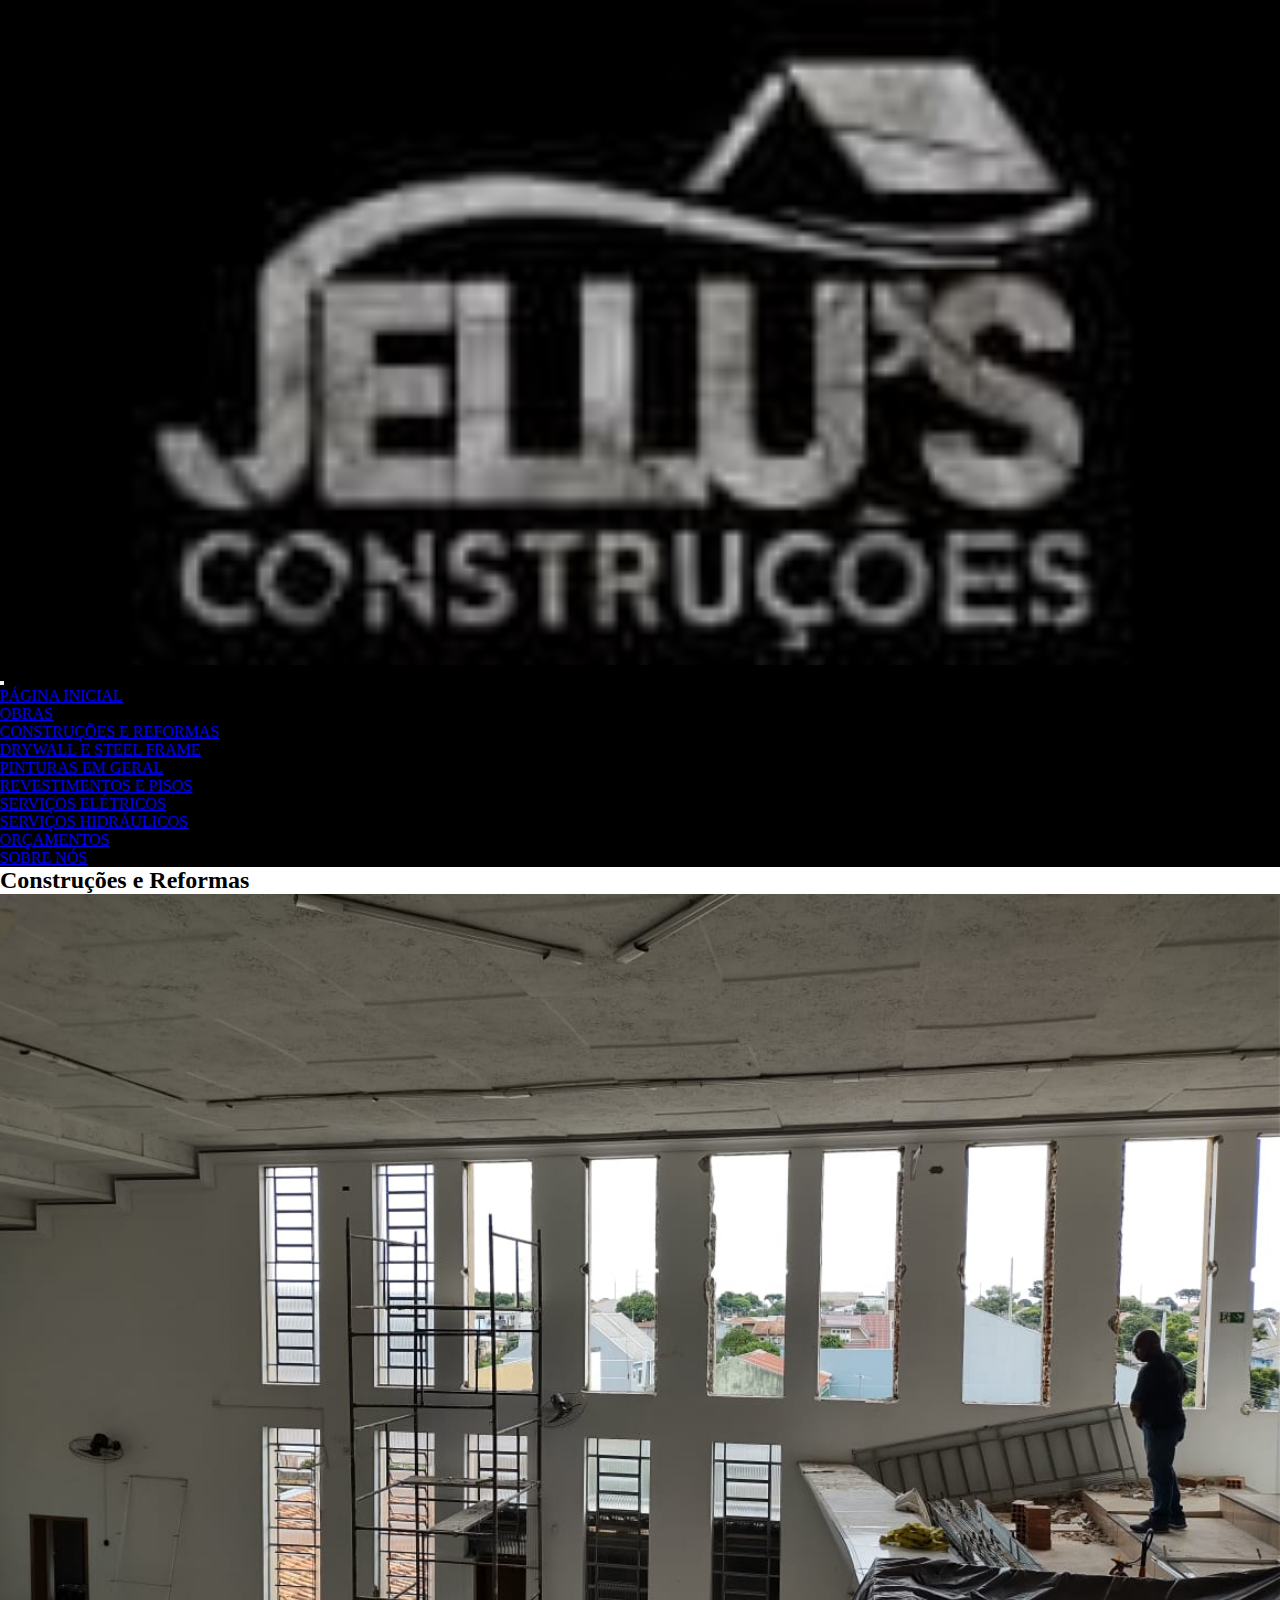
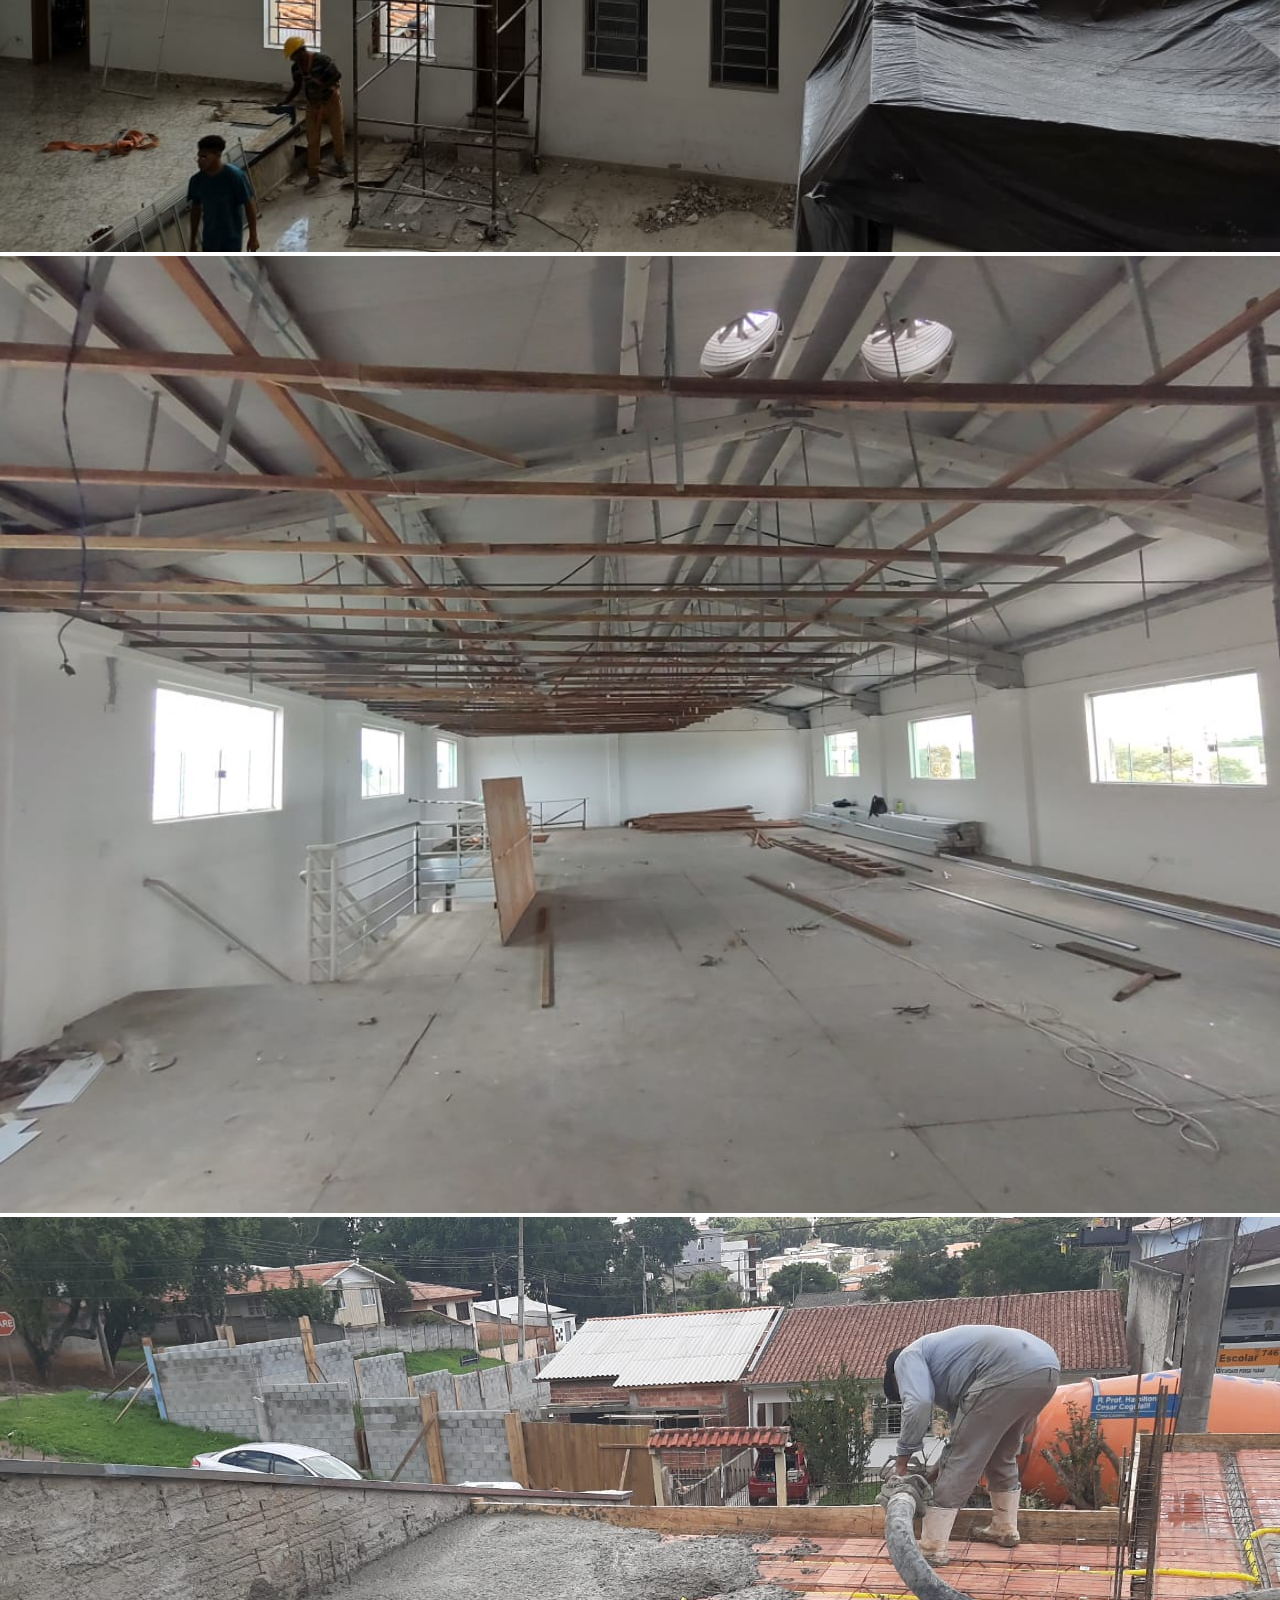
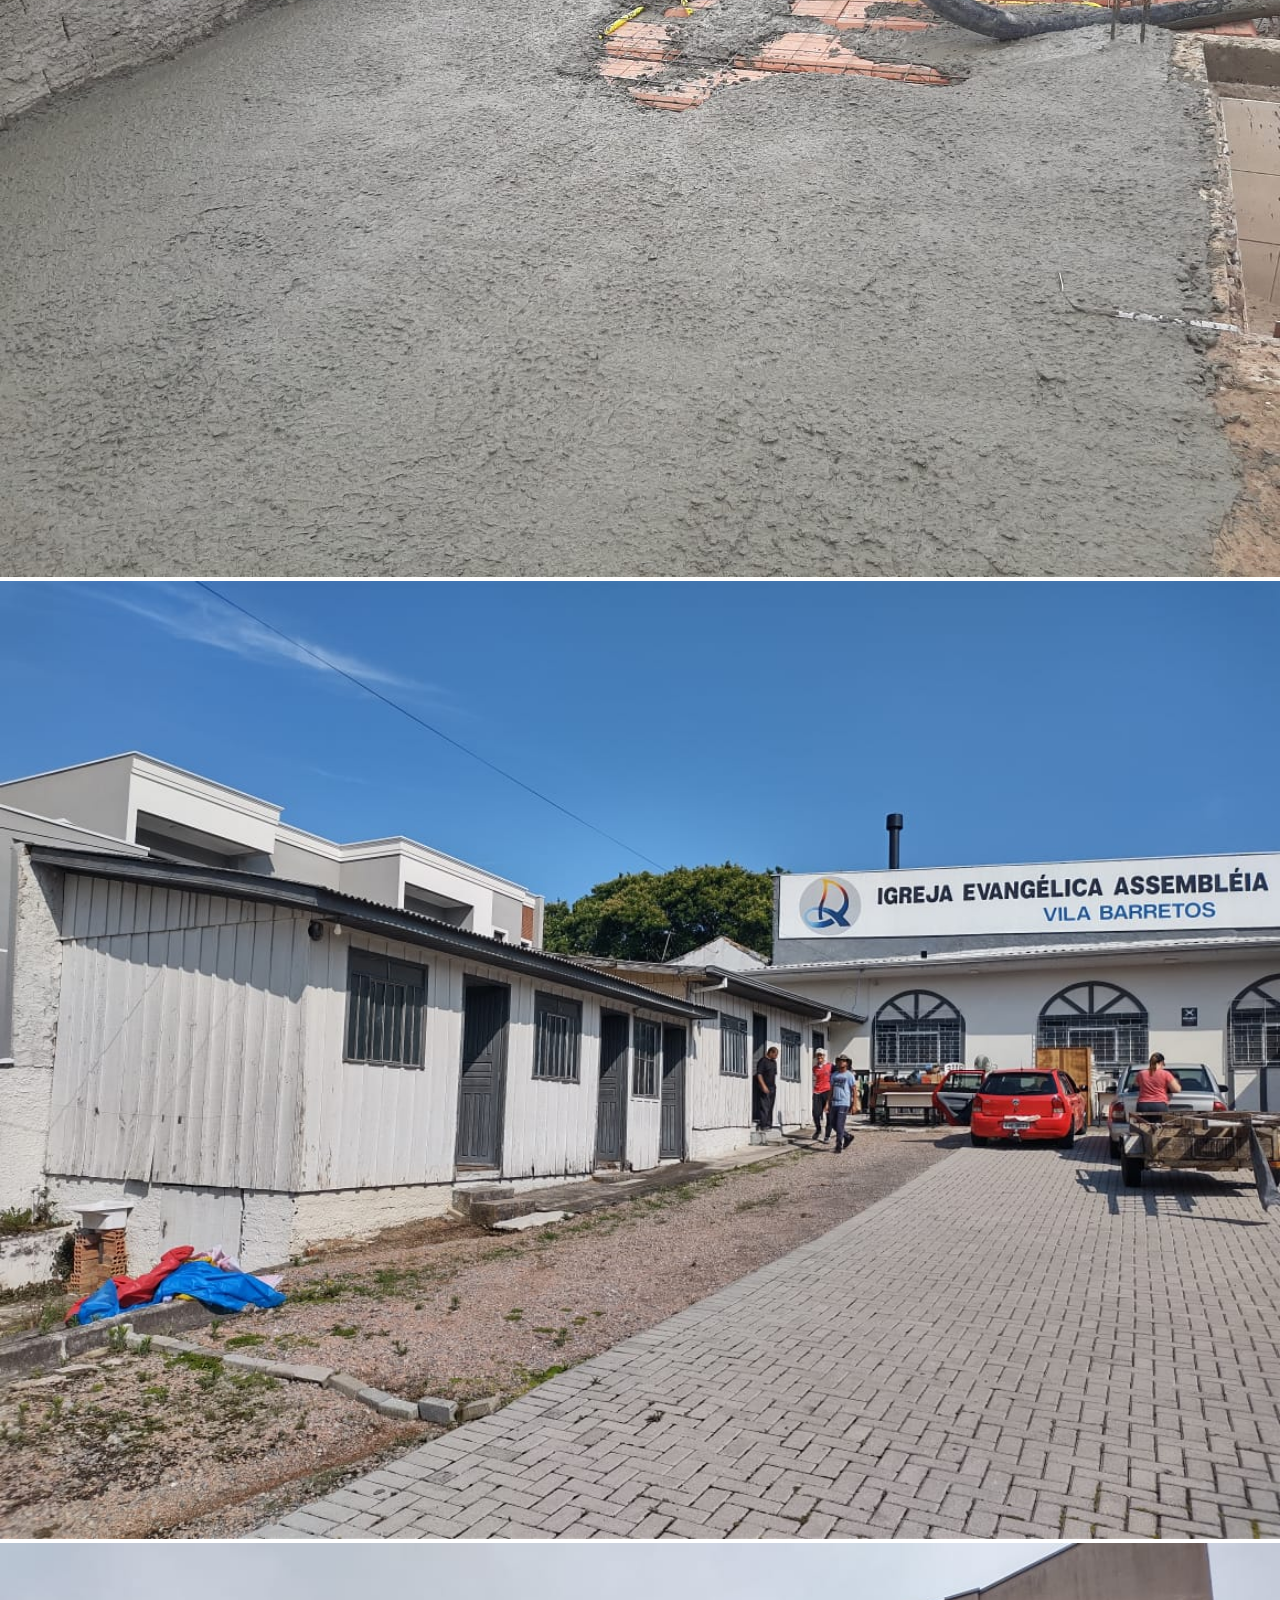
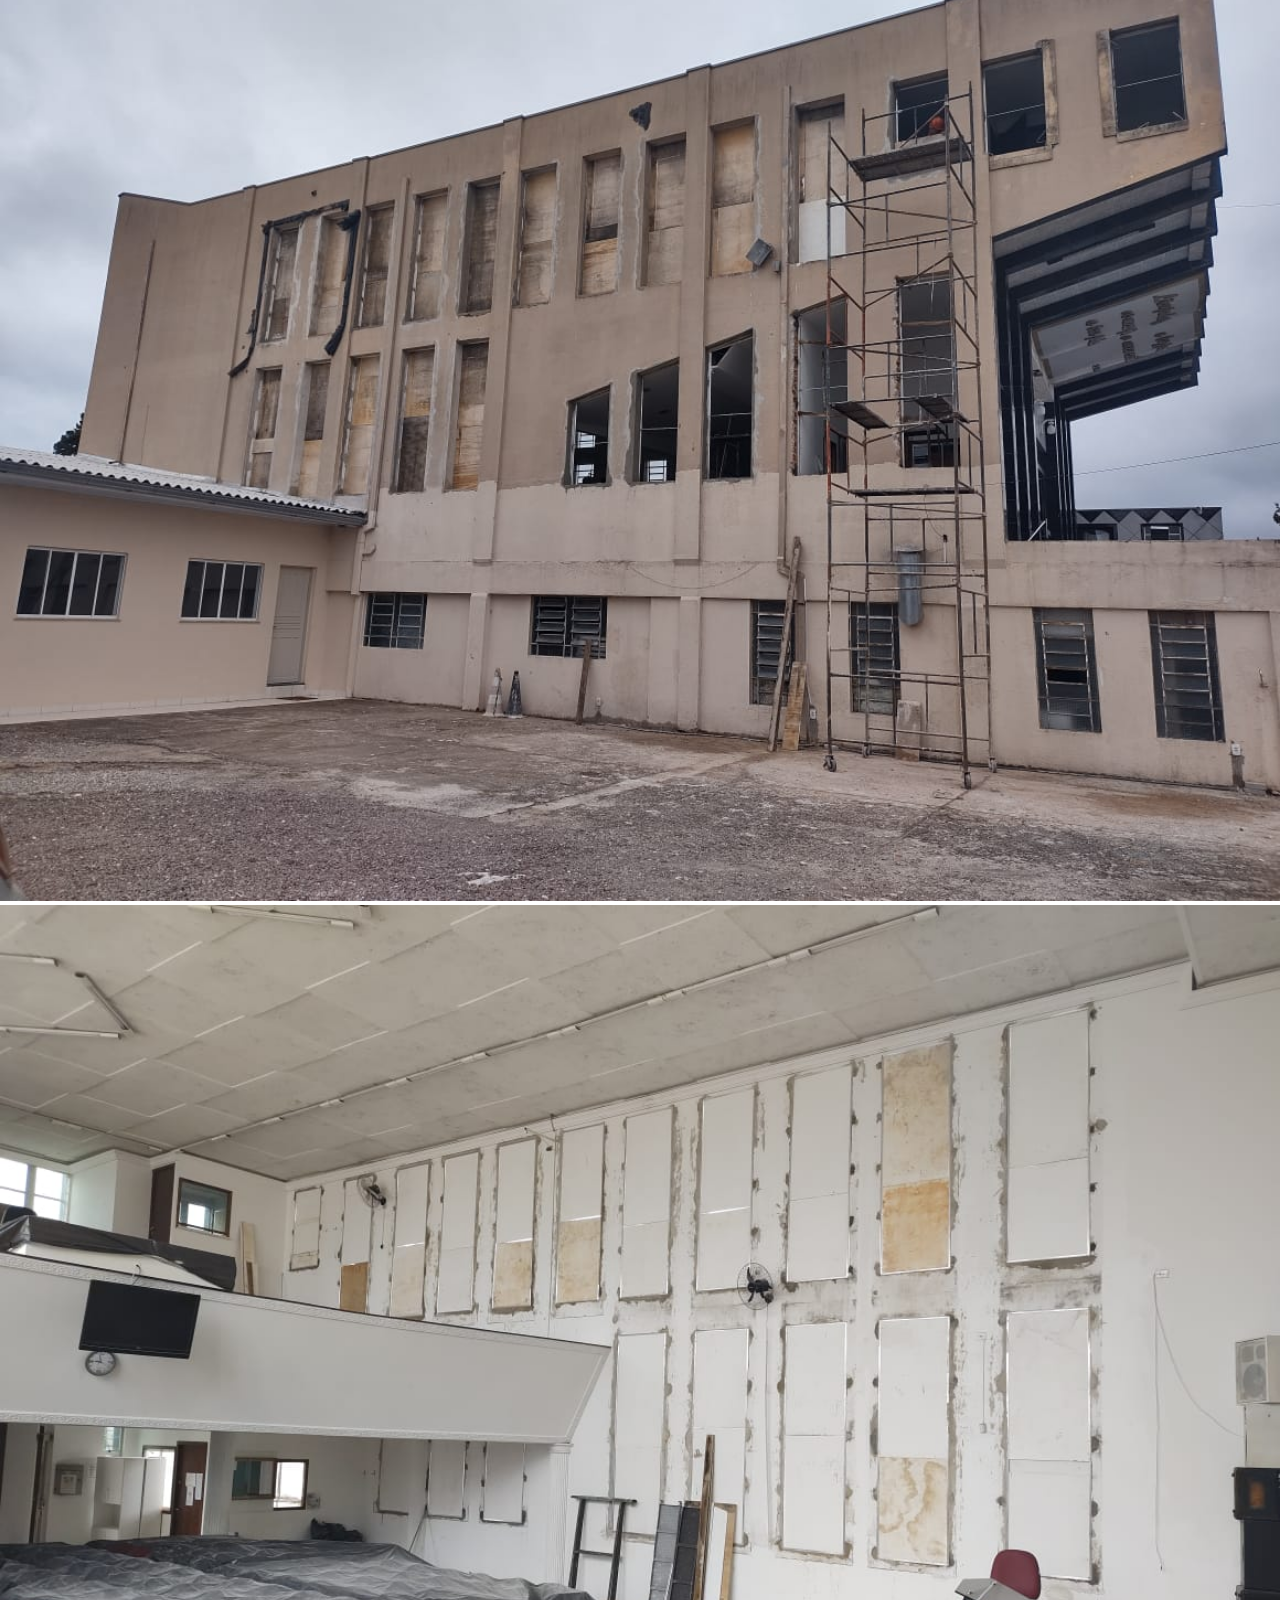
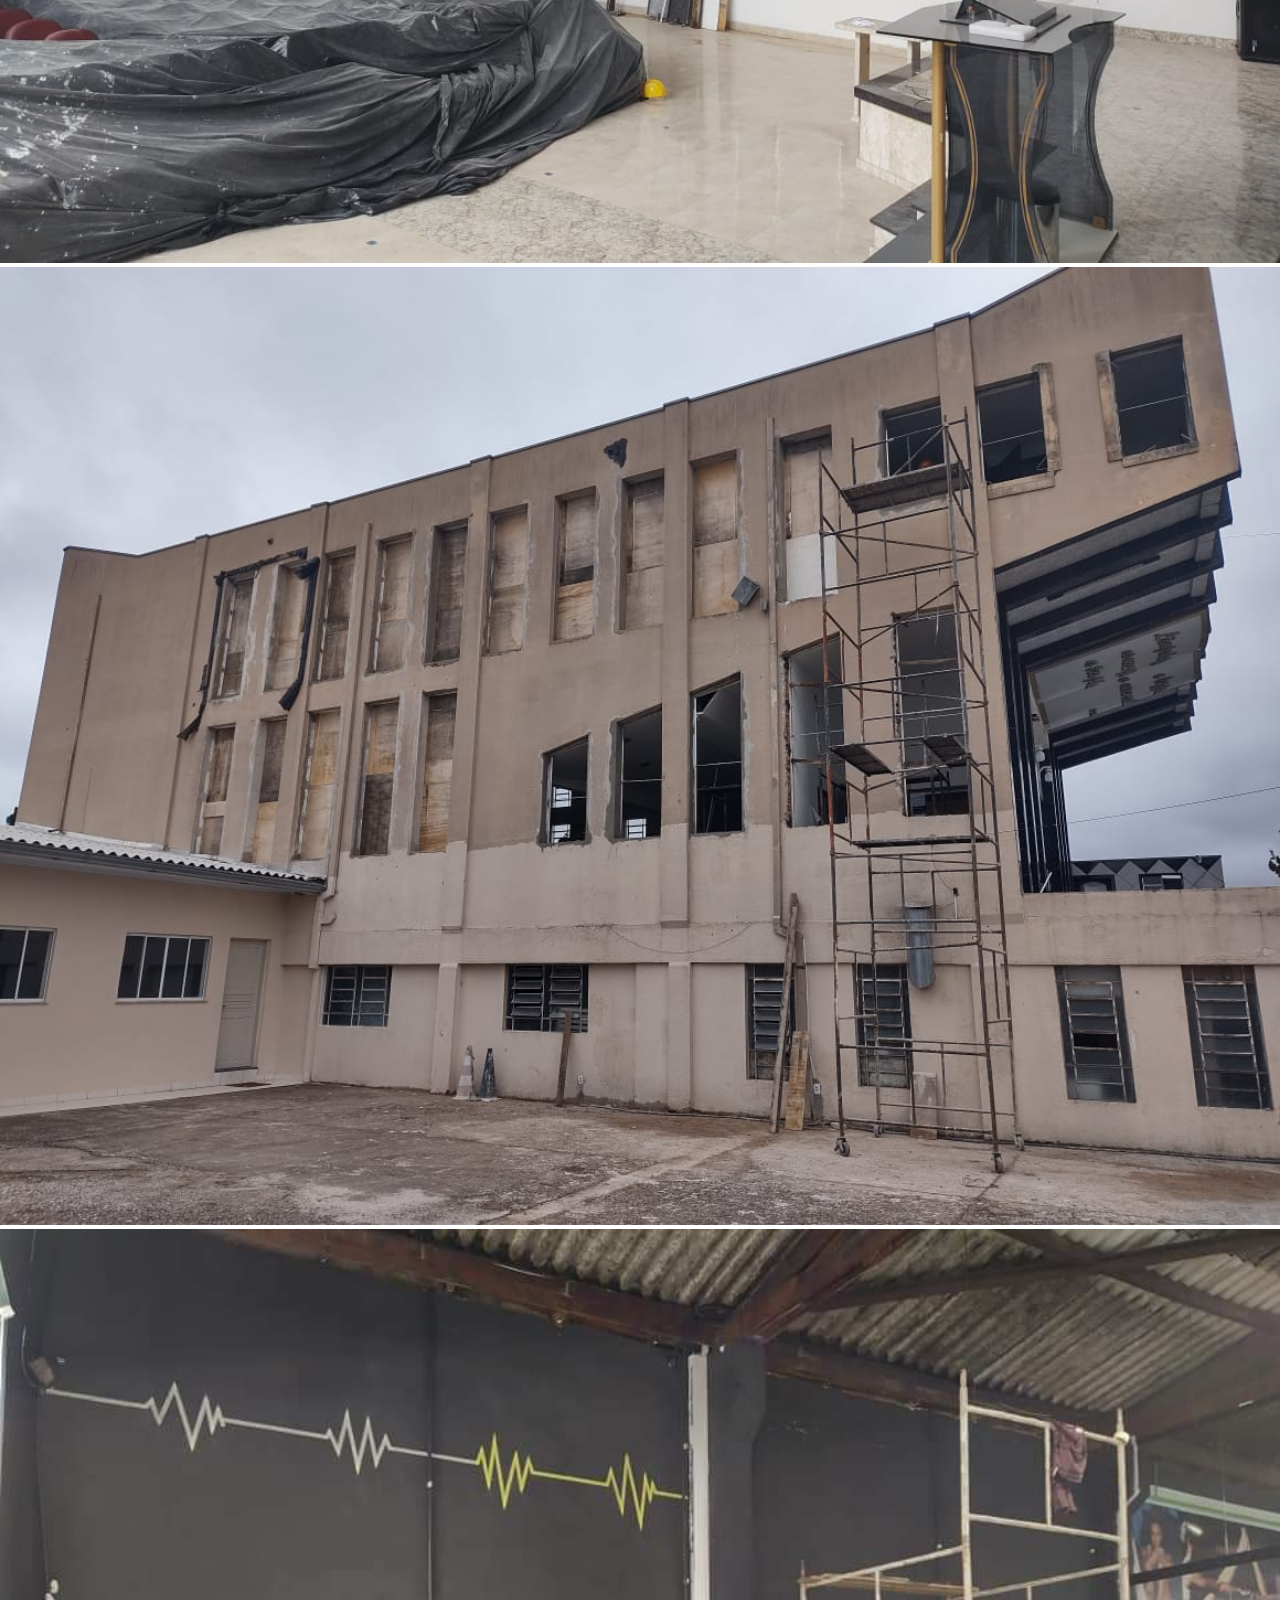
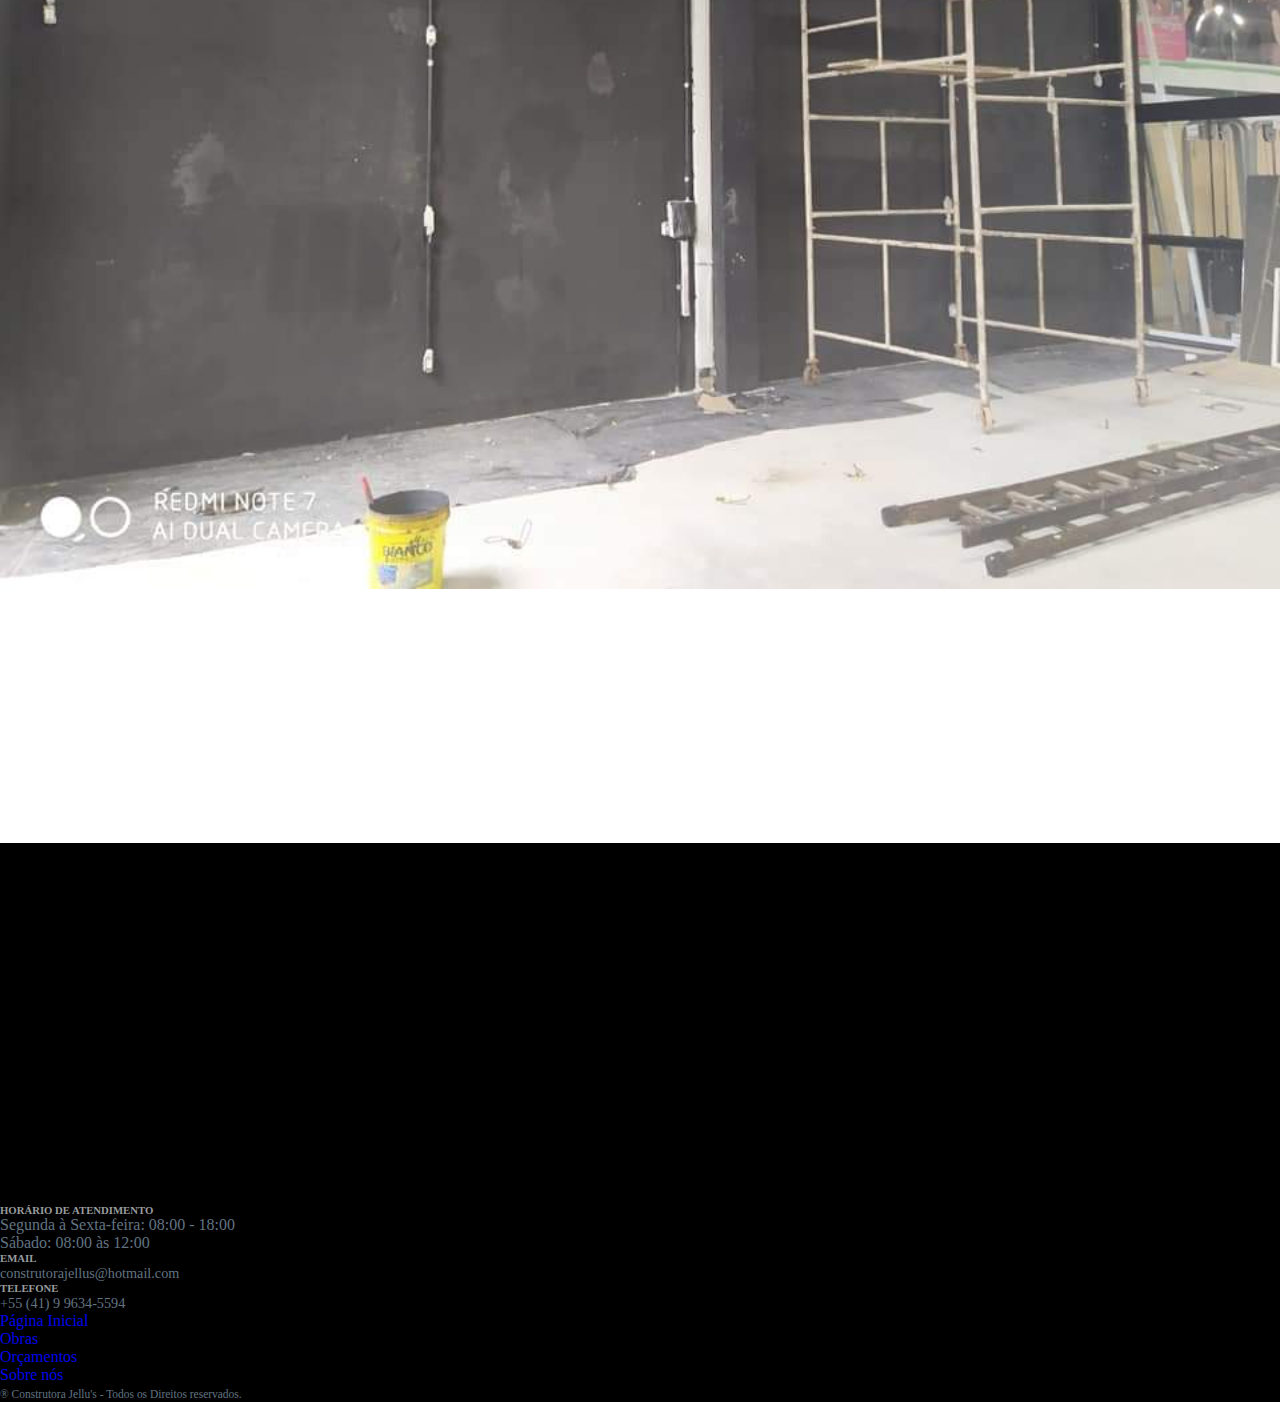
<file: construcoesreformas.html>
<!DOCTYPE html>
<html lang="en">

<head>
  <meta charset="UTF-8" />
  <meta http-equiv="X-UA-Compatible" content="IE=edge" />
  <meta name="viewport" content="width=device-width, initial-scale=1.0" />
  <link href="https://cdn.jsdelivr.net/npm/bootstrap@5.0.1/dist/css/bootstrap.min.css" rel="stylesheet"
    integrity="sha384-+0n0xVW2eSR5OomGNYDnhzAbDsOXxcvSN1TPprVMTNDbiYZCxYbOOl7+AMvyTG2x" crossorigin="anonymous" />
  <link rel="stylesheet" href="/css/style.css" />
  <link rel="stylesheet" href="/css/footer.css" />
  <title>Construtora Jellu's</title>
</head>

<body>
  <header>
    <nav class="navbar navbar-expand-lg navbar-dark bg-dark">
      <div class="container d-flex justify-content-between">
        <a class="navbar-brand" href="index.html">
          <img style="width: 100%;" src="./assets/img/logo-jellus-2.jpg" width="100" />
        </a>
        <button class="navbar-toggler d-flex d-lg-none d-xl-none d-xxl-none" type="button" data-bs-toggle="collapse"
          data-bs-target="#navbarNavDropdown" aria-controls="navbarNavDropdown" aria-expanded="false"
          aria-label="Toggle navigation">
          <span class="navbar-toggler-icon"></span>
        </button>
        <div class="collapse navbar-collapse justify-content-end" id="navbarNavDropdown">
          <ul class="navbar-nav">
            <li class="nav-item">
              <a class="nav-link active" aria-current="page" href="index.html">Página Inicial</a>
            </li>
            <li class="nav-item dropdown">
              <a class="nav-link dropdown-toggle" href="#" id="navbarDropdownMenuLink" role="button"
                data-bs-toggle="dropdown" aria-expanded="false">
                Obras
              </a>
              <ul class="dropdown-menu" aria-labelledby="navbarDropdownMenuLink">
                <li>
                  <a class="dropdown-item" href="construcoesreformas.html">Construções e Reformas</a>
                </li>
                <li>
                  <a class="dropdown-item" href="drywallsteelframe.html">Drywall e Steel Frame</a>
                </li>
                <li>
                  <a class="dropdown-item" href="pinturasgeral.html">Pinturas em Geral</a>
                </li>
                <li>
                  <a class="dropdown-item" href="revestimentos.html">Revestimentos e Pisos</a>
                </li>
                <li>
                  <a class="dropdown-item" href="servicoeletrico.html">Serviços Elétricos</a>
                </li>
                <li>
                  <a class="dropdown-item" href="servicohidraulicos.html">Serviços Hidráulicos</a>
                </li>
              </ul>
            </li>
            <li class="nav-item">
              <a class="nav-link" href="orcamentos.html">Orçamentos</a>
            </li>
            <li class="nav-item">
              <a class="nav-link" href="sobre.html">Sobre nós</a>
            </li>
          </ul>
        </div>
      </div>
    </nav>
  </header>

  <section class="services container py-5">
    <h2 class="text-dark py-4 fs-1 text-secondary">Construções e Reformas</h2>
    <div class="row ">
      <div
        class="px-2 py-2 d-flex justify-content-center justify-content-lg-end justify-content-xl-start justify-content-xxl-start col-12 col-lg-6 col-xl-6 col-xxl-6">
        <img style="width: 100%;" class="img-fluid" src="assets/img/construcoes-reformas/img-1.jpeg" alt="..." />
      </div>
      <div
        class="px-2 py-2 d-flex justify-content-center justify-content-lg-end justify-content-xl-start justify-content-xxl-start col-12 col-lg-6 col-xl-6 col-xxl-6">
        <img style="width: 100%;" class="img-fluid" src="assets/img/construcoes-reformas/img-2.jpeg" alt="..." />
      </div>
      <div
        class="px-2 py-2 d-flex justify-content-center justify-content-lg-end justify-content-xl-start justify-content-xxl-start col-12 col-lg-6 col-xl-6 col-xxl-6">
        <img style="width: 100%;" class="img-fluid" src="assets/img/construcoes-reformas/img-3.jpg" alt="..." />
      </div>
      <div
        class="px-2 py-2 d-flex justify-content-center justify-content-lg-end justify-content-xl-start justify-content-xxl-start col-12 col-lg-6 col-xl-6 col-xxl-6">
        <img style="width: 100%;" class="img-fluid" src="assets/img/construcoes-reformas/img-4.jpeg" alt="..." />
      </div>
      <div
        class="px-2 py-2 d-flex justify-content-center justify-content-lg-end justify-content-xl-start justify-content-xxl-start col-12 col-lg-6 col-xl-6 col-xxl-6">
        <img style="width: 100%;" class="img-fluid" src="assets/img/construcoes-reformas/img-5.jpeg" alt="..." />
      </div>
      <div
        class="px-2 py-2 d-flex justify-content-center justify-content-lg-end justify-content-xl-start justify-content-xxl-start col-12 col-lg-6 col-xl-6 col-xxl-6">
        <img style="width: 100%;" class="img-fluid" src="assets/img/construcoes-reformas/img-6.jpeg" alt="..." />
      </div>
      <div
        class="px-2 py-2 d-flex justify-content-center justify-content-lg-end justify-content-xl-start justify-content-xxl-start col-12 col-lg-6 col-xl-6 col-xxl-6">
        <img style="width: 100%;" class="img-fluid" src="assets/img/construcoes-reformas/img-7.jpeg" alt="..." />
      </div>
      <div
        class="px-2 py-2 d-flex justify-content-center justify-content-lg-end justify-content-xl-start justify-content-xxl-start col-12 col-lg-6 col-xl-6 col-xxl-6">
        <img style="width: 100%;" class="img-fluid" src="assets/img/construcoes-reformas/img-8.jpeg" alt="..." />
      </div>
    </div>
  </section>


  <!--Footer-->
  <div class="container-fluid pb-0 mb-0 justify-content-center text-light">
    <footer>
      <div class="row my-5 justify-content-center">
        <div class="col-11">
          <div class="row">
            <div class="row col-12 d-flex justify-content-between">
              <iframe class="col-12"
                src="https://www.google.com/maps/embed?pb=!1m18!1m12!1m3!1d3605.49005515627!2d-49.22093184987267!3d-25.354887436058828!2m3!1f0!2f0!3f0!3m2!1i1024!2i768!4f13.1!3m3!1m2!1s0x94dce634b1bd7781%3A0xf498d8b7d076327c!2sRod.%20da%20Uva%2C%201000%20-%20Ro%C3%A7a%20Grande%2C%20Colombo%20-%20PR%2C%2083402-000!5e0!3m2!1spt-BR!2sbr!4v1622211062668!5m2!1spt-BR!2sbr"
                width="400" height="300" style="border: 0" allowfullscreen="" loading="lazy"></iframe>
            </div>
            <div class="row d-flex justify-content-between align-items-start mt-55">
              <div class=" col-12 col-lg-4 col-xl-4 col-xxl-4">
                <h6 class="text-muted bold-text">
                  <b>HORÁRIO DE ATENDIMENTO</b>
                </h6>
                <ul class="list-unstyled">
                  <li class="me-3">Segunda à Sexta-feira: 08:00 - 18:00</li>
                  <li class="">Sábado: 08:00 às 12:00</li>
                </ul>
              </div>
              <div class="col-12 col-lg-4 col-xl-4 col-xxl-4">
                <h6 class="text-muted bold-text"><b>EMAIL</b></h6>
                <small>
                  <span><i class="fa fa-envelope" aria-hidden="true"></i></span>
                  construtorajellus@hotmail.com</small>
              </div>
              <div class="col-12 col-lg-4 col-xl-4 col-xxl-4 mt-3 mt-lg-0 mt-xl-0 mt-xxl-0">
                <h6 class="text-muted bold-text"><b>TELEFONE</b></h6>
                <small><span><i class="fa fa-envelope" aria-hidden="true"></i></span>
                  +55 (41) 9 9634-5594</small>
              </div>
            </div>
          </div>
          <ul class="list-unstyled col-12 d-flex flex-column flex-lg-row flex-xxl-row justify-content-center text-white mt-4">
            <li><a href="index.html" class="a-footer">Página Inicial</a></li>
            <li class="ms-0 ms-lg-5 ms-xl-5 ms-xxl-5 mt-4 mt-lg-0 mt-xl-0 mt-xxl-0"><a class="a-footer" href="construcoesreformas.html">Obras</a></li>
            <li class="ms-0 ms-lg-5 ms-xl-5 ms-xxl-5 mt-4 mt-lg-0 mt-xl-0 mt-xxl-0"><a class="a-footer" href="orcamentos.html">Orçamentos</a></li>
            <li class="ms-0 ms-lg-5 ms-xl-5 ms-xxl-5 mt-4 mt-lg-0 mt-xl-0 mt-xxl-0"><a class="a-footer" href="sobre.html">Sobre nós</a></li>
          </ul>
          <div class="row">
            <div class="
                col-xl-8 col-md-4 col-sm-4 col-auto
                my-md-0
                order-sm-1 order-3
                align-self-end
              ">
              <p class="social text-muted mb-0 pb-0 bold-text">
                <span class="mx-2"><i class="fa fa-facebook" aria-hidden="true"></i></span>
                <span class="mx-2"><i class="fa fa-linkedin-square" aria-hidden="true"></i></span>
                <span class="mx-2"><i class="fa fa-twitter" aria-hidden="true"></i></span>
                <span class="mx-2"><i class="fa fa-instagram" aria-hidden="true"></i></span>
              </p>
              <small class="rights"><span>&#174;</span> Construtora Jellu's - Todos os Direitos
                reservados.</small>
            </div>
          </div>
        </div>
      </div>
    </footer>
    
  <script src="https://cdn.jsdelivr.net/npm/bootstrap@5.0.1/dist/js/bootstrap.bundle.min.js"
    integrity="sha384-gtEjrD/SeCtmISkJkNUaaKMoLD0//ElJ19smozuHV6z3Iehds+3Ulb9Bn9Plx0x4"
    crossorigin="anonymous"></script>
</body>

</html>
</file>
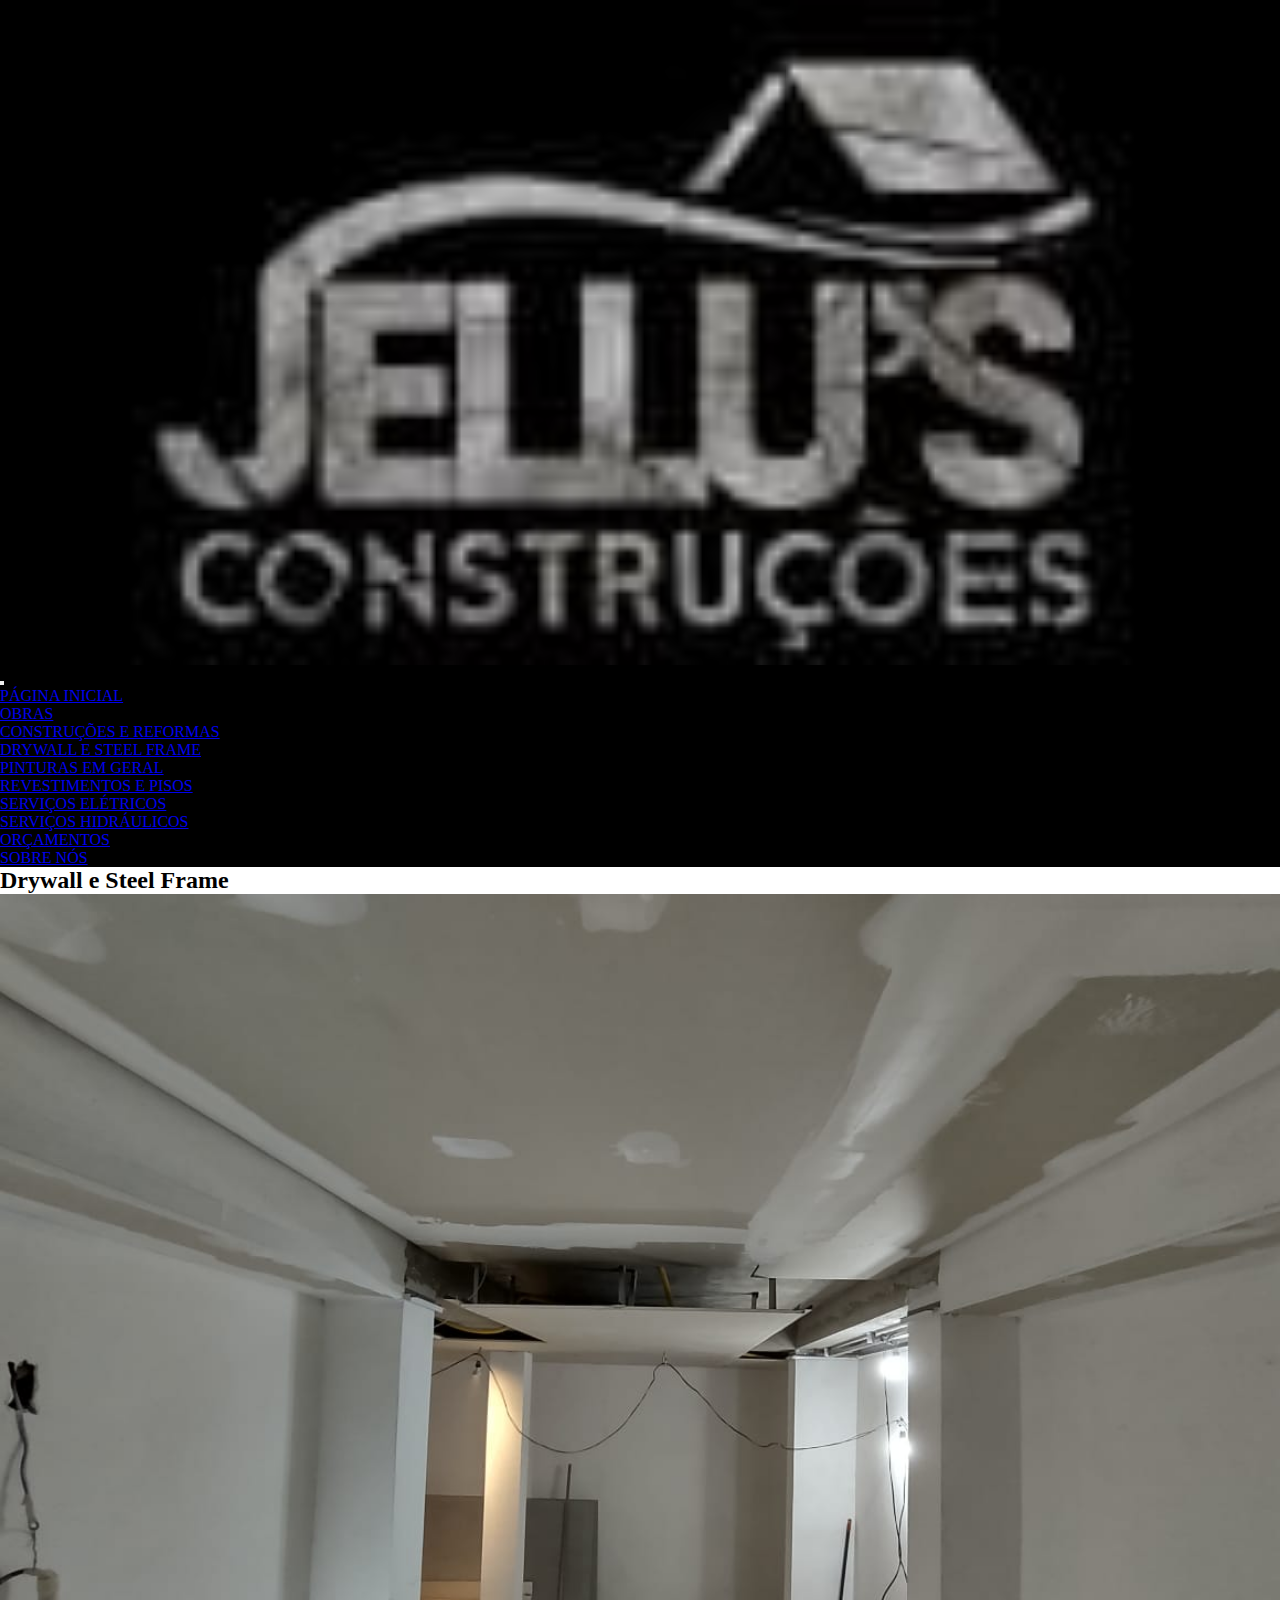
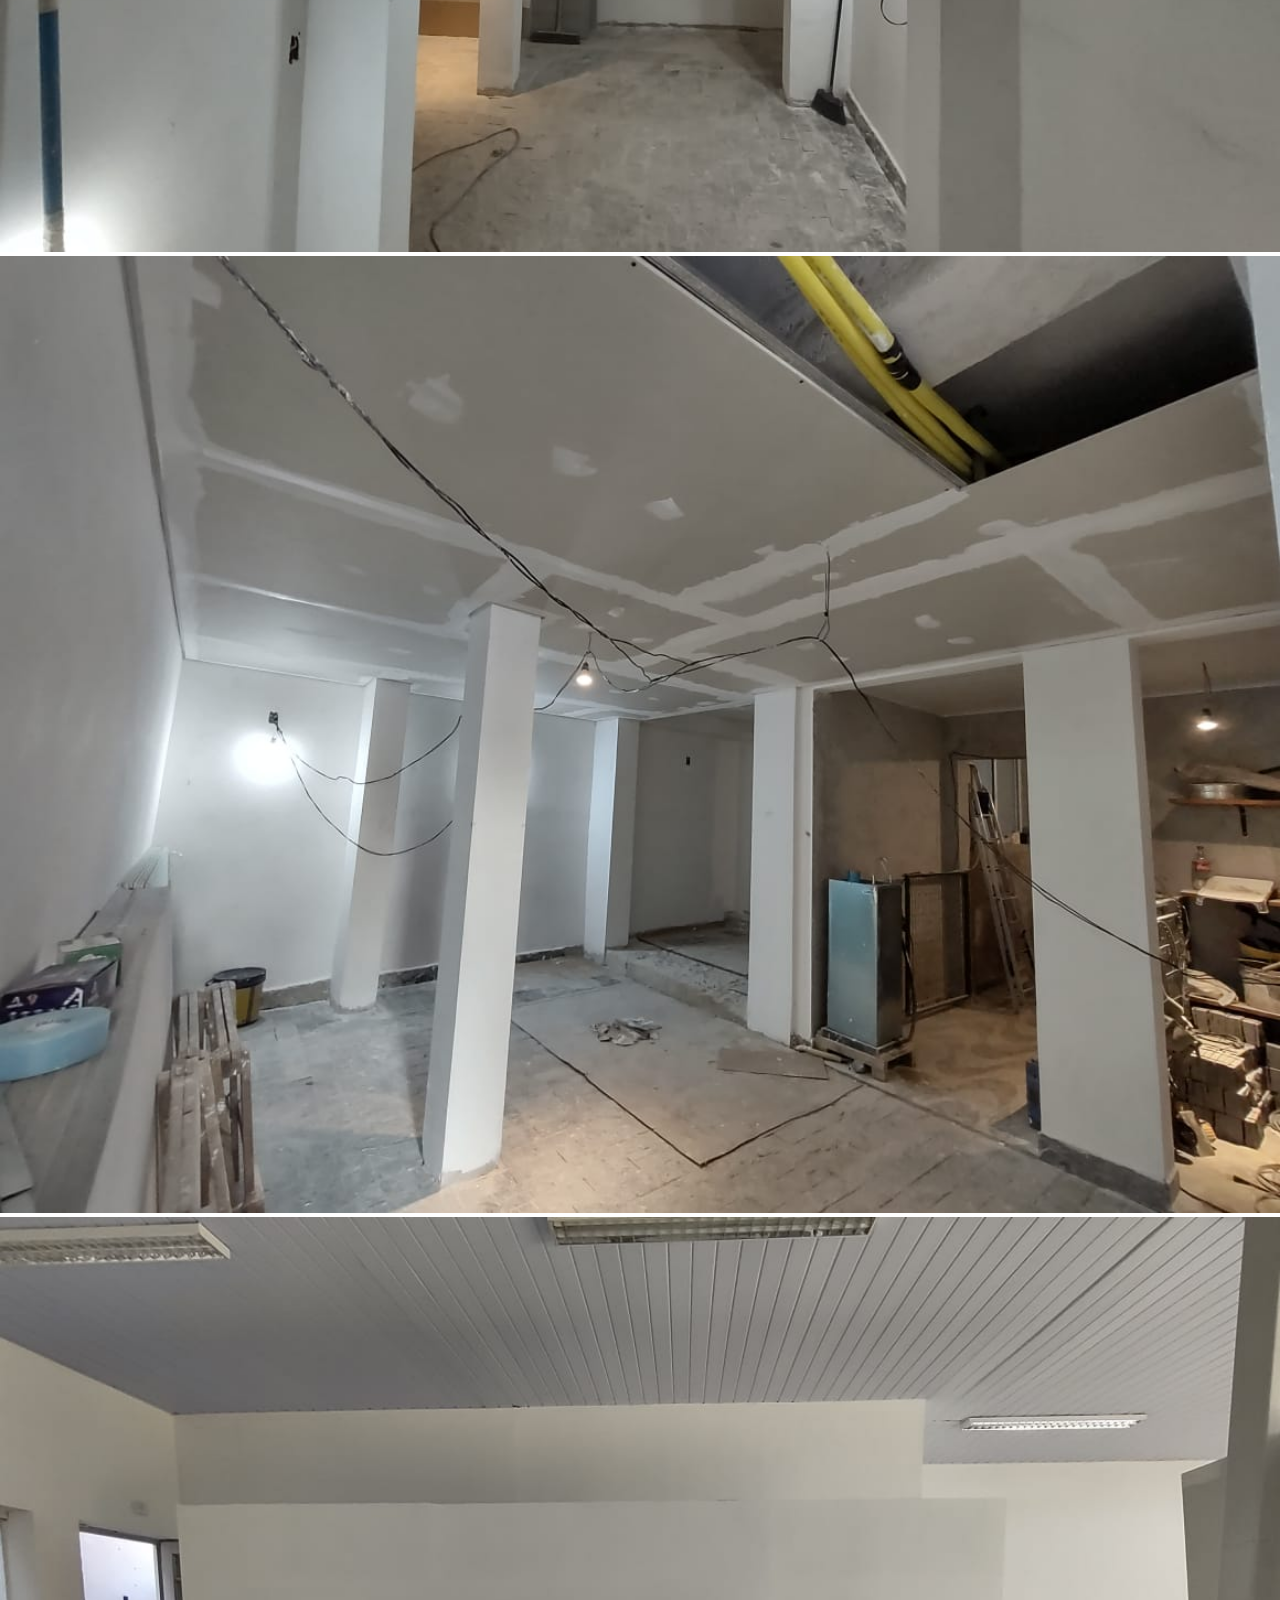
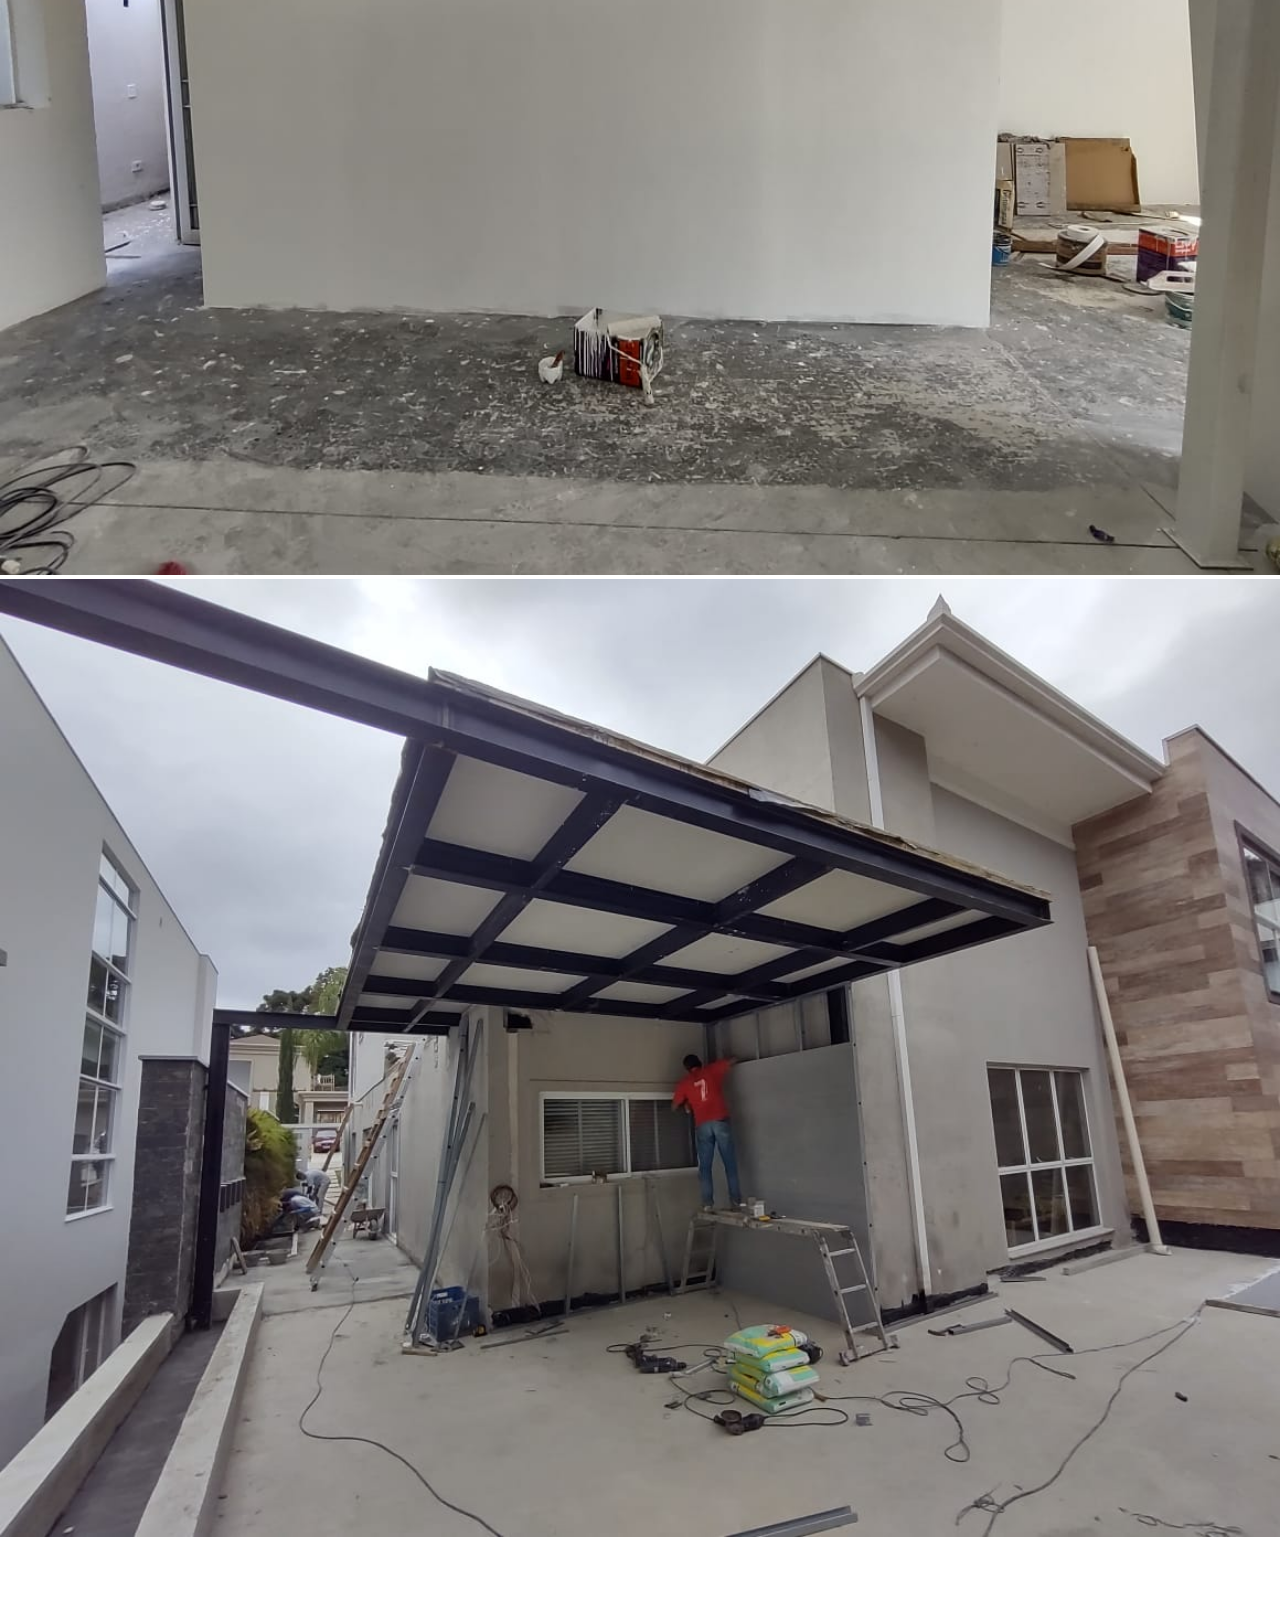
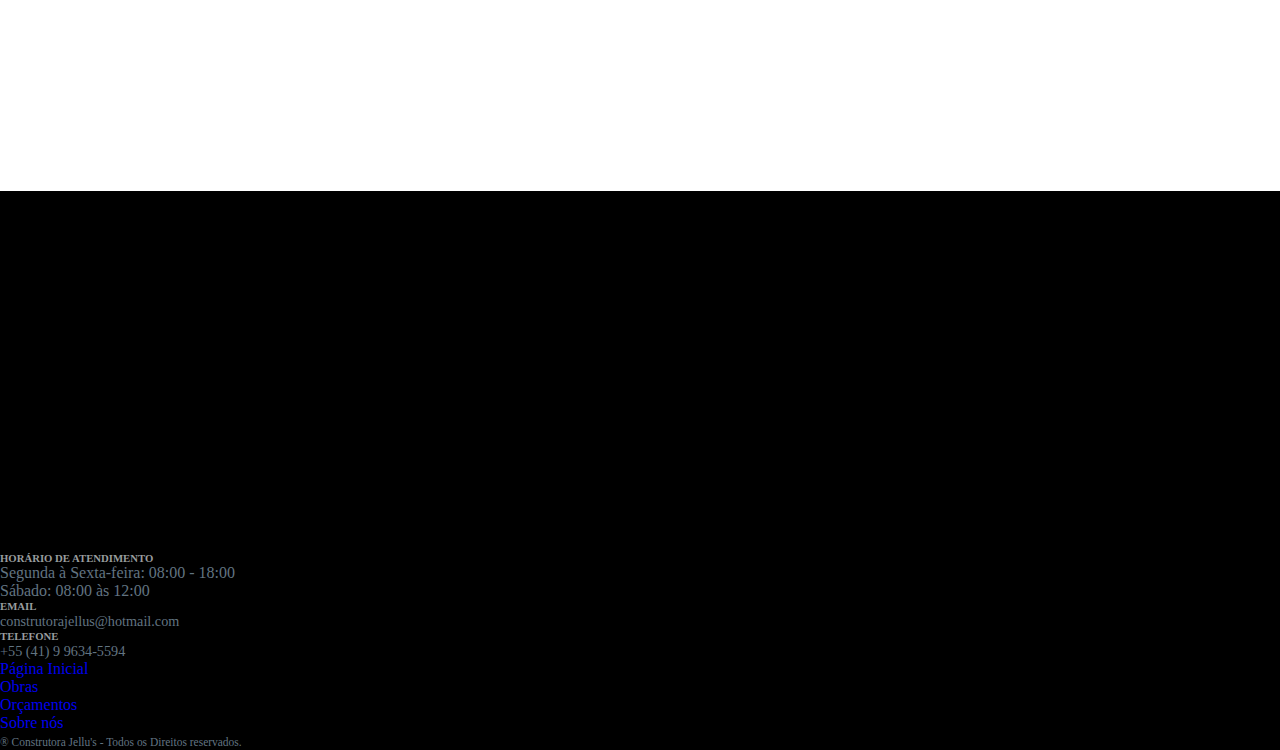
<file: drywallsteelframe.html>
<!DOCTYPE html>
<html lang="en">
  <head>
    <meta charset="UTF-8" />
    <meta http-equiv="X-UA-Compatible" content="IE=edge" />
    <meta name="viewport" content="width=device-width, initial-scale=1.0" />
    <link
      href="https://cdn.jsdelivr.net/npm/bootstrap@5.0.1/dist/css/bootstrap.min.css"
      rel="stylesheet"
      integrity="sha384-+0n0xVW2eSR5OomGNYDnhzAbDsOXxcvSN1TPprVMTNDbiYZCxYbOOl7+AMvyTG2x"
      crossorigin="anonymous"
    />
    <link rel="stylesheet" href="/css/style.css" />
    <link rel="stylesheet" href="/css/footer.css" />
    <title>Construtora Jellu's</title>
  </head>
  <body>
    <header>
      <nav class="navbar navbar-expand-lg navbar-dark bg-dark">
        <div class="container d-flex justify-content-between">
          <a class="navbar-brand" href="index.html">
            <img style="width: 100%;" src="./assets/img/logo-jellus-2.jpg" width="100" />
          </a>
          <button class="navbar-toggler d-flex d-lg-none d-xl-none d-xxl-none" type="button" data-bs-toggle="collapse"
            data-bs-target="#navbarNavDropdown" aria-controls="navbarNavDropdown" aria-expanded="false"
            aria-label="Toggle navigation">
            <span class="navbar-toggler-icon"></span>
          </button>
          <div class="collapse navbar-collapse justify-content-end" id="navbarNavDropdown">
            <ul class="navbar-nav">
              <li class="nav-item">
                <a class="nav-link active" aria-current="page" href="index.html">Página Inicial</a>
              </li>
              <li class="nav-item dropdown">
                <a class="nav-link dropdown-toggle" href="#" id="navbarDropdownMenuLink" role="button"
                  data-bs-toggle="dropdown" aria-expanded="false">
                  Obras
                </a>
                <ul class="dropdown-menu" aria-labelledby="navbarDropdownMenuLink">
                  <li>
                    <a class="dropdown-item" href="construcoesreformas.html">Construções e Reformas</a>
                  </li>
                  <li>
                    <a class="dropdown-item" href="drywallsteelframe.html">Drywall e Steel Frame</a>
                  </li>
                  <li>
                    <a class="dropdown-item" href="pinturasgeral.html">Pinturas em Geral</a>
                  </li>
                  <li>
                    <a class="dropdown-item" href="revestimentos.html">Revestimentos e Pisos</a>
                  </li>
                  <li>
                    <a class="dropdown-item" href="servicoeletrico.html">Serviços Elétricos</a>
                  </li>
                  <li>
                    <a class="dropdown-item" href="servicohidraulicos.html">Serviços Hidráulicos</a>
                  </li>
                </ul>
              </li>
              <li class="nav-item">
                <a class="nav-link" href="orcamentos.html">Orçamentos</a>
              </li>
              <li class="nav-item">
                <a class="nav-link" href="sobre.html">Sobre nós</a>
              </li>
            </ul>
          </div>
        </div>
      </nav>
    </header>

    <section class="services container py-5">
      <h2 class="text-dark py-4 fs-1 text-secondary">Drywall e Steel Frame</h2>
      <div class="row ">
        <div class="px-2 py-2 d-flex justify-content-center justify-content-lg-end justify-content-xl-start justify-content-xxl-start col-12 col-lg-6 col-xl-6 col-xxl-6">
          <img style="width: 100%;" class="img-fluid" src="assets/img/drywall-e-steel-frame/img-1.jpg" alt="..." />
        </div>
        <div class="px-2 py-2 d-flex justify-content-center justify-content-lg-end justify-content-xl-start justify-content-xxl-start col-12 col-lg-6 col-xl-6 col-xxl-6">
          <img style="width: 100%;" class="img-fluid" src="assets/img/drywall-e-steel-frame/img-2.jpg" alt="..." />
        </div>
        <div class="px-2 py-2 d-flex justify-content-center justify-content-lg-end justify-content-xl-start justify-content-xxl-start col-12 col-lg-6 col-xl-6 col-xxl-6">
          <img style="width: 100%;" class="img-fluid" src="assets/img/drywall-e-steel-frame/img-3.jpg" alt="..." />
        </div>
        <div class="px-2 py-2 d-flex justify-content-center justify-content-lg-end justify-content-xl-start justify-content-xxl-start col-12 col-lg-6 col-xl-6 col-xxl-6">
          <img style="width: 100%;" class="img-fluid" src="assets/img/drywall-e-steel-frame/img-4.jpg" alt="..." />
        </div>        
      </div>
    </section>

    <!--Footer-->
  <div class="container-fluid pb-0 mb-0 justify-content-center text-light">
    <footer>
      <div class="row my-5 justify-content-center">
        <div class="col-11">
          <div class="row">
            <div class="row col-12 d-flex justify-content-between">
              <iframe class="col-12"
                src="https://www.google.com/maps/embed?pb=!1m18!1m12!1m3!1d3605.49005515627!2d-49.22093184987267!3d-25.354887436058828!2m3!1f0!2f0!3f0!3m2!1i1024!2i768!4f13.1!3m3!1m2!1s0x94dce634b1bd7781%3A0xf498d8b7d076327c!2sRod.%20da%20Uva%2C%201000%20-%20Ro%C3%A7a%20Grande%2C%20Colombo%20-%20PR%2C%2083402-000!5e0!3m2!1spt-BR!2sbr!4v1622211062668!5m2!1spt-BR!2sbr"
                width="400" height="300" style="border: 0" allowfullscreen="" loading="lazy"></iframe>
            </div>
            <div class="row d-flex justify-content-between align-items-start mt-55">
              <div class=" col-12 col-lg-4 col-xl-4 col-xxl-4">
                <h6 class="text-muted bold-text">
                  <b>HORÁRIO DE ATENDIMENTO</b>
                </h6>
                <ul class="list-unstyled">
                  <li class="me-3">Segunda à Sexta-feira: 08:00 - 18:00</li>
                  <li class="">Sábado: 08:00 às 12:00</li>
                </ul>
              </div>
              <div class="col-12 col-lg-4 col-xl-4 col-xxl-4">
                <h6 class="text-muted bold-text"><b>EMAIL</b></h6>
                <small>
                  <span><i class="fa fa-envelope" aria-hidden="true"></i></span>
                  construtorajellus@hotmail.com</small>
              </div>
              <div class="col-12 col-lg-4 col-xl-4 col-xxl-4 mt-3 mt-lg-0 mt-xl-0 mt-xxl-0">
                <h6 class="text-muted bold-text"><b>TELEFONE</b></h6>
                <small><span><i class="fa fa-envelope" aria-hidden="true"></i></span>
                  +55 (41) 9 9634-5594</small>
              </div>
            </div>
          </div>
          <ul class="list-unstyled col-12 d-flex flex-column flex-lg-row flex-xxl-row justify-content-center text-white mt-4">
            <li><a href="index.html" class="a-footer">Página Inicial</a></li>
            <li class="ms-0 ms-lg-5 ms-xl-5 ms-xxl-5 mt-4 mt-lg-0 mt-xl-0 mt-xxl-0"><a class="a-footer" href="construcoesreformas.html">Obras</a></li>
            <li class="ms-0 ms-lg-5 ms-xl-5 ms-xxl-5 mt-4 mt-lg-0 mt-xl-0 mt-xxl-0"><a class="a-footer" href="orcamentos.html">Orçamentos</a></li>
            <li class="ms-0 ms-lg-5 ms-xl-5 ms-xxl-5 mt-4 mt-lg-0 mt-xl-0 mt-xxl-0"><a class="a-footer" href="sobre.html">Sobre nós</a></li>
          </ul>
          <div class="row">
            <div class="
                col-xl-8 col-md-4 col-sm-4 col-auto
                my-md-0
                order-sm-1 order-3
                align-self-end
              ">
              <p class="social text-muted mb-0 pb-0 bold-text">
                <span class="mx-2"><i class="fa fa-facebook" aria-hidden="true"></i></span>
                <span class="mx-2"><i class="fa fa-linkedin-square" aria-hidden="true"></i></span>
                <span class="mx-2"><i class="fa fa-twitter" aria-hidden="true"></i></span>
                <span class="mx-2"><i class="fa fa-instagram" aria-hidden="true"></i></span>
              </p>
              <small class="rights"><span>&#174;</span> Construtora Jellu's - Todos os Direitos
                reservados.</small>
            </div>
          </div>
        </div>
      </div>
    </footer>
    
    <script
      src="https://cdn.jsdelivr.net/npm/bootstrap@5.0.1/dist/js/bootstrap.bundle.min.js"
      integrity="sha384-gtEjrD/SeCtmISkJkNUaaKMoLD0//ElJ19smozuHV6z3Iehds+3Ulb9Bn9Plx0x4"
      crossorigin="anonymous"
    ></script>
  </body>
</html>
</file>
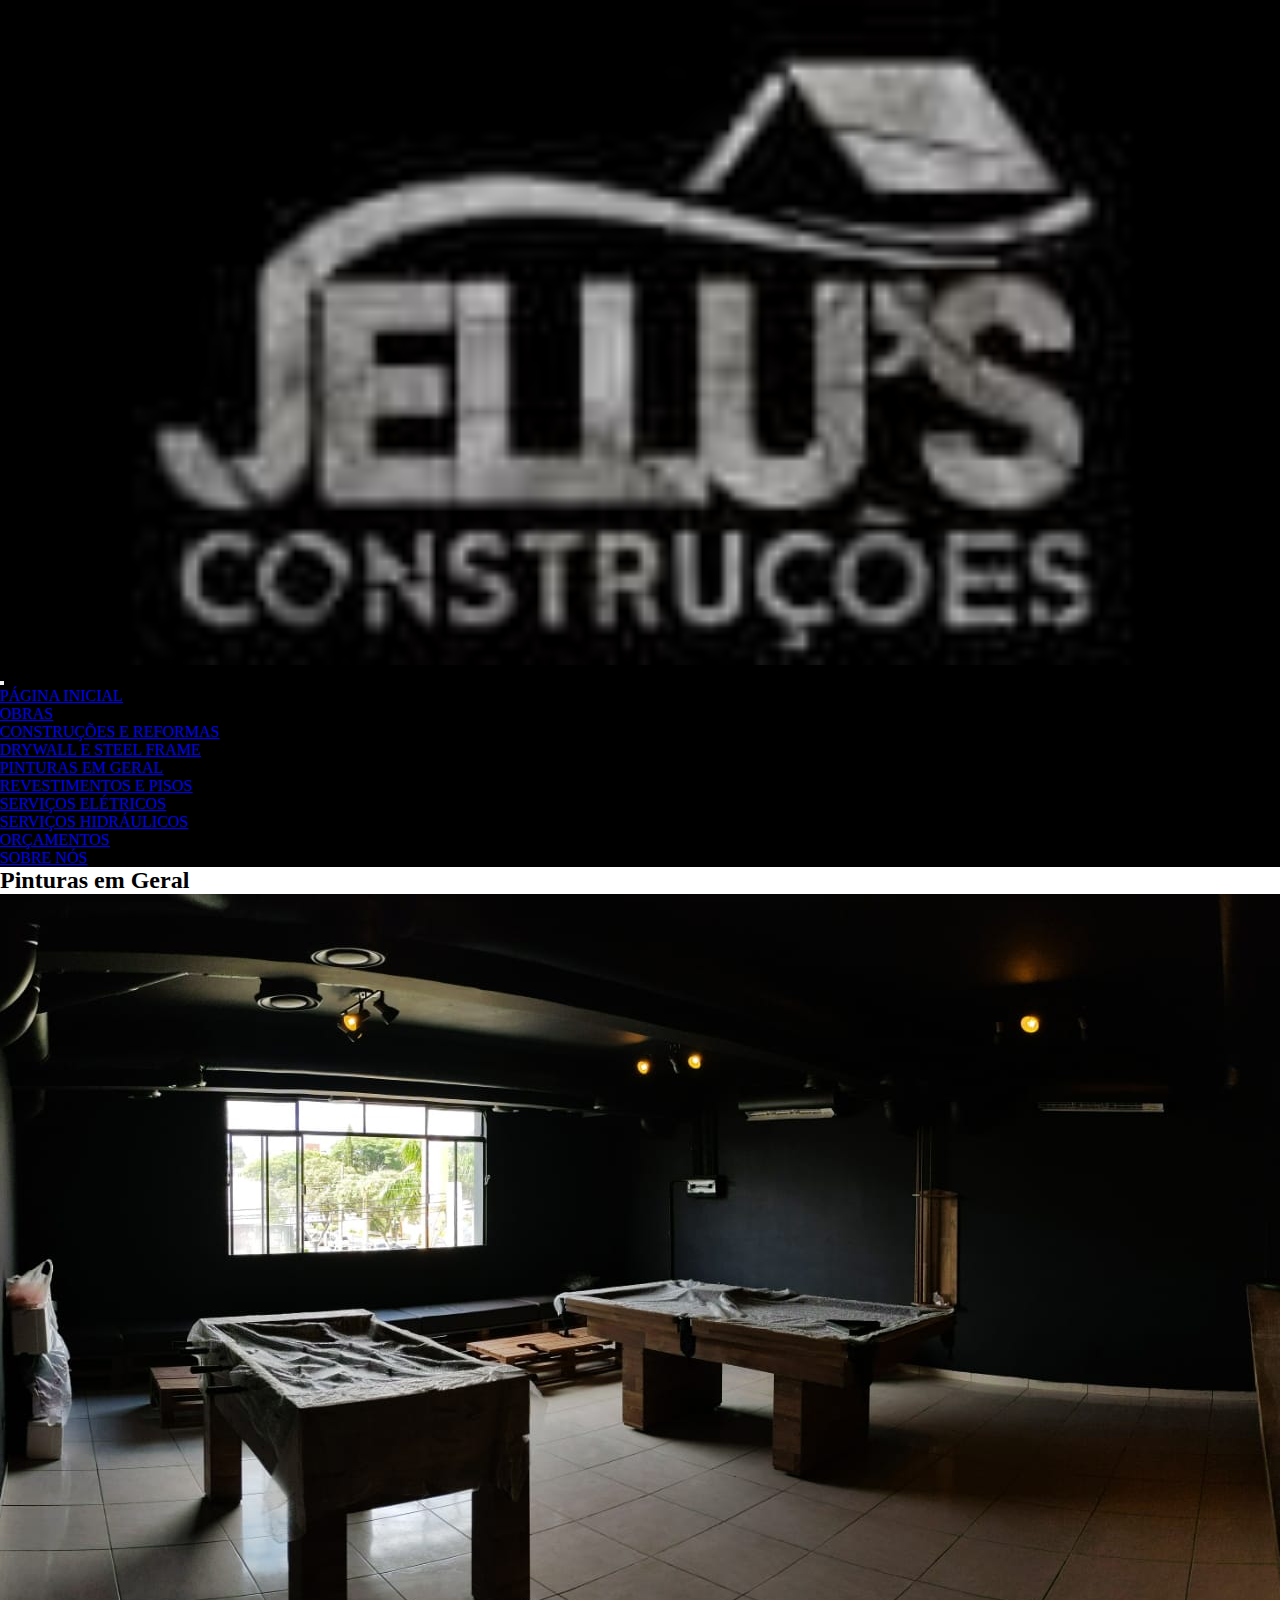
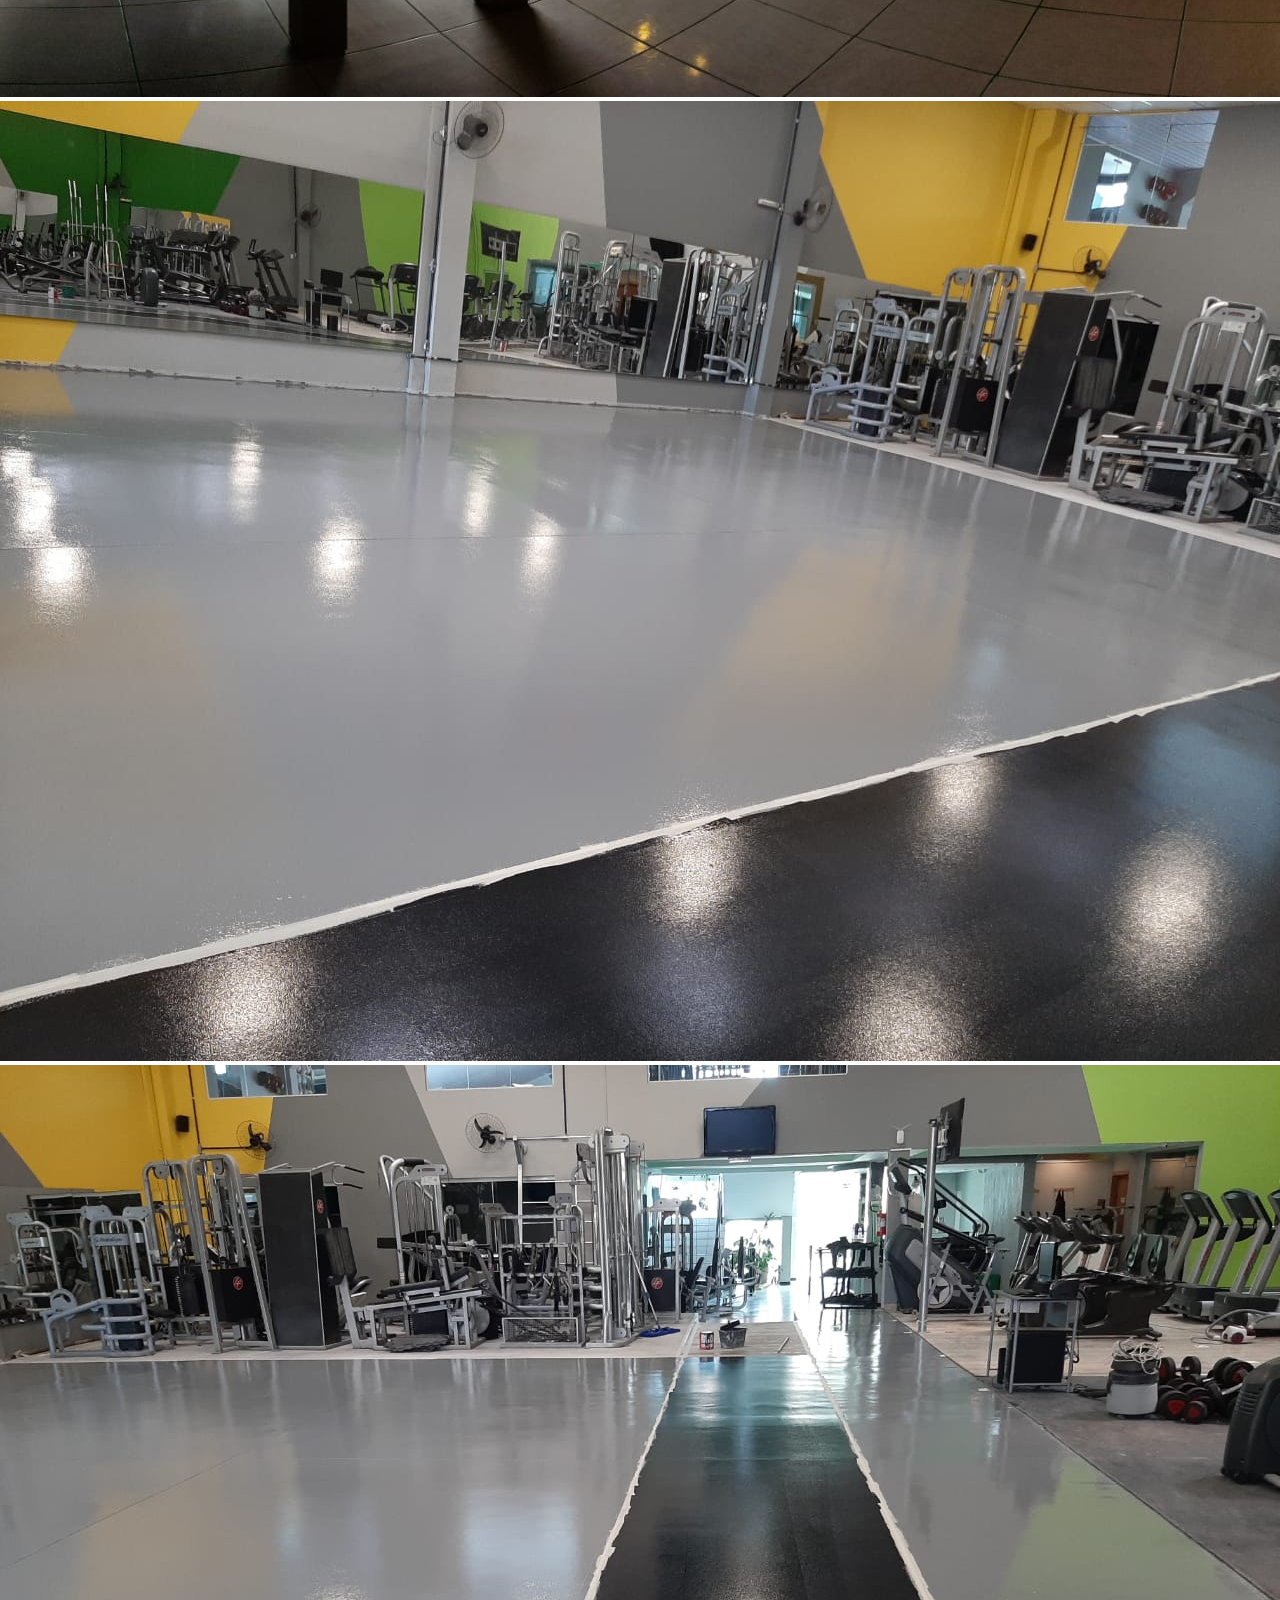
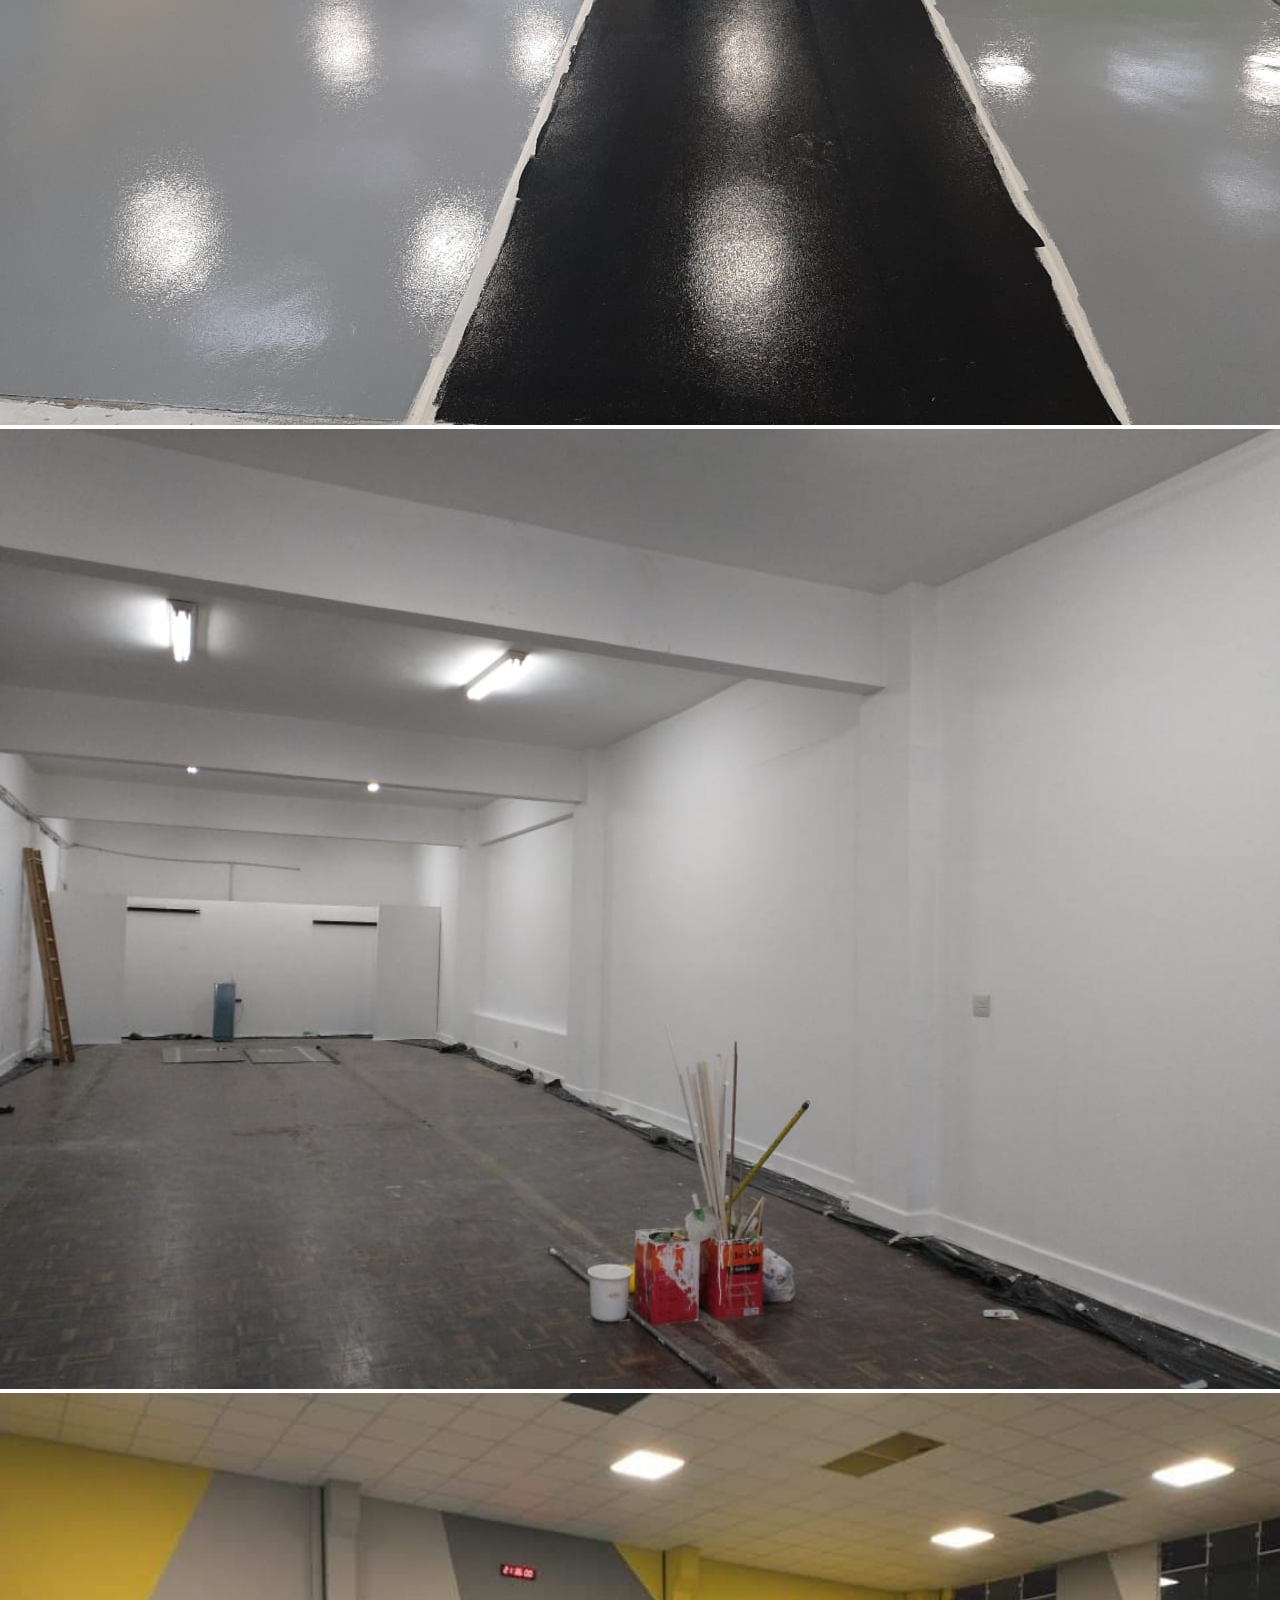
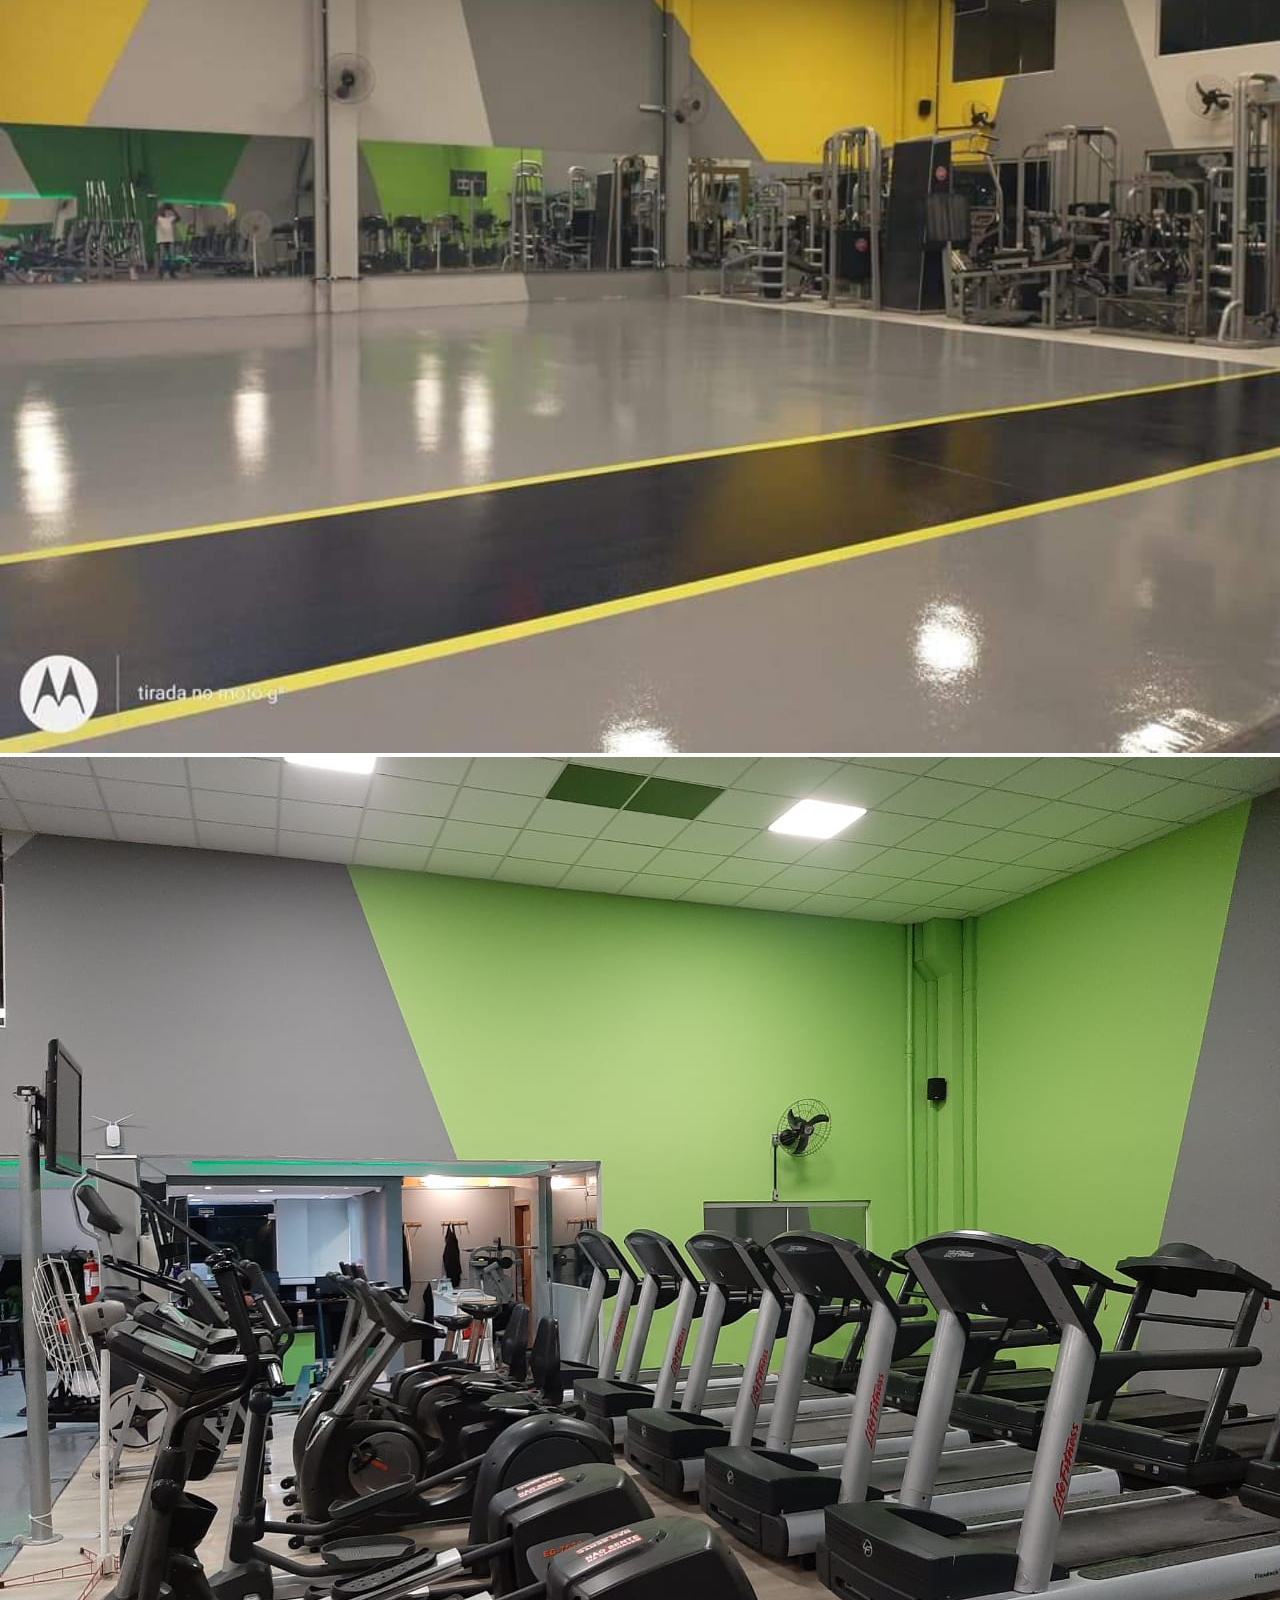
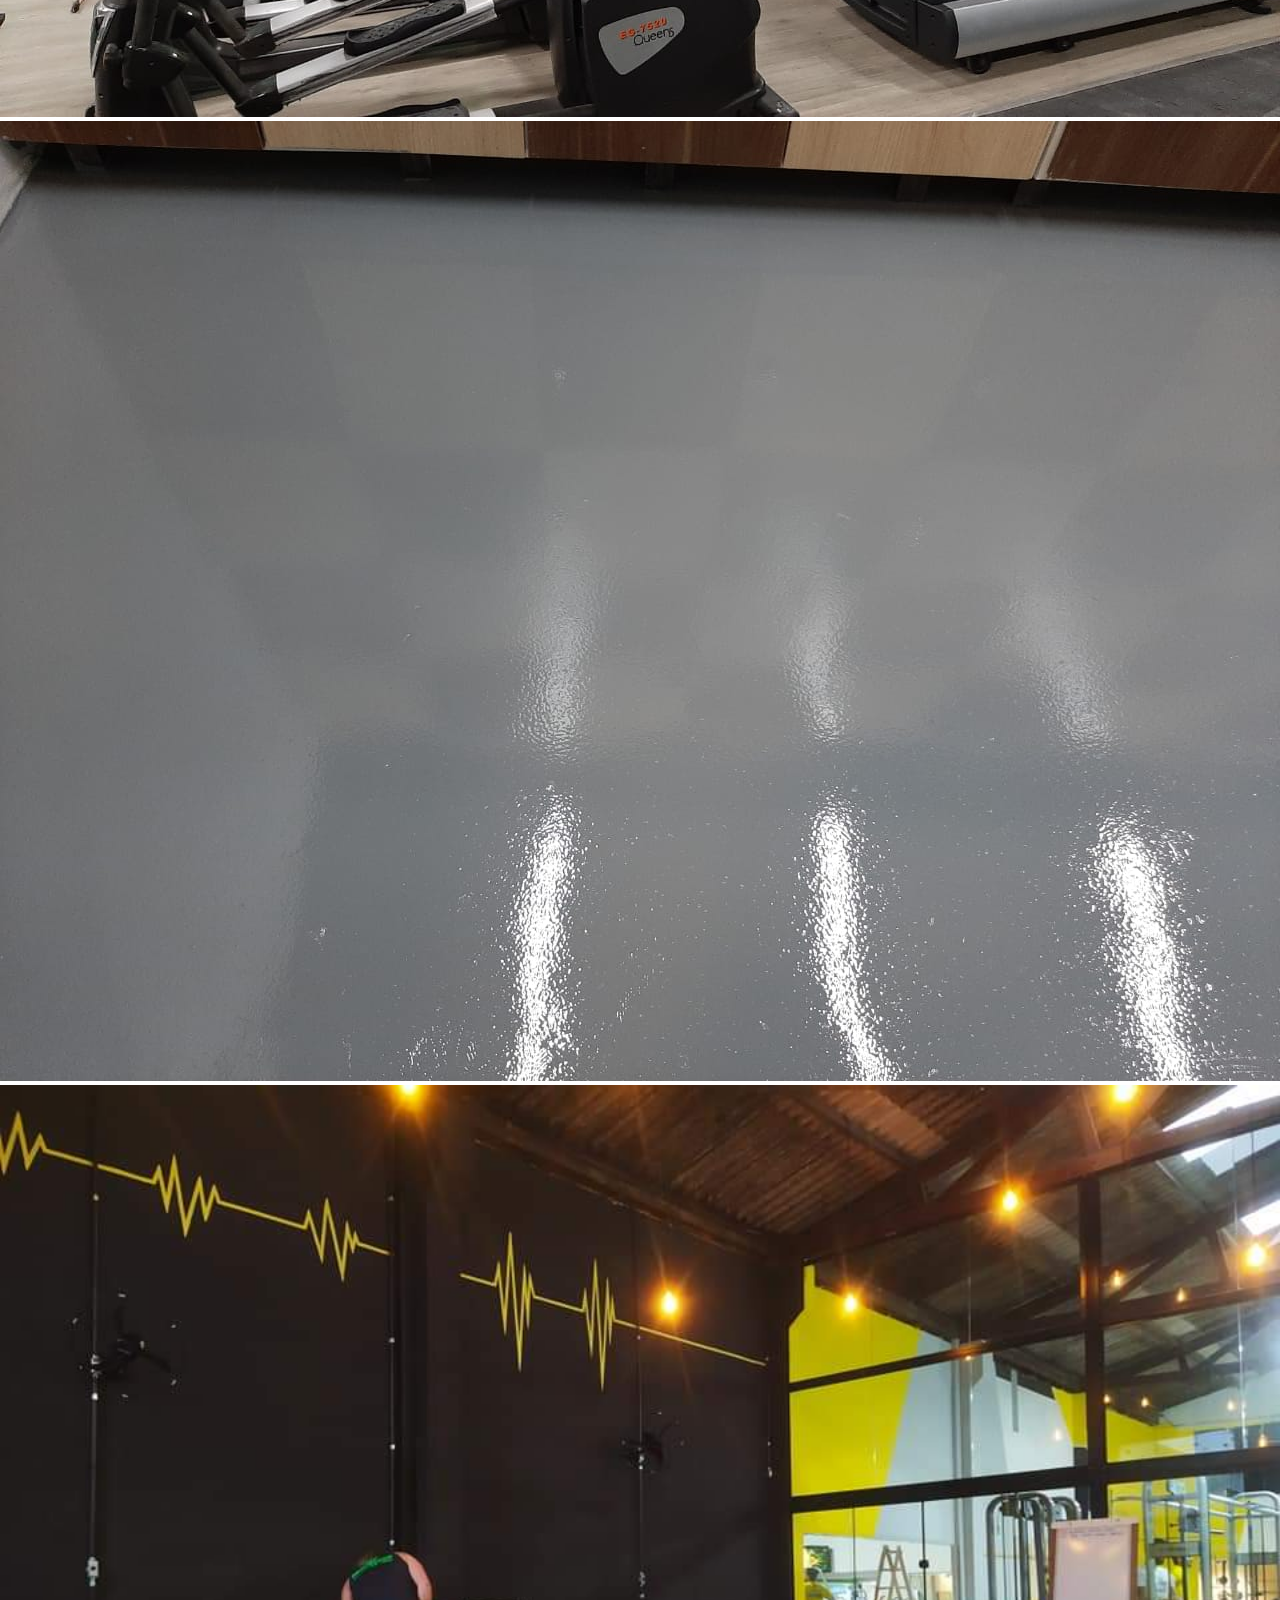
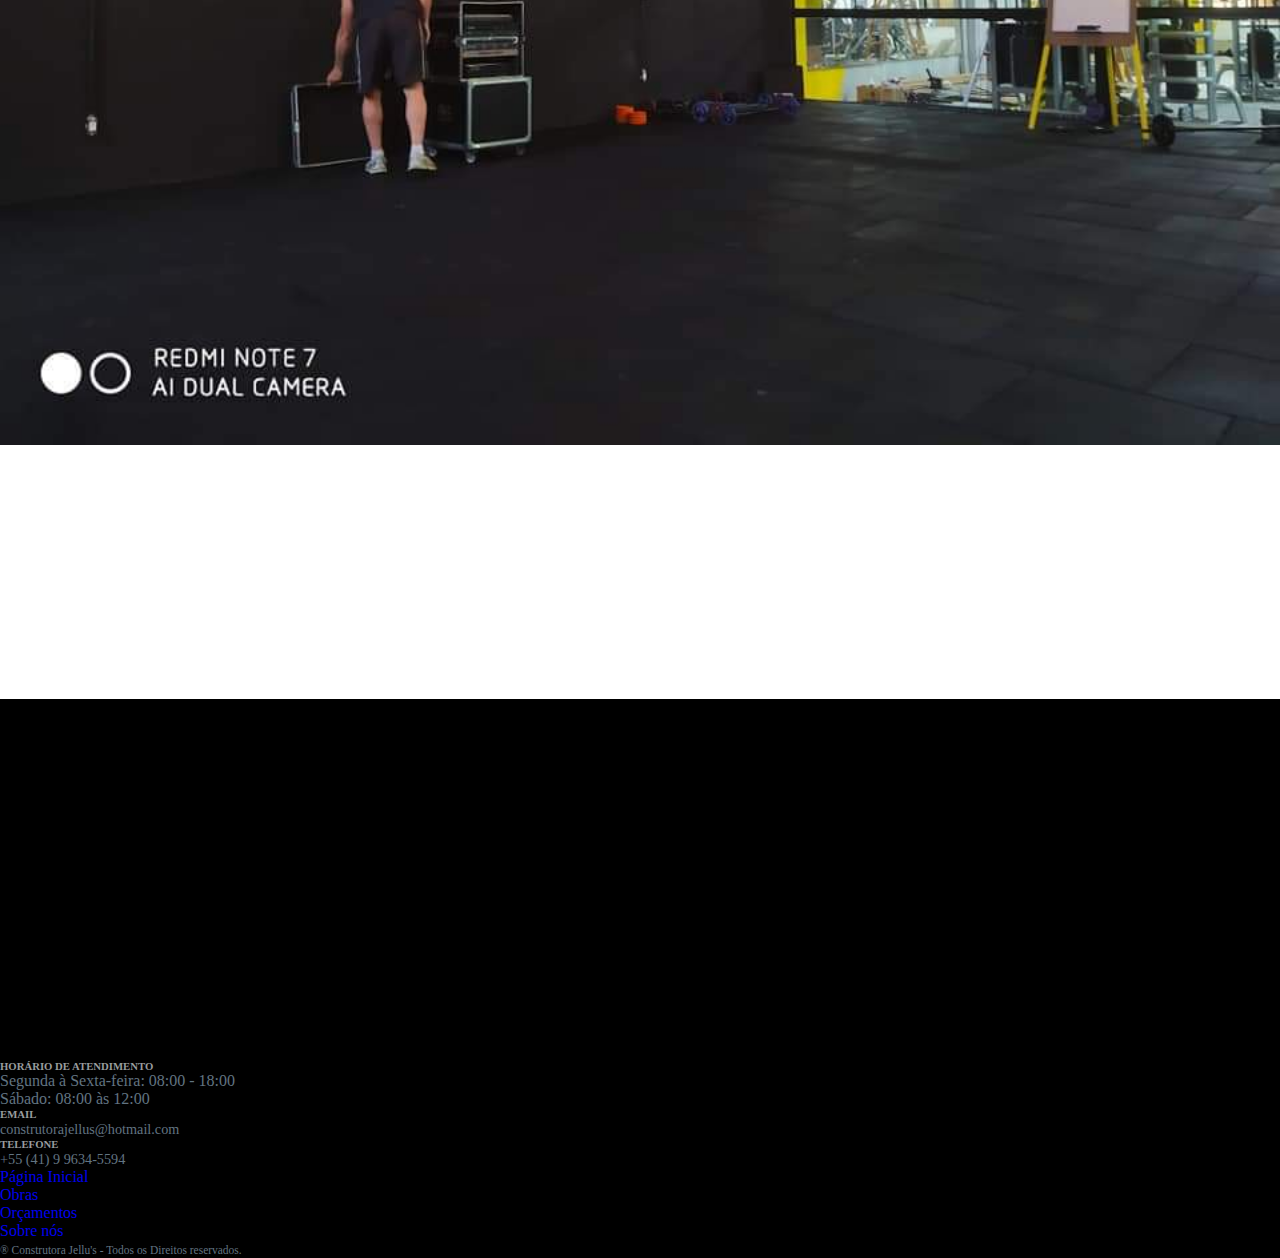
<file: pinturasgeral.html>
<!DOCTYPE html>
<html lang="en">
  <head>
    <meta charset="UTF-8" />
    <meta http-equiv="X-UA-Compatible" content="IE=edge" />
    <meta name="viewport" content="width=device-width, initial-scale=1.0" />
    <link
      href="https://cdn.jsdelivr.net/npm/bootstrap@5.0.1/dist/css/bootstrap.min.css"
      rel="stylesheet"
      integrity="sha384-+0n0xVW2eSR5OomGNYDnhzAbDsOXxcvSN1TPprVMTNDbiYZCxYbOOl7+AMvyTG2x"
      crossorigin="anonymous"
    />
    <link rel="stylesheet" href="/css/footer.css" />
    <link rel="stylesheet" href="/css/style.css" />
    <title>Construtora Jellu's</title>
  </head>
  <body>
    <header>
      <nav class="navbar navbar-expand-lg navbar-dark bg-dark">
        <div class="container d-flex justify-content-between">
          <a class="navbar-brand" href="index.html">
            <img style="width: 100%;" src="./assets/img/logo-jellus-2.jpg" width="100" />
          </a>
          <button class="navbar-toggler d-flex d-lg-none d-xl-none d-xxl-none" type="button" data-bs-toggle="collapse"
            data-bs-target="#navbarNavDropdown" aria-controls="navbarNavDropdown" aria-expanded="false"
            aria-label="Toggle navigation">
            <span class="navbar-toggler-icon"></span>
          </button>
          <div class="collapse navbar-collapse justify-content-end" id="navbarNavDropdown">
            <ul class="navbar-nav">
              <li class="nav-item">
                <a class="nav-link active" aria-current="page" href="index.html">Página Inicial</a>
              </li>
              <li class="nav-item dropdown">
                <a class="nav-link dropdown-toggle" href="#" id="navbarDropdownMenuLink" role="button"
                  data-bs-toggle="dropdown" aria-expanded="false">
                  Obras
                </a>
                <ul class="dropdown-menu" aria-labelledby="navbarDropdownMenuLink">
                  <li>
                    <a class="dropdown-item" href="construcoesreformas.html">Construções e Reformas</a>
                  </li>
                  <li>
                    <a class="dropdown-item" href="drywallsteelframe.html">Drywall e Steel Frame</a>
                  </li>
                  <li>
                    <a class="dropdown-item" href="pinturasgeral.html">Pinturas em Geral</a>
                  </li>
                  <li>
                    <a class="dropdown-item" href="revestimentos.html">Revestimentos e Pisos</a>
                  </li>
                  <li>
                    <a class="dropdown-item" href="servicoeletrico.html">Serviços Elétricos</a>
                  </li>
                  <li>
                    <a class="dropdown-item" href="servicohidraulicos.html">Serviços Hidráulicos</a>
                  </li>
                </ul>
              </li>
              <li class="nav-item">
                <a class="nav-link" href="orcamentos.html">Orçamentos</a>
              </li>
              <li class="nav-item">
                <a class="nav-link" href="sobre.html">Sobre nós</a>
              </li>
            </ul>
          </div>
        </div>
      </nav>
    </header>

    <section class="services container py-5">
      <h2 class="text-dark py-4 fs-1 text-secondary">Pinturas em Geral</h2>
      <div class="row ">
        <div class="px-2 py-2 d-flex justify-content-center justify-content-lg-end justify-content-xl-start justify-content-xxl-start col-12 col-lg-6 col-xl-6 col-xxl-6">
          <img style="width: 100%;" class="img-fluid" src="assets/img/pinturas-em-geral/img-1.jpeg" alt="..." />
        </div>
        <div class="px-2 py-2 d-flex justify-content-center justify-content-lg-end justify-content-xl-start justify-content-xxl-start col-12 col-lg-6 col-xl-6 col-xxl-6">
          <img style="width: 100%;" class="img-fluid" src="assets/img/pinturas-em-geral/img-2.jpeg" alt="..." />
        </div>
        <div class="px-2 py-2 d-flex justify-content-center justify-content-lg-end justify-content-xl-start justify-content-xxl-start col-12 col-lg-6 col-xl-6 col-xxl-6">
          <img style="width: 100%;" class="img-fluid" src="assets/img/pinturas-em-geral/img-3.jpeg" alt="..." />
        </div>
        <div class="px-2 py-2 d-flex justify-content-center justify-content-lg-end justify-content-xl-start justify-content-xxl-start col-12 col-lg-6 col-xl-6 col-xxl-6">
          <img style="width: 100%;" class="img-fluid" src="assets/img/pinturas-em-geral/img-4.jpeg" alt="..." />
        </div>
        <div class="px-2 py-2 d-flex justify-content-center justify-content-lg-end justify-content-xl-start justify-content-xxl-start col-12 col-lg-6 col-xl-6 col-xxl-6">
          <img style="width: 100%;" class="img-fluid" src="assets/img/pinturas-em-geral/img-5.jpeg" alt="..." />
        </div>
        <div class="px-2 py-2 d-flex justify-content-center justify-content-lg-end justify-content-xl-start justify-content-xxl-start col-12 col-lg-6 col-xl-6 col-xxl-6">
          <img style="width: 100%;" class="img-fluid" src="assets/img/pinturas-em-geral/img-6.jpeg" alt="..." />
        </div>
        <div class="px-2 py-2 d-flex justify-content-center justify-content-lg-end justify-content-xl-start justify-content-xxl-start col-12 col-lg-6 col-xl-6 col-xxl-6">
          <img style="width: 100%;" class="img-fluid" src="assets/img/pinturas-em-geral/img-7.jpeg" alt="..." />
        </div>
        <div class="px-2 py-2 d-flex justify-content-center justify-content-lg-end justify-content-xl-start justify-content-xxl-start col-12 col-lg-6 col-xl-6 col-xxl-6">
          <img style="width: 100%;" class="img-fluid" src="assets/img/pinturas-em-geral/img-8.jpeg" alt="..." />
        </div>
      </div>
    </section>

     <!--Footer-->
  <div class="container-fluid pb-0 mb-0 justify-content-center text-light">
    <footer>
      <div class="row my-5 justify-content-center">
        <div class="col-11">
          <div class="row">
            <div class="row col-12 d-flex justify-content-between">
              <iframe class="col-12"
                src="https://www.google.com/maps/embed?pb=!1m18!1m12!1m3!1d3605.49005515627!2d-49.22093184987267!3d-25.354887436058828!2m3!1f0!2f0!3f0!3m2!1i1024!2i768!4f13.1!3m3!1m2!1s0x94dce634b1bd7781%3A0xf498d8b7d076327c!2sRod.%20da%20Uva%2C%201000%20-%20Ro%C3%A7a%20Grande%2C%20Colombo%20-%20PR%2C%2083402-000!5e0!3m2!1spt-BR!2sbr!4v1622211062668!5m2!1spt-BR!2sbr"
                width="400" height="300" style="border: 0" allowfullscreen="" loading="lazy"></iframe>
            </div>
            <div class="row d-flex justify-content-between align-items-start mt-55">
              <div class=" col-12 col-lg-4 col-xl-4 col-xxl-4">
                <h6 class="text-muted bold-text">
                  <b>HORÁRIO DE ATENDIMENTO</b>
                </h6>
                <ul class="list-unstyled">
                  <li class="me-3">Segunda à Sexta-feira: 08:00 - 18:00</li>
                  <li class="">Sábado: 08:00 às 12:00</li>
                </ul>
              </div>
              <div class="col-12 col-lg-4 col-xl-4 col-xxl-4">
                <h6 class="text-muted bold-text"><b>EMAIL</b></h6>
                <small>
                  <span><i class="fa fa-envelope" aria-hidden="true"></i></span>
                  construtorajellus@hotmail.com</small>
              </div>
              <div class="col-12 col-lg-4 col-xl-4 col-xxl-4 mt-3 mt-lg-0 mt-xl-0 mt-xxl-0">
                <h6 class="text-muted bold-text"><b>TELEFONE</b></h6>
                <small><span><i class="fa fa-envelope" aria-hidden="true"></i></span>
                  +55 (41) 9 9634-5594</small>
              </div>
            </div>
          </div>
          <ul class="list-unstyled col-12 d-flex flex-column flex-lg-row flex-xxl-row justify-content-center text-white mt-4">
            <li><a href="index.html" class="a-footer">Página Inicial</a></li>
            <li class="ms-0 ms-lg-5 ms-xl-5 ms-xxl-5 mt-4 mt-lg-0 mt-xl-0 mt-xxl-0"><a class="a-footer" href="construcoesreformas.html">Obras</a></li>
            <li class="ms-0 ms-lg-5 ms-xl-5 ms-xxl-5 mt-4 mt-lg-0 mt-xl-0 mt-xxl-0"><a class="a-footer" href="orcamentos.html">Orçamentos</a></li>
            <li class="ms-0 ms-lg-5 ms-xl-5 ms-xxl-5 mt-4 mt-lg-0 mt-xl-0 mt-xxl-0"><a class="a-footer" href="sobre.html">Sobre nós</a></li>
          </ul>
          <div class="row">
            <div class="
                col-xl-8 col-md-4 col-sm-4 col-auto
                my-md-0
                order-sm-1 order-3
                align-self-end
              ">
              <p class="social text-muted mb-0 pb-0 bold-text">
                <span class="mx-2"><i class="fa fa-facebook" aria-hidden="true"></i></span>
                <span class="mx-2"><i class="fa fa-linkedin-square" aria-hidden="true"></i></span>
                <span class="mx-2"><i class="fa fa-twitter" aria-hidden="true"></i></span>
                <span class="mx-2"><i class="fa fa-instagram" aria-hidden="true"></i></span>
              </p>
              <small class="rights"><span>&#174;</span> Construtora Jellu's - Todos os Direitos
                reservados.</small>
            </div>
          </div>
        </div>
      </div>
    </footer>

   
    <script
      src="https://cdn.jsdelivr.net/npm/bootstrap@5.0.1/dist/js/bootstrap.bundle.min.js"
      integrity="sha384-gtEjrD/SeCtmISkJkNUaaKMoLD0//ElJ19smozuHV6z3Iehds+3Ulb9Bn9Plx0x4"
      crossorigin="anonymous"
    ></script>
  </body>
</html>
</file>
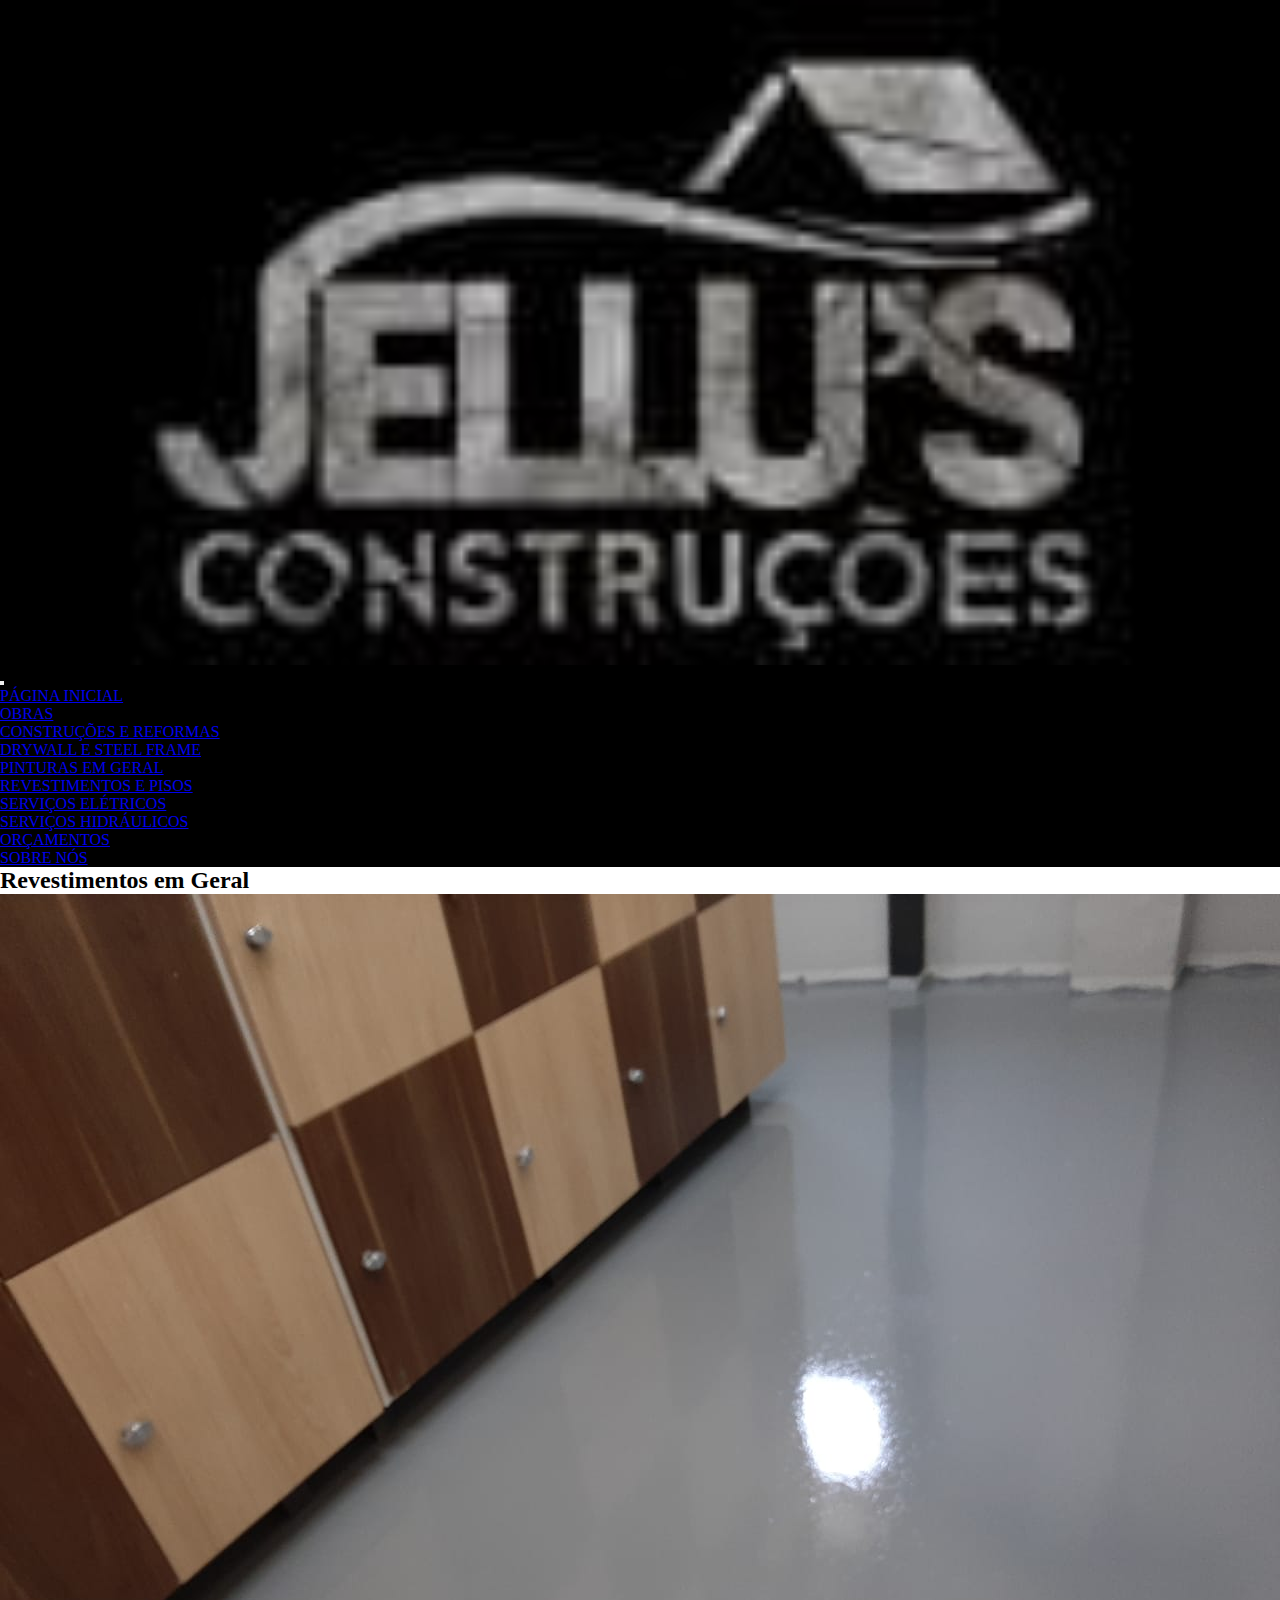
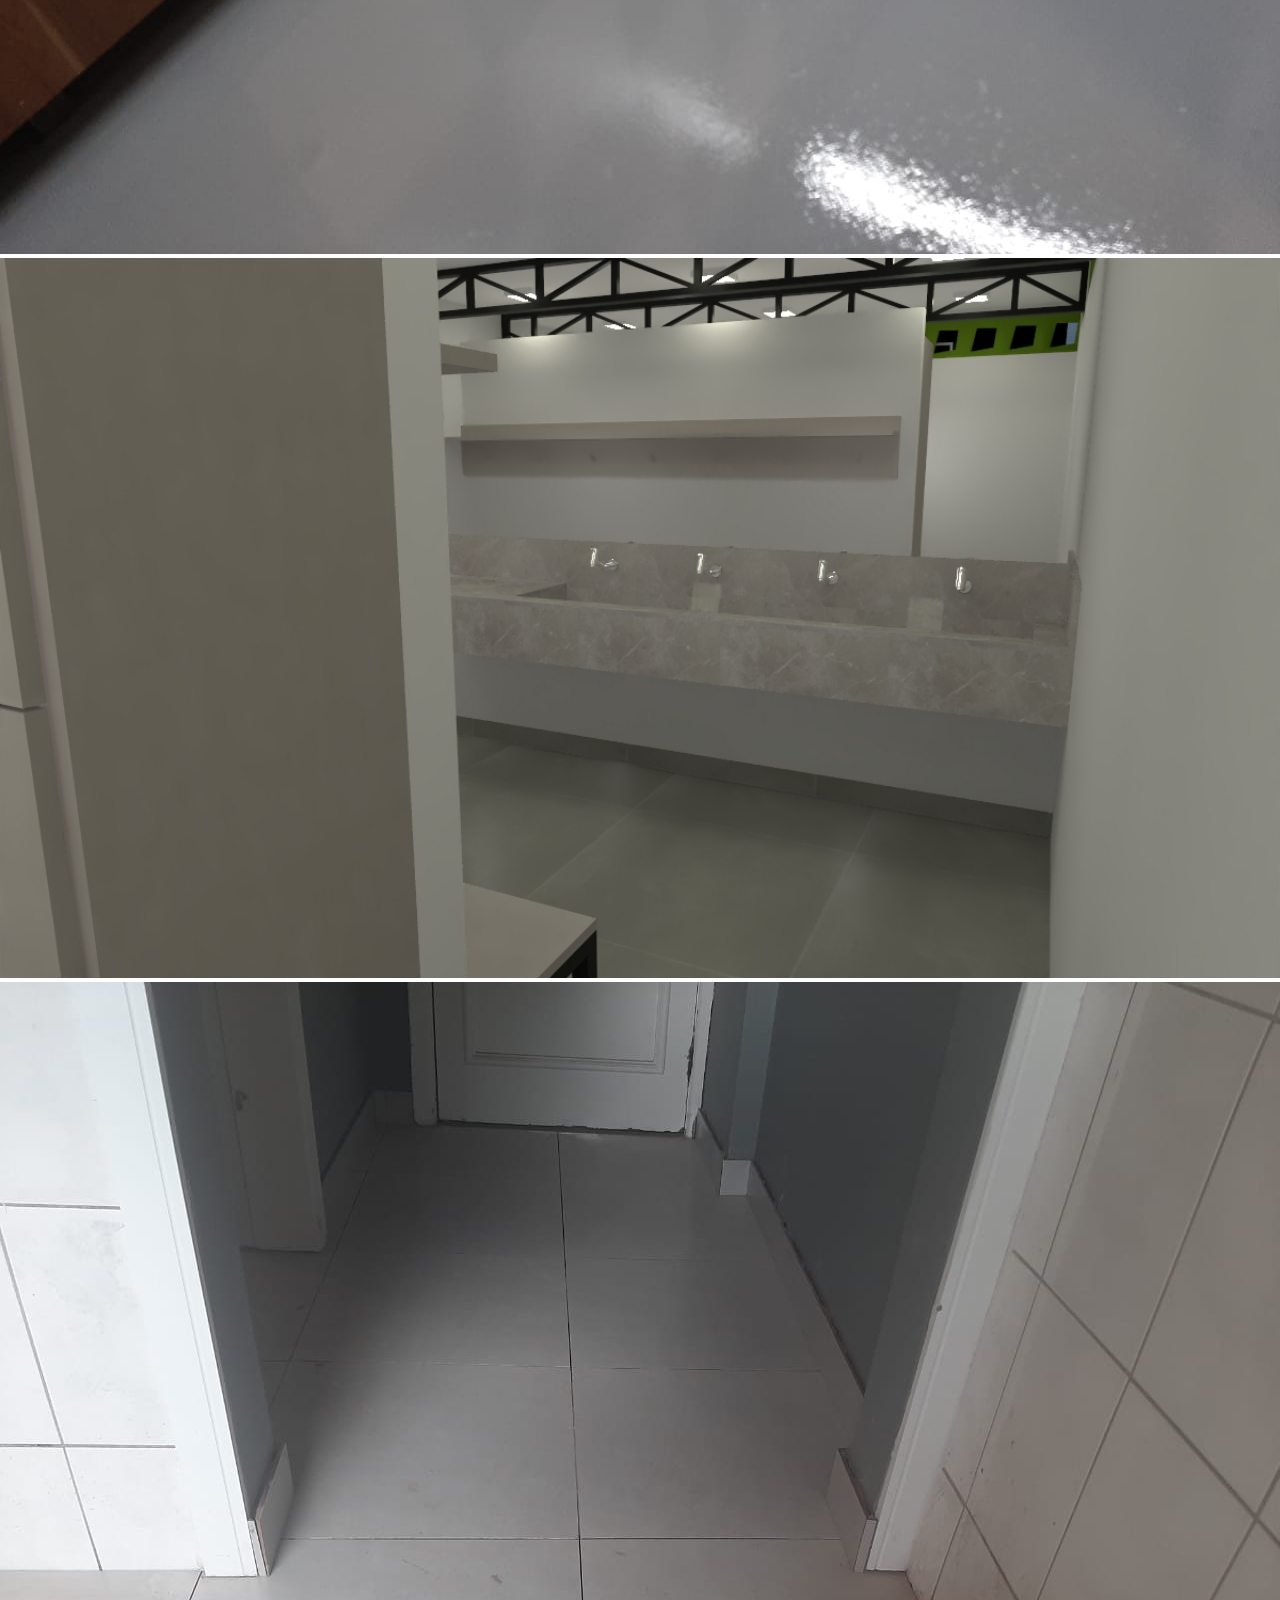
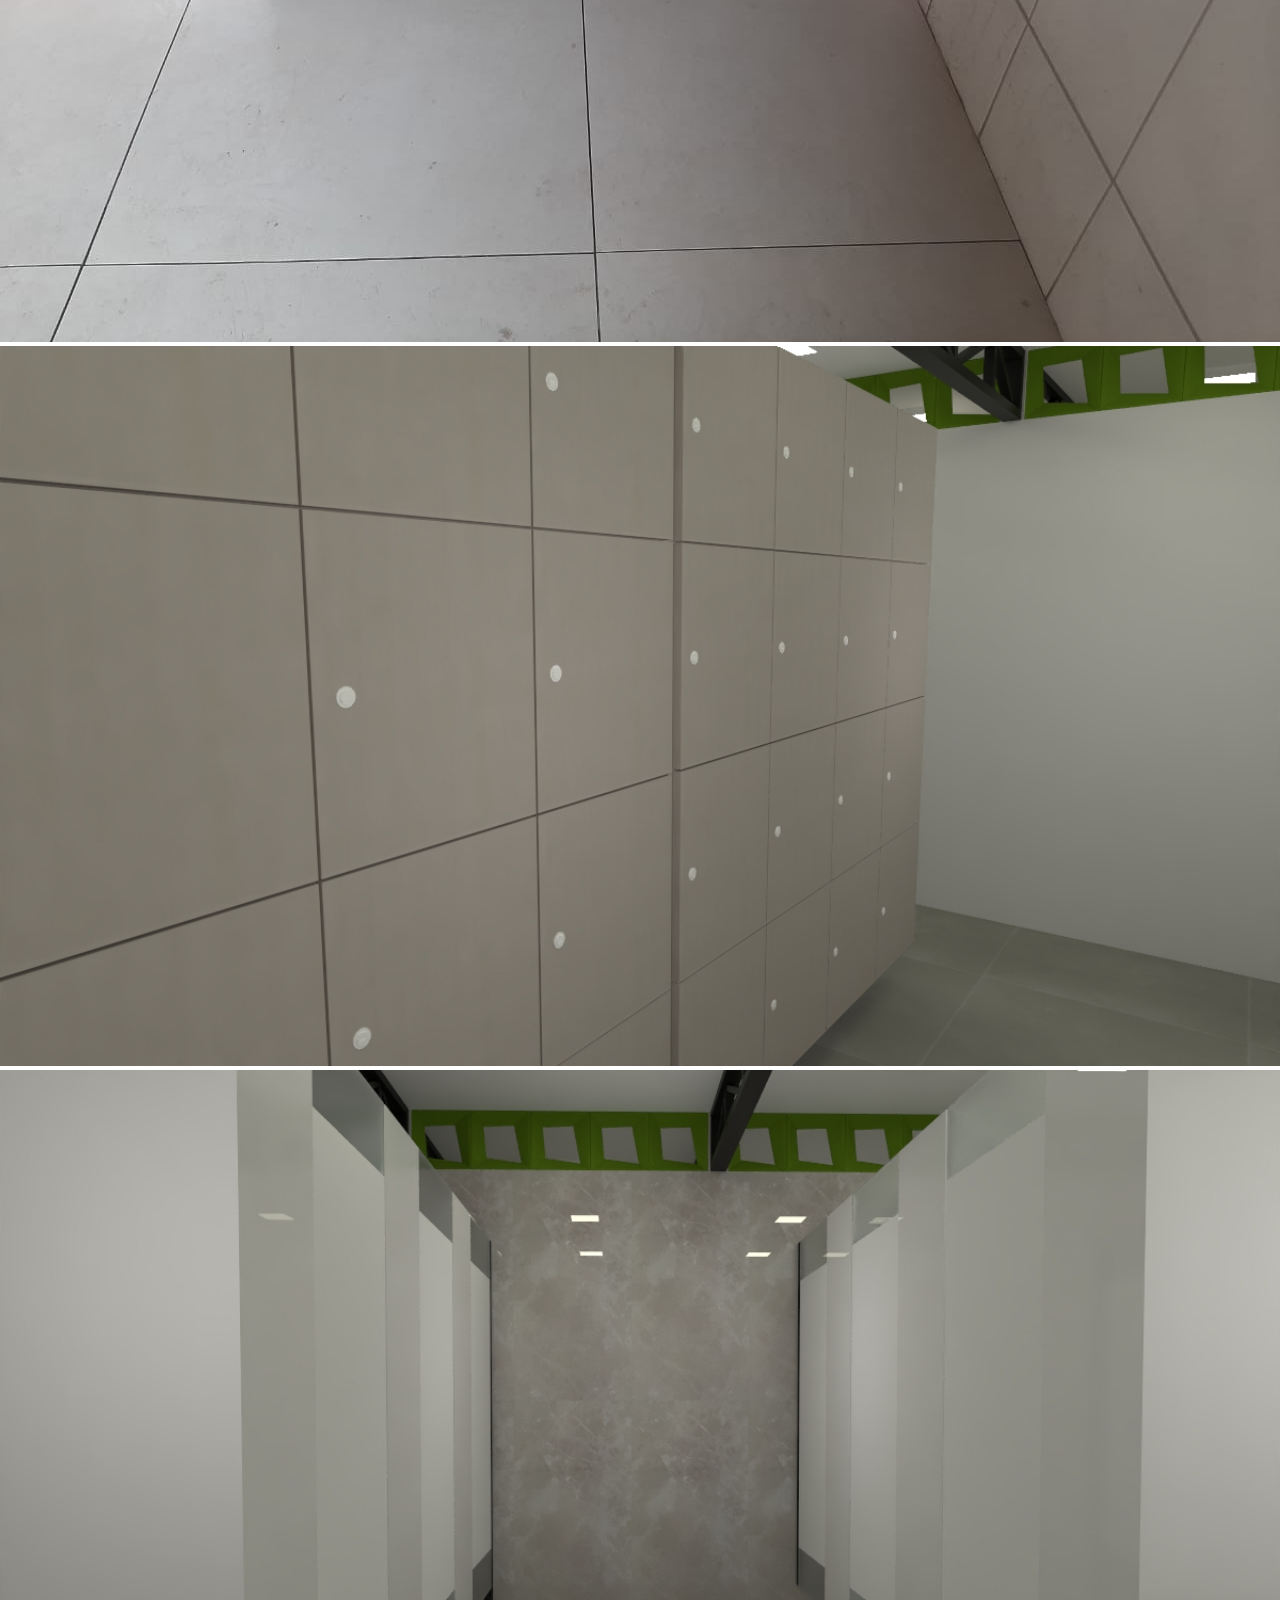
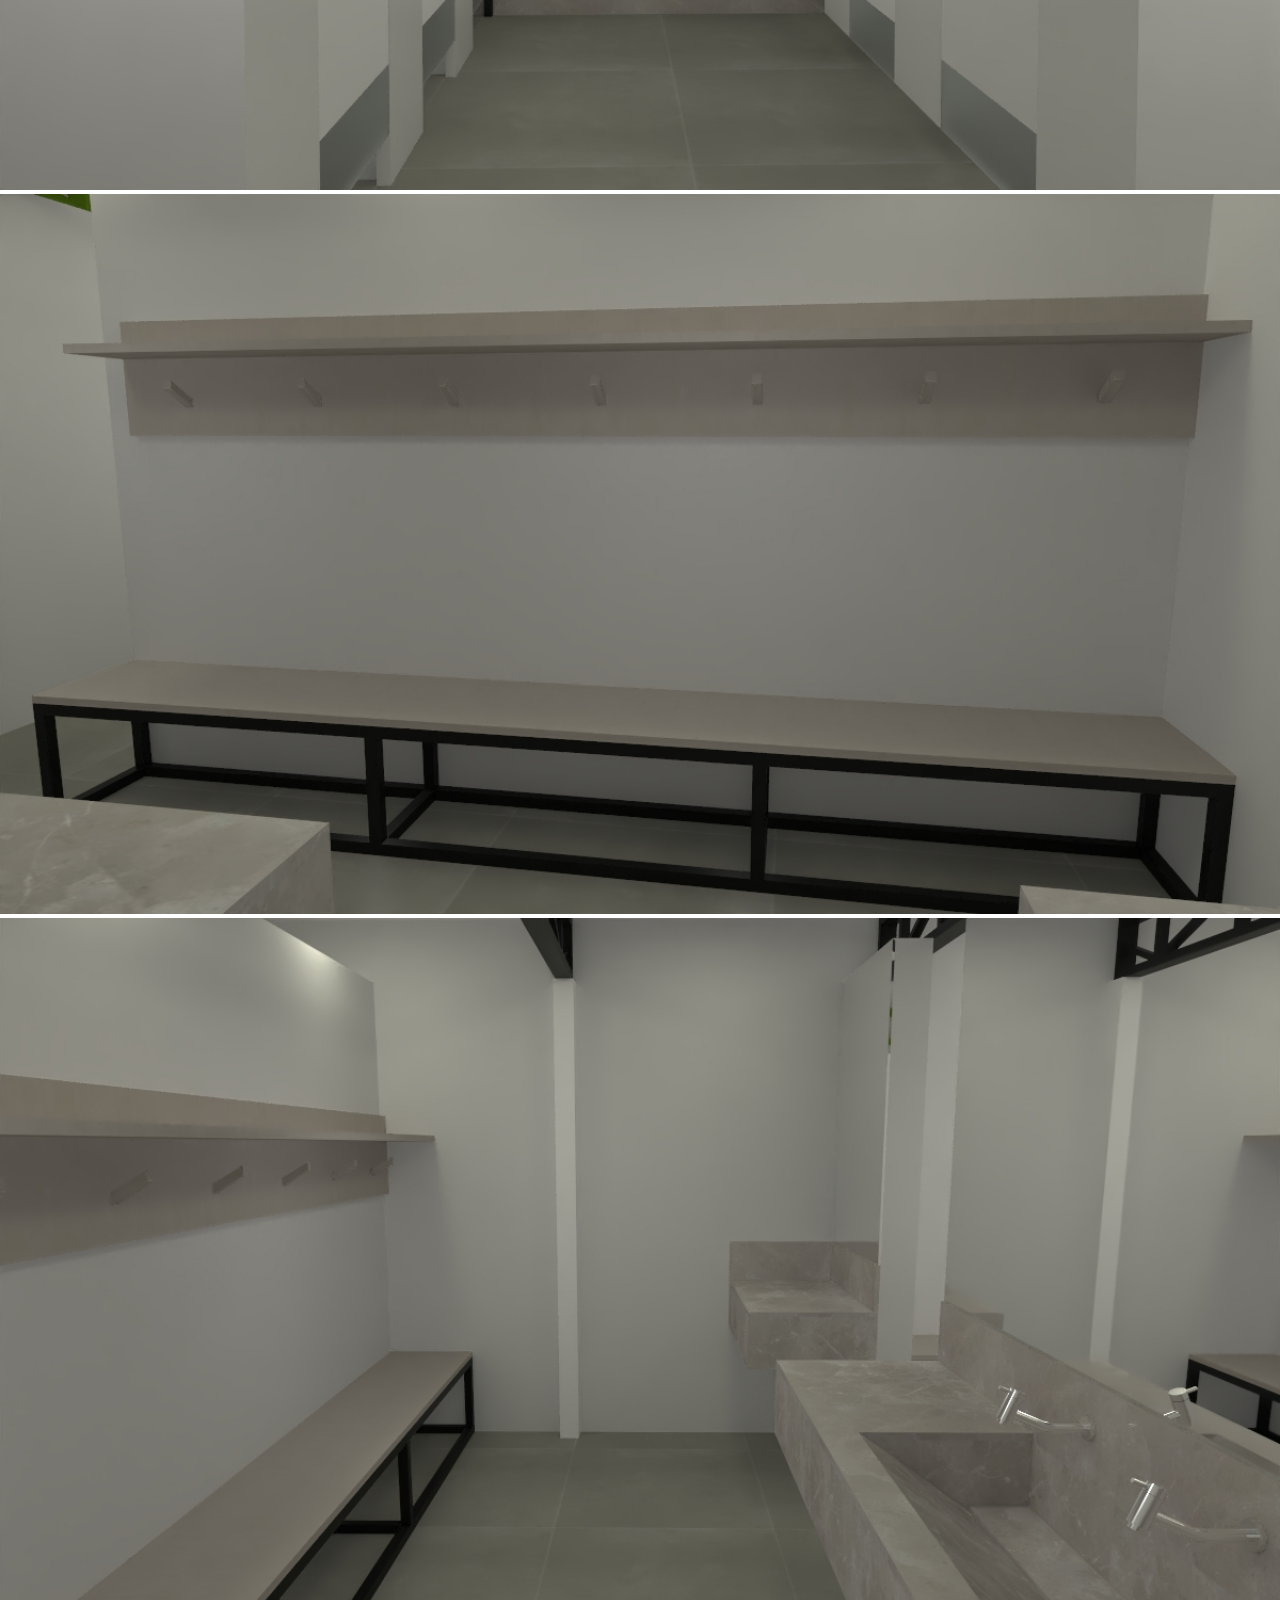
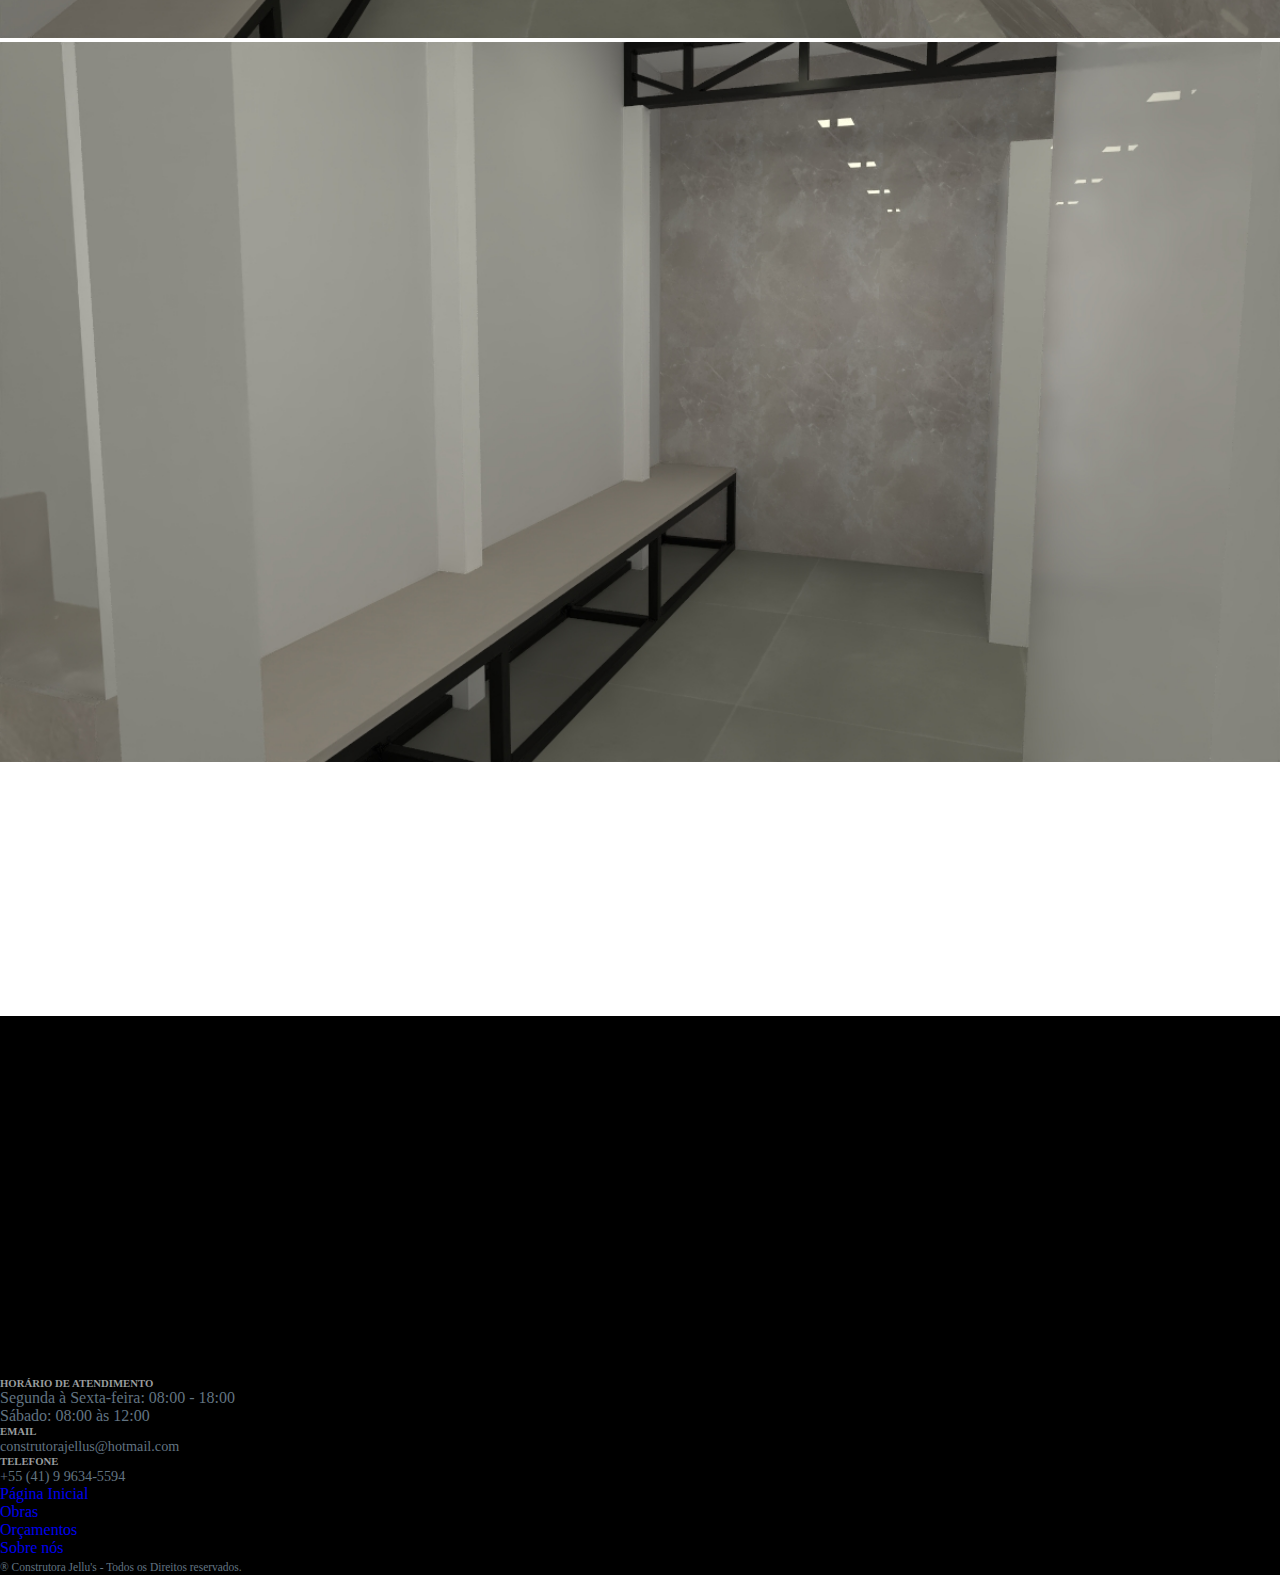
<file: revestimentos.html>
<!DOCTYPE html>
<html lang="en">
  <head>
    <meta charset="UTF-8" />
    <meta http-equiv="X-UA-Compatible" content="IE=edge" />
    <meta name="viewport" content="width=device-width, initial-scale=1.0" />
    <link
      href="https://cdn.jsdelivr.net/npm/bootstrap@5.0.1/dist/css/bootstrap.min.css"
      rel="stylesheet"
      integrity="sha384-+0n0xVW2eSR5OomGNYDnhzAbDsOXxcvSN1TPprVMTNDbiYZCxYbOOl7+AMvyTG2x"
      crossorigin="anonymous"
    />
    <link rel="stylesheet" href="/css/style.css" />
    <link rel="stylesheet" href="/css/footer.css" />
    <title>Construtora Jellu's</title>
  </head>
  <body>
    <header>
      <nav class="navbar navbar-expand-lg navbar-dark bg-dark">
        <div class="container d-flex justify-content-between">
          <a class="navbar-brand" href="index.html">
            <img style="width: 100%;" src="./assets/img/logo-jellus-2.jpg" width="100" />
          </a>
          <button class="navbar-toggler d-flex d-lg-none d-xl-none d-xxl-none" type="button" data-bs-toggle="collapse"
            data-bs-target="#navbarNavDropdown" aria-controls="navbarNavDropdown" aria-expanded="false"
            aria-label="Toggle navigation">
            <span class="navbar-toggler-icon"></span>
          </button>
          <div class="collapse navbar-collapse justify-content-end" id="navbarNavDropdown">
            <ul class="navbar-nav">
              <li class="nav-item">
                <a class="nav-link active" aria-current="page" href="index.html">Página Inicial</a>
              </li>
              <li class="nav-item dropdown">
                <a class="nav-link dropdown-toggle" href="#" id="navbarDropdownMenuLink" role="button"
                  data-bs-toggle="dropdown" aria-expanded="false">
                  Obras
                </a>
                <ul class="dropdown-menu" aria-labelledby="navbarDropdownMenuLink">
                  <li>
                    <a class="dropdown-item" href="construcoesreformas.html">Construções e Reformas</a>
                  </li>
                  <li>
                    <a class="dropdown-item" href="drywallsteelframe.html">Drywall e Steel Frame</a>
                  </li>
                  <li>
                    <a class="dropdown-item" href="pinturasgeral.html">Pinturas em Geral</a>
                  </li>
                  <li>
                    <a class="dropdown-item" href="revestimentos.html">Revestimentos e Pisos</a>
                  </li>
                  <li>
                    <a class="dropdown-item" href="servicoeletrico.html">Serviços Elétricos</a>
                  </li>
                  <li>
                    <a class="dropdown-item" href="servicohidraulicos.html">Serviços Hidráulicos</a>
                  </li>
                </ul>
              </li>
              <li class="nav-item">
                <a class="nav-link" href="orcamentos.html">Orçamentos</a>
              </li>
              <li class="nav-item">
                <a class="nav-link" href="sobre.html">Sobre nós</a>
              </li>
            </ul>
          </div>
        </div>
      </nav>
    </header>
    
    <section class="services container py-5">
      <h2 class="text-dark py-4 fs-1 text-secondary">Revestimentos em Geral</h2>
      <div class="row ">
        <div class="px-2 py-2 d-flex justify-content-center justify-content-lg-end justify-content-xl-start justify-content-xxl-start col-12 col-lg-6 col-xl-6 col-xxl-6">
          <img style="width: 100%;" class="img-fluid" src="assets/img/revestimentos-e-pisos/img-1.jpeg" alt="..." />
        </div>
        <div class="px-2 py-2 d-flex justify-content-center justify-content-lg-end justify-content-xl-start justify-content-xxl-start col-12 col-lg-6 col-xl-6 col-xxl-6">
          <img style="width: 100%;" class="img-fluid" src="assets/img/revestimentos-e-pisos/img-2.jpg" alt="..." />
        </div>
        <div class="px-2 py-2 d-flex justify-content-center justify-content-lg-end justify-content-xl-start justify-content-xxl-start col-12 col-lg-6 col-xl-6 col-xxl-6">
          <img style="width: 100%;" class="img-fluid" src="assets/img/revestimentos-e-pisos/img-3.jpg" alt="..." />
        </div>
        <div class="px-2 py-2 d-flex justify-content-center justify-content-lg-end justify-content-xl-start justify-content-xxl-start col-12 col-lg-6 col-xl-6 col-xxl-6">
          <img style="width: 100%;" class="img-fluid" src="assets/img/revestimentos-e-pisos/img-4.jpg" alt="..." />
        </div>
        <div class="px-2 py-2 d-flex justify-content-center justify-content-lg-end justify-content-xl-start justify-content-xxl-start col-12 col-lg-6 col-xl-6 col-xxl-6">
          <img style="width: 100%;" class="img-fluid" src="assets/img/revestimentos-e-pisos/img-5.jpg" alt="..." />
        </div>
        <div class="px-2 py-2 d-flex justify-content-center justify-content-lg-end justify-content-xl-start justify-content-xxl-start col-12 col-lg-6 col-xl-6 col-xxl-6">
          <img style="width: 100%;" class="img-fluid" src="assets/img/revestimentos-e-pisos/img-6.jpeg" alt="..." />
        </div>
        <div class="px-2 py-2 d-flex justify-content-center justify-content-lg-end justify-content-xl-start justify-content-xxl-start col-12 col-lg-6 col-xl-6 col-xxl-6">
          <img style="width: 100%;" class="img-fluid" src="assets/img/revestimentos-e-pisos/img-7.jpeg" alt="..." />
        </div>
        <div class="px-2 py-2 d-flex justify-content-center justify-content-lg-end justify-content-xl-start justify-content-xxl-start col-12 col-lg-6 col-xl-6 col-xxl-6">
          <img style="width: 100%;" class="img-fluid" src="assets/img/revestimentos-e-pisos/img-8.jpeg" alt="..." />
        </div>
      </div>
    </section>

     <!--Footer-->
  <div class="container-fluid pb-0 mb-0 justify-content-center text-light">
    <footer>
      <div class="row my-5 justify-content-center">
        <div class="col-11">
          <div class="row">
            <div class="row col-12 d-flex justify-content-between">
              <iframe class="col-12"
                src="https://www.google.com/maps/embed?pb=!1m18!1m12!1m3!1d3605.49005515627!2d-49.22093184987267!3d-25.354887436058828!2m3!1f0!2f0!3f0!3m2!1i1024!2i768!4f13.1!3m3!1m2!1s0x94dce634b1bd7781%3A0xf498d8b7d076327c!2sRod.%20da%20Uva%2C%201000%20-%20Ro%C3%A7a%20Grande%2C%20Colombo%20-%20PR%2C%2083402-000!5e0!3m2!1spt-BR!2sbr!4v1622211062668!5m2!1spt-BR!2sbr"
                width="400" height="300" style="border: 0" allowfullscreen="" loading="lazy"></iframe>
            </div>
            <div class="row d-flex justify-content-between align-items-start mt-55">
              <div class=" col-12 col-lg-4 col-xl-4 col-xxl-4">
                <h6 class="text-muted bold-text">
                  <b>HORÁRIO DE ATENDIMENTO</b>
                </h6>
                <ul class="list-unstyled">
                  <li class="me-3">Segunda à Sexta-feira: 08:00 - 18:00</li>
                  <li class="">Sábado: 08:00 às 12:00</li>
                </ul>
              </div>
              <div class="col-12 col-lg-4 col-xl-4 col-xxl-4">
                <h6 class="text-muted bold-text"><b>EMAIL</b></h6>
                <small>
                  <span><i class="fa fa-envelope" aria-hidden="true"></i></span>
                  construtorajellus@hotmail.com</small>
              </div>
              <div class="col-12 col-lg-4 col-xl-4 col-xxl-4 mt-3 mt-lg-0 mt-xl-0 mt-xxl-0">
                <h6 class="text-muted bold-text"><b>TELEFONE</b></h6>
                <small><span><i class="fa fa-envelope" aria-hidden="true"></i></span>
                  +55 (41) 9 9634-5594</small>
              </div>
            </div>
          </div>
          <ul class="list-unstyled col-12 d-flex flex-column flex-lg-row flex-xxl-row justify-content-center text-white mt-4">
            <li><a href="index.html" class="a-footer">Página Inicial</a></li>
            <li class="ms-0 ms-lg-5 ms-xl-5 ms-xxl-5 mt-4 mt-lg-0 mt-xl-0 mt-xxl-0"><a class="a-footer" href="construcoesreformas.html">Obras</a></li>
            <li class="ms-0 ms-lg-5 ms-xl-5 ms-xxl-5 mt-4 mt-lg-0 mt-xl-0 mt-xxl-0"><a class="a-footer" href="orcamentos.html">Orçamentos</a></li>
            <li class="ms-0 ms-lg-5 ms-xl-5 ms-xxl-5 mt-4 mt-lg-0 mt-xl-0 mt-xxl-0"><a class="a-footer" href="sobre.html">Sobre nós</a></li>
          </ul>
          <div class="row">
            <div class="
                col-xl-8 col-md-4 col-sm-4 col-auto
                my-md-0
                order-sm-1 order-3
                align-self-end
              ">
              <p class="social text-muted mb-0 pb-0 bold-text">
                <span class="mx-2"><i class="fa fa-facebook" aria-hidden="true"></i></span>
                <span class="mx-2"><i class="fa fa-linkedin-square" aria-hidden="true"></i></span>
                <span class="mx-2"><i class="fa fa-twitter" aria-hidden="true"></i></span>
                <span class="mx-2"><i class="fa fa-instagram" aria-hidden="true"></i></span>
              </p>
              <small class="rights"><span>&#174;</span> Construtora Jellu's - Todos os Direitos
                reservados.</small>
            </div>
          </div>
        </div>
      </div>
    </footer>

    <script
      src="https://cdn.jsdelivr.net/npm/bootstrap@5.0.1/dist/js/bootstrap.bundle.min.js"
      integrity="sha384-gtEjrD/SeCtmISkJkNUaaKMoLD0//ElJ19smozuHV6z3Iehds+3Ulb9Bn9Plx0x4"
      crossorigin="anonymous"
    ></script>
  </body>
</html>
</file>
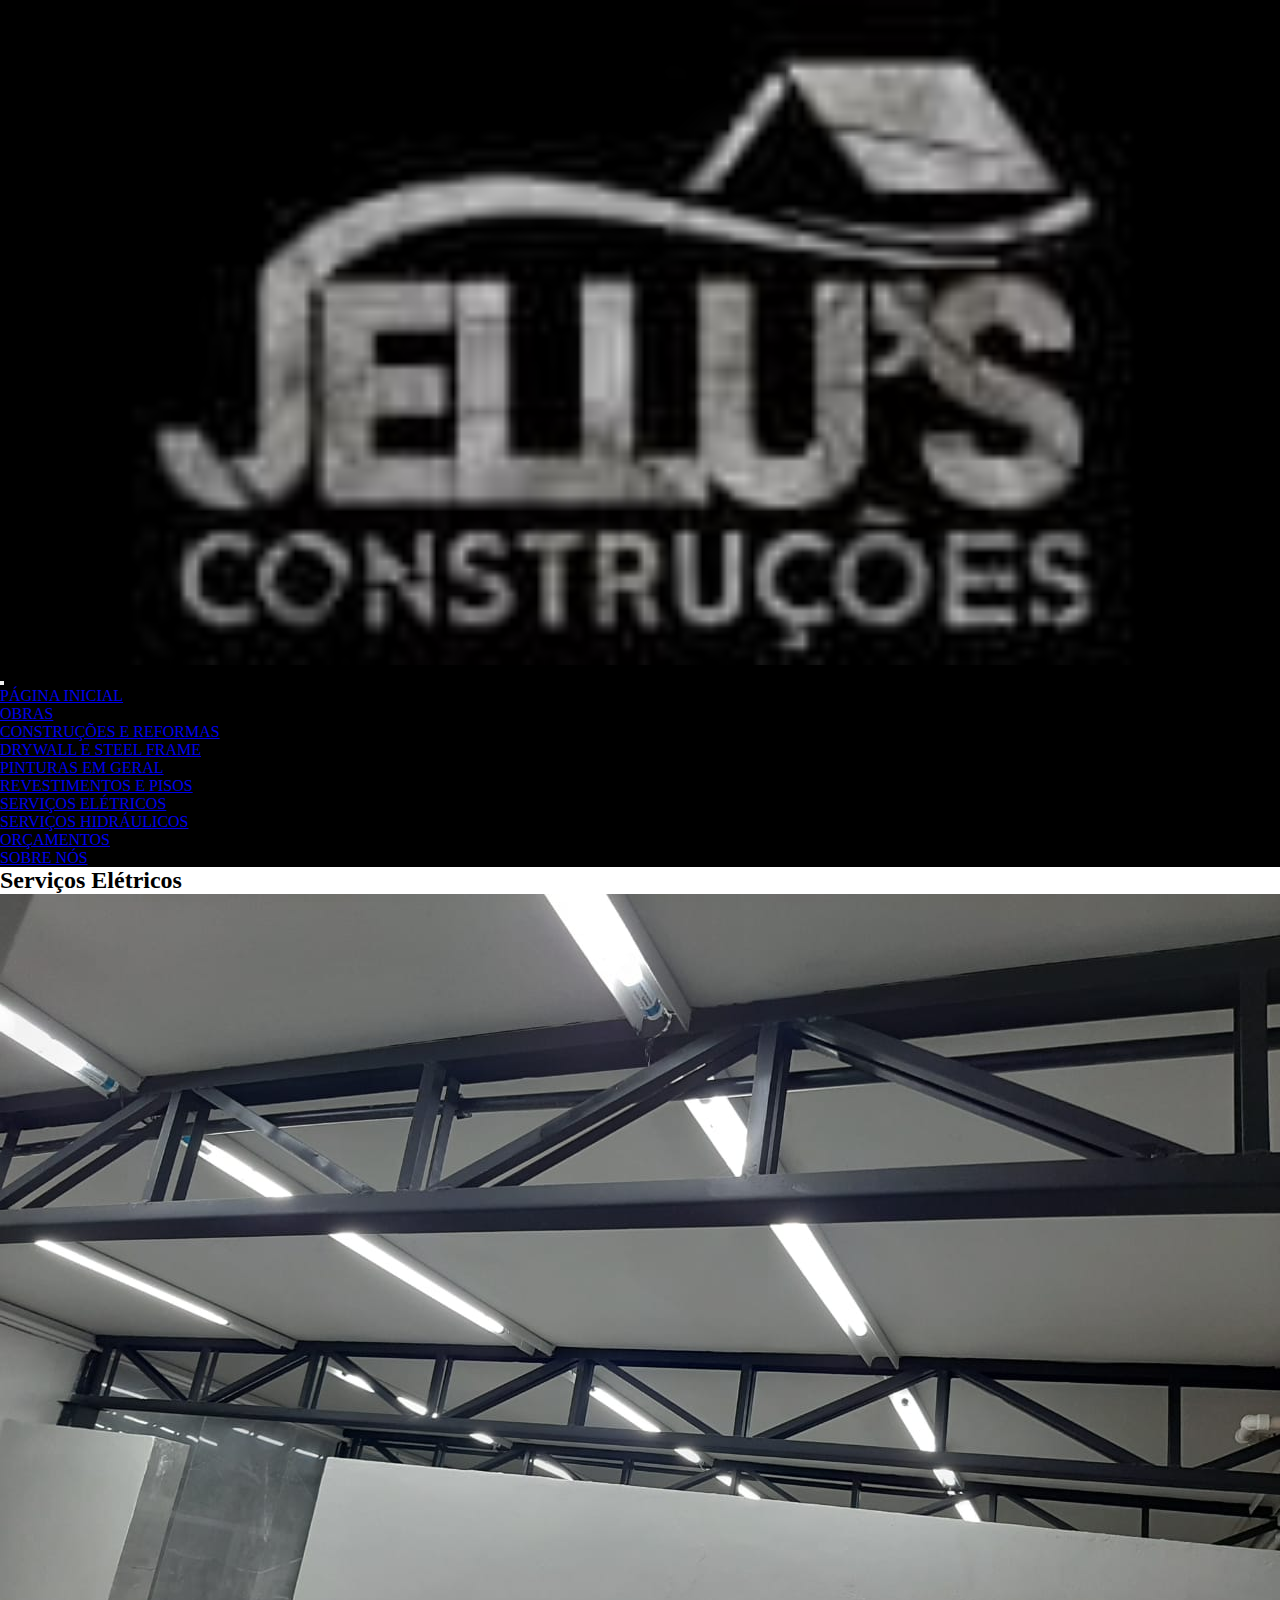
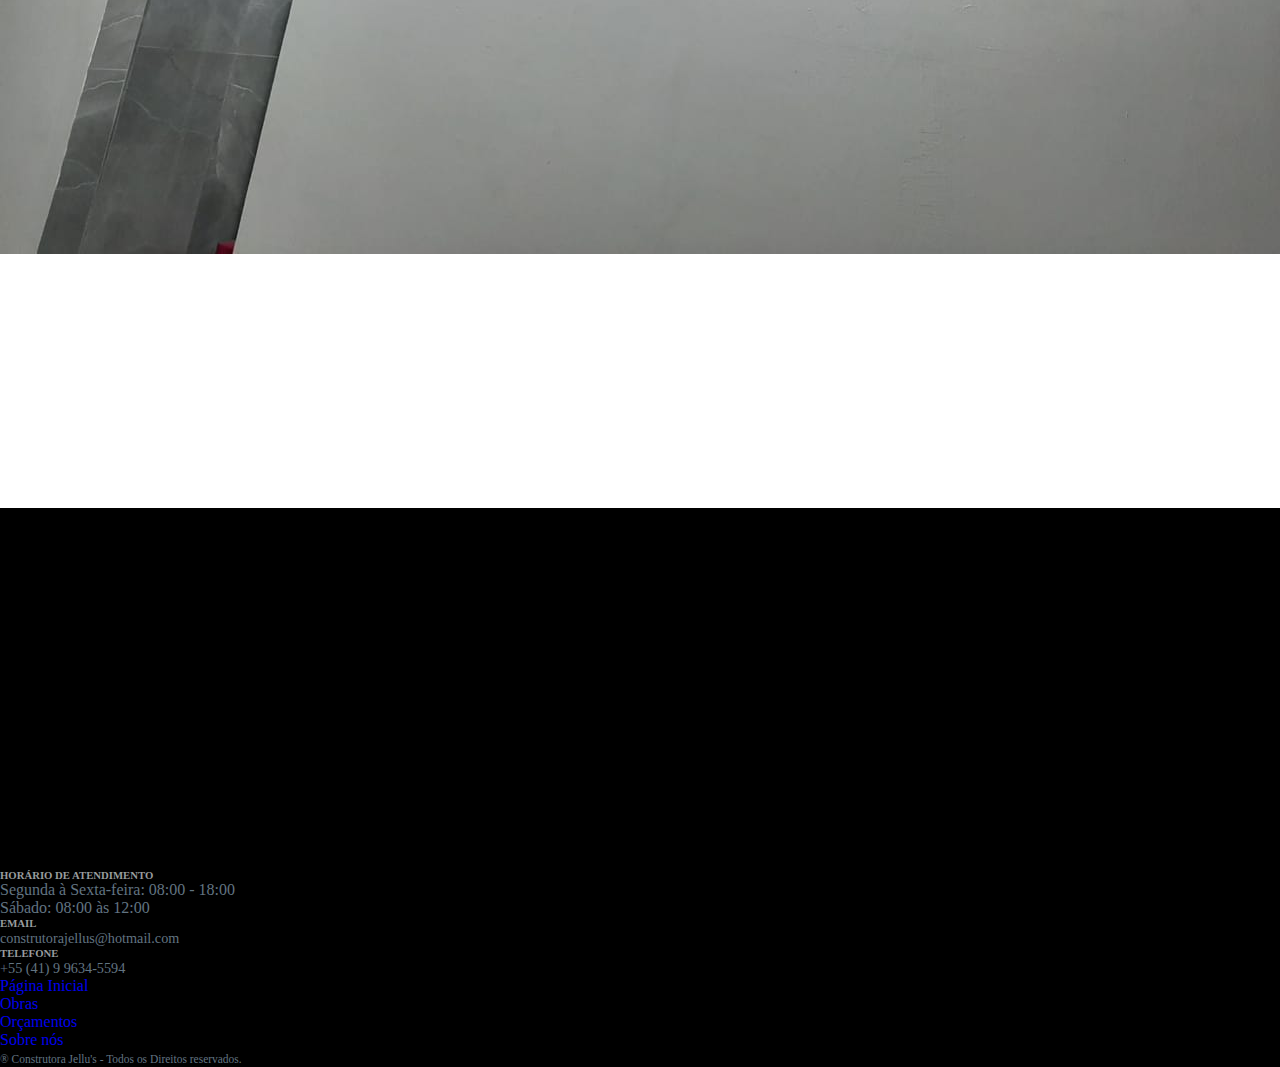
<file: servicoeletrico.html>
<!DOCTYPE html>
<html lang="en">
  <head>
    <meta charset="UTF-8" />
    <meta http-equiv="X-UA-Compatible" content="IE=edge" />
    <meta name="viewport" content="width=device-width, initial-scale=1.0" />
    <link
      href="https://cdn.jsdelivr.net/npm/bootstrap@5.0.1/dist/css/bootstrap.min.css"
      rel="stylesheet"
      integrity="sha384-+0n0xVW2eSR5OomGNYDnhzAbDsOXxcvSN1TPprVMTNDbiYZCxYbOOl7+AMvyTG2x"
      crossorigin="anonymous"
    />
    <link rel="stylesheet" href="/css/footer.css" />
    <link rel="stylesheet" href="/css/style.css" />
    <title>Construtora Jellu's</title>
  </head>
  <body>
    <header>
      <nav class="navbar navbar-expand-lg navbar-dark bg-dark">
        <div class="container d-flex justify-content-between">
          <a class="navbar-brand" href="index.html">
            <img style="width: 100%;" src="./assets/img/logo-jellus-2.jpg" width="100" />
          </a>
          <button class="navbar-toggler d-flex d-lg-none d-xl-none d-xxl-none" type="button" data-bs-toggle="collapse"
            data-bs-target="#navbarNavDropdown" aria-controls="navbarNavDropdown" aria-expanded="false"
            aria-label="Toggle navigation">
            <span class="navbar-toggler-icon"></span>
          </button>
          <div class="collapse navbar-collapse justify-content-end" id="navbarNavDropdown">
            <ul class="navbar-nav">
              <li class="nav-item">
                <a class="nav-link active" aria-current="page" href="index.html">Página Inicial</a>
              </li>
              <li class="nav-item dropdown">
                <a class="nav-link dropdown-toggle" href="#" id="navbarDropdownMenuLink" role="button"
                  data-bs-toggle="dropdown" aria-expanded="false">
                  Obras
                </a>
                <ul class="dropdown-menu" aria-labelledby="navbarDropdownMenuLink">
                  <li>
                    <a class="dropdown-item" href="construcoesreformas.html">Construções e Reformas</a>
                  </li>
                  <li>
                    <a class="dropdown-item" href="drywallsteelframe.html">Drywall e Steel Frame</a>
                  </li>
                  <li>
                    <a class="dropdown-item" href="pinturasgeral.html">Pinturas em Geral</a>
                  </li>
                  <li>
                    <a class="dropdown-item" href="revestimentos.html">Revestimentos e Pisos</a>
                  </li>
                  <li>
                    <a class="dropdown-item" href="servicoeletrico.html">Serviços Elétricos</a>
                  </li>
                  <li>
                    <a class="dropdown-item" href="servicohidraulicos.html">Serviços Hidráulicos</a>
                  </li>
                </ul>
              </li>
              <li class="nav-item">
                <a class="nav-link" href="orcamentos.html">Orçamentos</a>
              </li>
              <li class="nav-item">
                <a class="nav-link" href="sobre.html">Sobre nós</a>
              </li>
            </ul>
          </div>
        </div>
      </nav>
    </header>

    <section class="services container py-5">
      <h2 class="text-dark py-4 fs-1 text-secondary">Serviços Elétricos</h2>
      <div class="row ">
        <div class="px-2 py-2 d-flex justify-content-center justify-content-lg-end justify-content-xl-start justify-content-xxl-start col-12 col-lg-6 col-xl-6 col-xxl-6">
          <img style="width: 100%;" class="img-fluid" src="assets/img/servicos-iluminacao/img-1.jpeg" alt="..." />
        </div>        
      </div>
    </section>

     <!--Footer-->
  <div class="container-fluid pb-0 mb-0 justify-content-center text-light">
    <footer>
      <div class="row my-5 justify-content-center">
        <div class="col-11">
          <div class="row">
            <div class="row col-12 d-flex justify-content-between">
              <iframe class="col-12"
                src="https://www.google.com/maps/embed?pb=!1m18!1m12!1m3!1d3605.49005515627!2d-49.22093184987267!3d-25.354887436058828!2m3!1f0!2f0!3f0!3m2!1i1024!2i768!4f13.1!3m3!1m2!1s0x94dce634b1bd7781%3A0xf498d8b7d076327c!2sRod.%20da%20Uva%2C%201000%20-%20Ro%C3%A7a%20Grande%2C%20Colombo%20-%20PR%2C%2083402-000!5e0!3m2!1spt-BR!2sbr!4v1622211062668!5m2!1spt-BR!2sbr"
                width="400" height="300" style="border: 0" allowfullscreen="" loading="lazy"></iframe>
            </div>
            <div class="row d-flex justify-content-between align-items-start mt-55">
              <div class=" col-12 col-lg-4 col-xl-4 col-xxl-4">
                <h6 class="text-muted bold-text">
                  <b>HORÁRIO DE ATENDIMENTO</b>
                </h6>
                <ul class="list-unstyled">
                  <li class="me-3">Segunda à Sexta-feira: 08:00 - 18:00</li>
                  <li class="">Sábado: 08:00 às 12:00</li>
                </ul>
              </div>
              <div class="col-12 col-lg-4 col-xl-4 col-xxl-4">
                <h6 class="text-muted bold-text"><b>EMAIL</b></h6>
                <small>
                  <span><i class="fa fa-envelope" aria-hidden="true"></i></span>
                  construtorajellus@hotmail.com</small>
              </div>
              <div class="col-12 col-lg-4 col-xl-4 col-xxl-4 mt-3 mt-lg-0 mt-xl-0 mt-xxl-0">
                <h6 class="text-muted bold-text"><b>TELEFONE</b></h6>
                <small><span><i class="fa fa-envelope" aria-hidden="true"></i></span>
                  +55 (41) 9 9634-5594</small>
              </div>
            </div>
          </div>
          <ul class="list-unstyled col-12 d-flex flex-column flex-lg-row flex-xxl-row justify-content-center text-white mt-4">
            <li><a href="index.html" class="a-footer">Página Inicial</a></li>
            <li class="ms-0 ms-lg-5 ms-xl-5 ms-xxl-5 mt-4 mt-lg-0 mt-xl-0 mt-xxl-0"><a class="a-footer" href="construcoesreformas.html">Obras</a></li>
            <li class="ms-0 ms-lg-5 ms-xl-5 ms-xxl-5 mt-4 mt-lg-0 mt-xl-0 mt-xxl-0"><a class="a-footer" href="orcamentos.html">Orçamentos</a></li>
            <li class="ms-0 ms-lg-5 ms-xl-5 ms-xxl-5 mt-4 mt-lg-0 mt-xl-0 mt-xxl-0"><a class="a-footer" href="sobre.html">Sobre nós</a></li>
          </ul>
          <div class="row">
            <div class="
                col-xl-8 col-md-4 col-sm-4 col-auto
                my-md-0
                order-sm-1 order-3
                align-self-end
              ">
              <p class="social text-muted mb-0 pb-0 bold-text">
                <span class="mx-2"><i class="fa fa-facebook" aria-hidden="true"></i></span>
                <span class="mx-2"><i class="fa fa-linkedin-square" aria-hidden="true"></i></span>
                <span class="mx-2"><i class="fa fa-twitter" aria-hidden="true"></i></span>
                <span class="mx-2"><i class="fa fa-instagram" aria-hidden="true"></i></span>
              </p>
              <small class="rights"><span>&#174;</span> Construtora Jellu's - Todos os Direitos
                reservados.</small>
            </div>
          </div>
        </div>
      </div>
    </footer>

    <script
      src="https://cdn.jsdelivr.net/npm/bootstrap@5.0.1/dist/js/bootstrap.bundle.min.js"
      integrity="sha384-gtEjrD/SeCtmISkJkNUaaKMoLD0//ElJ19smozuHV6z3Iehds+3Ulb9Bn9Plx0x4"
      crossorigin="anonymous"
    ></script>
  </body>
</html>
</file>
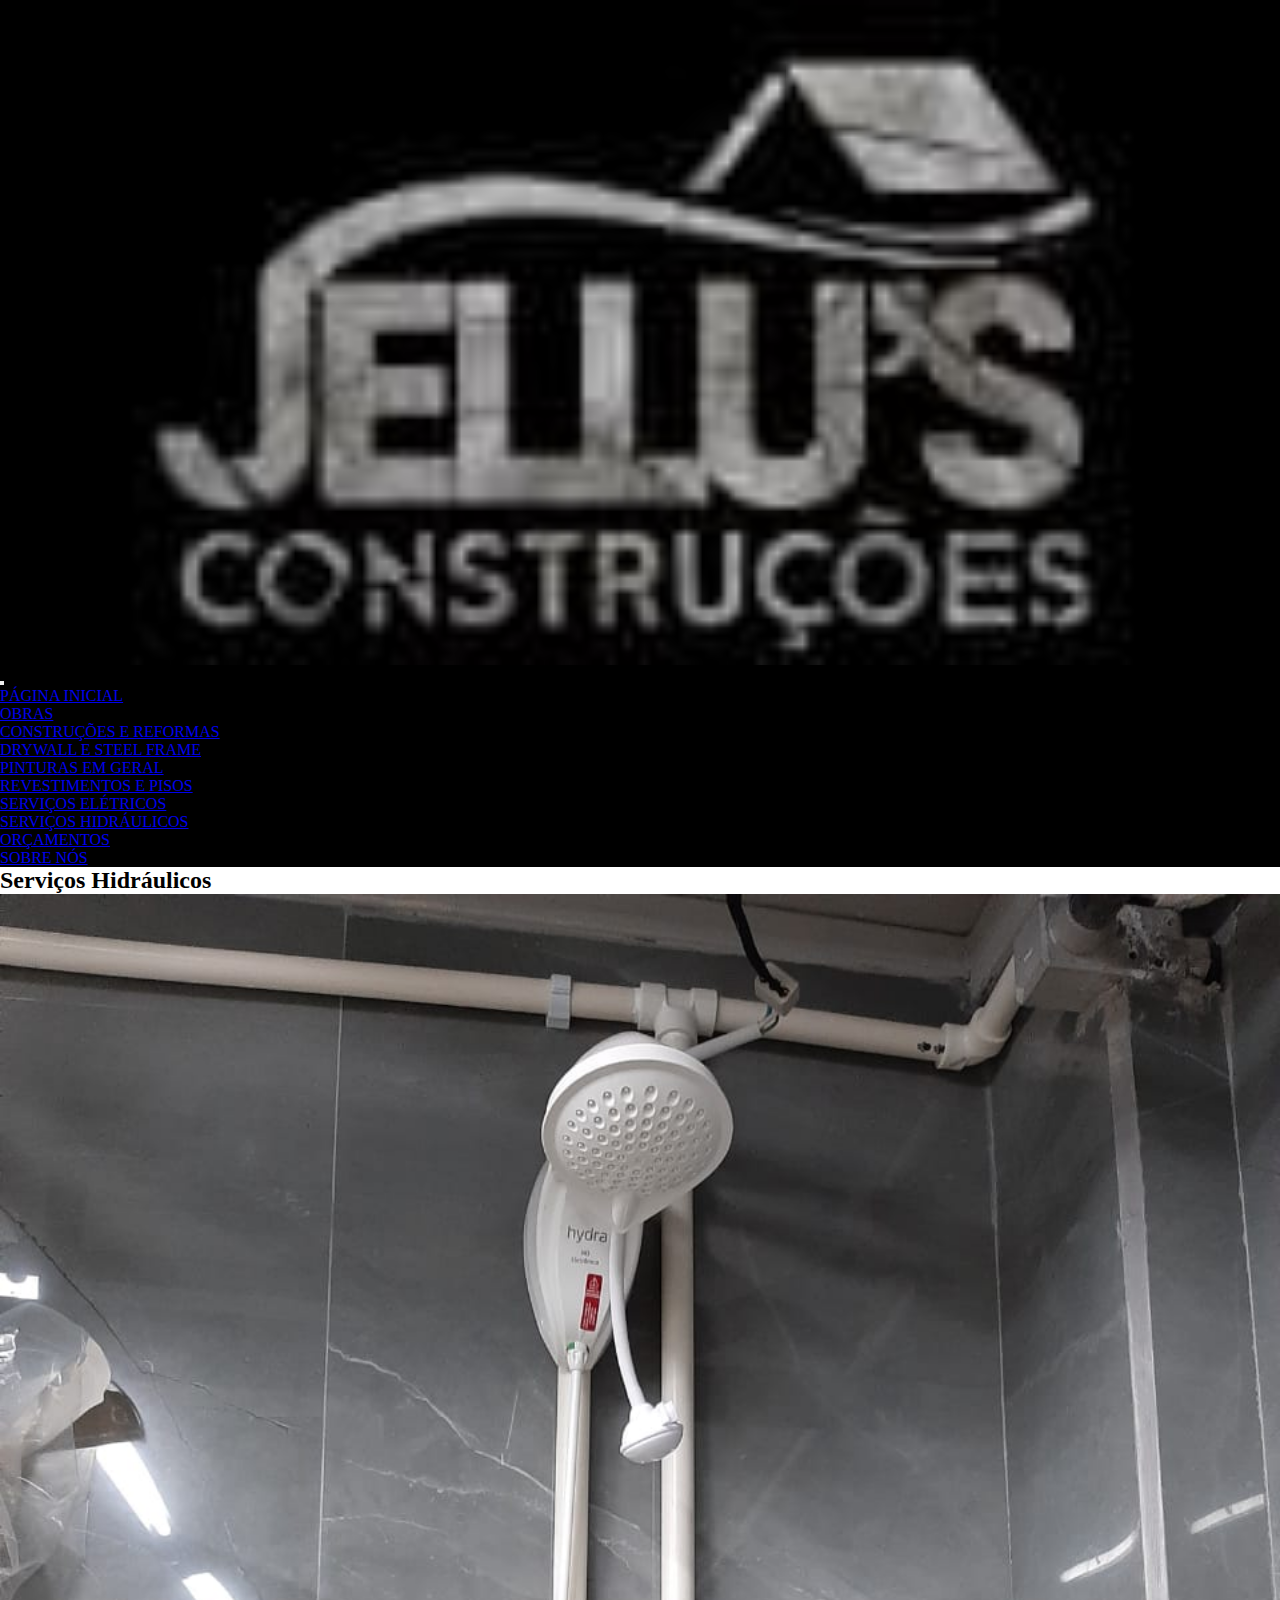
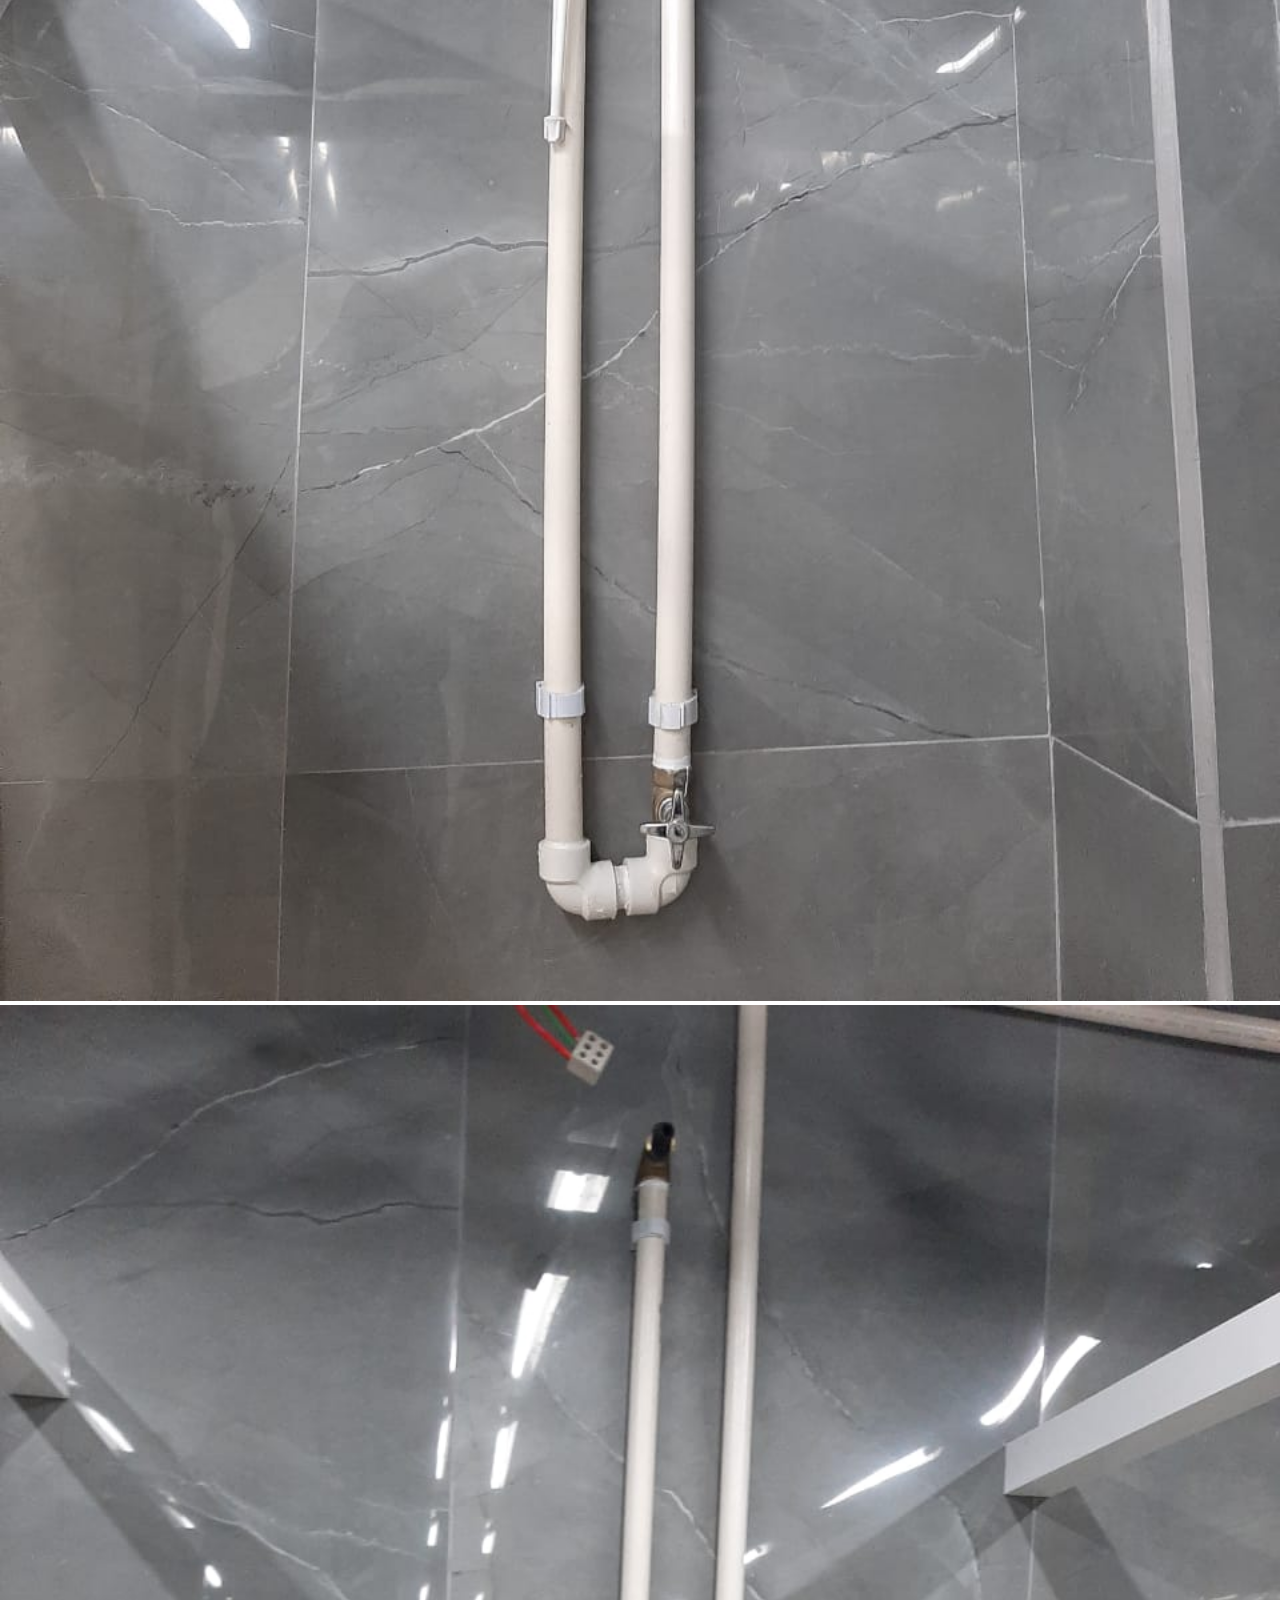
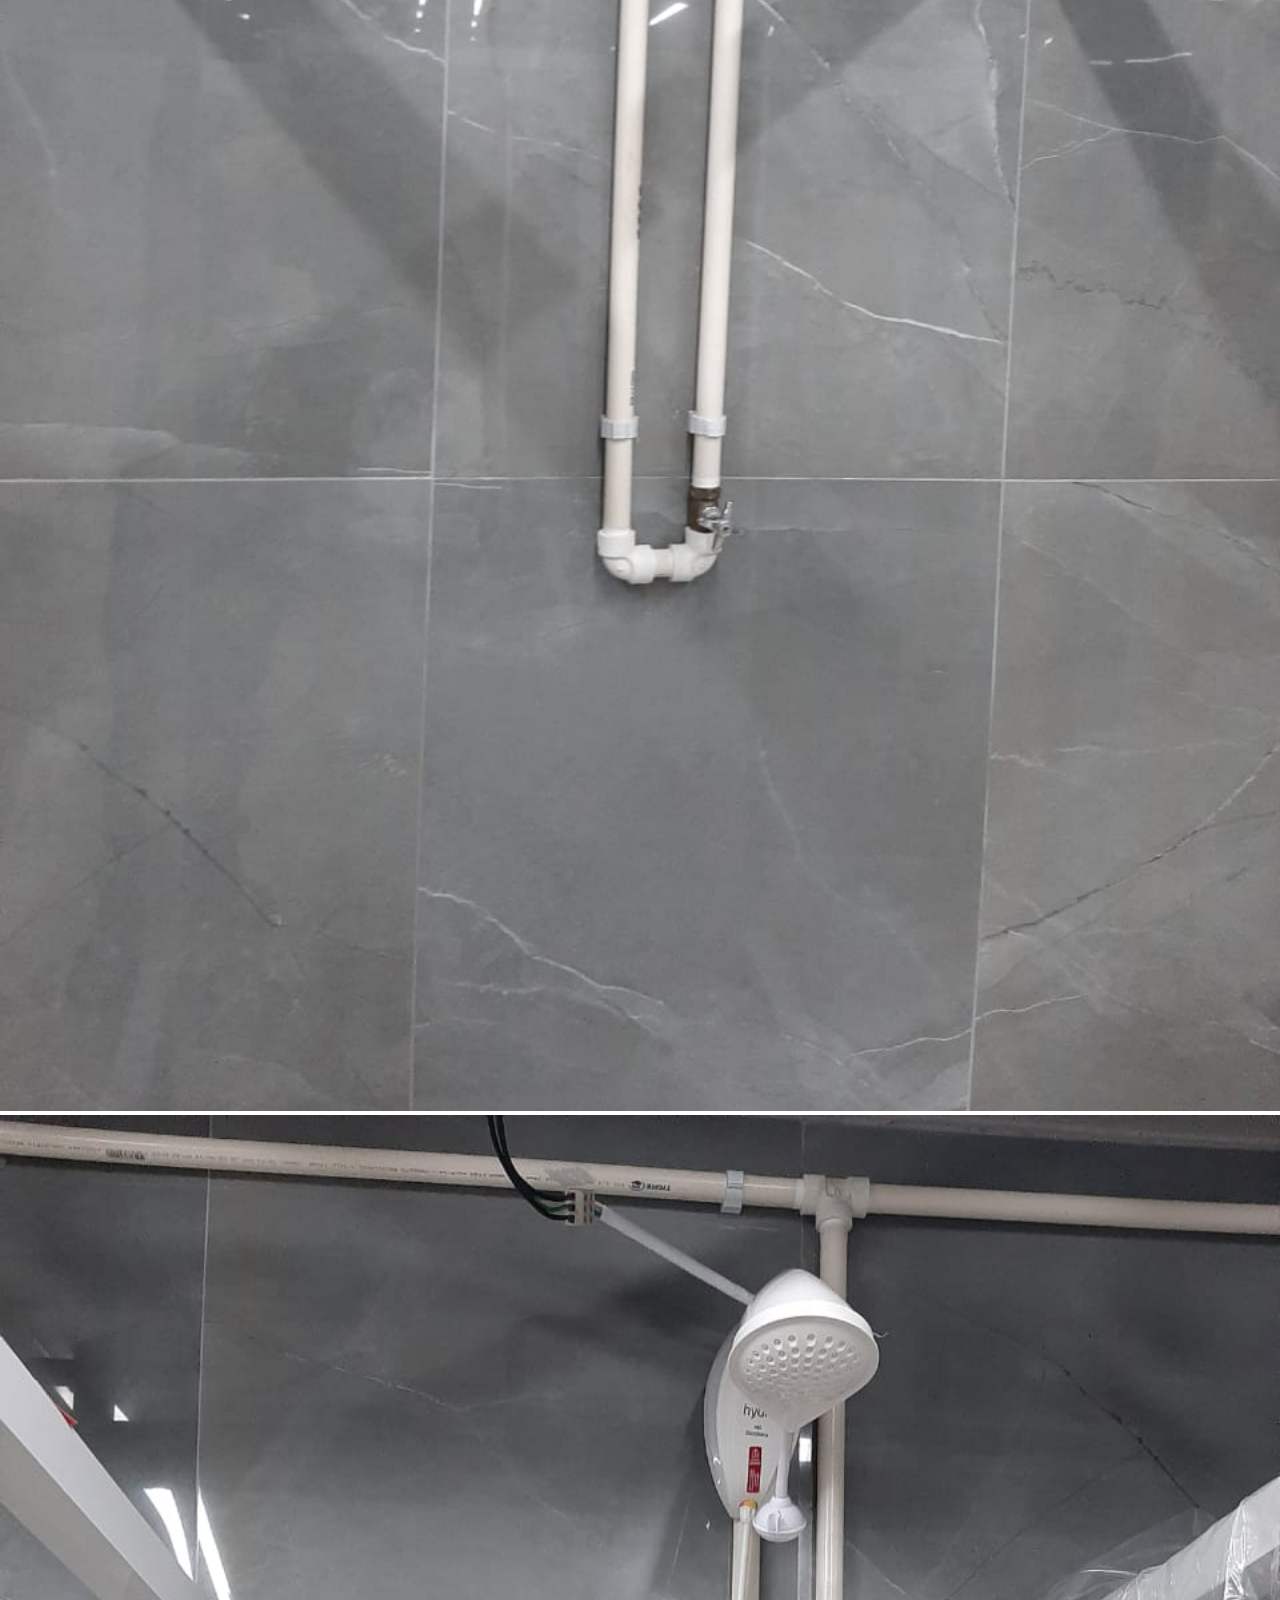
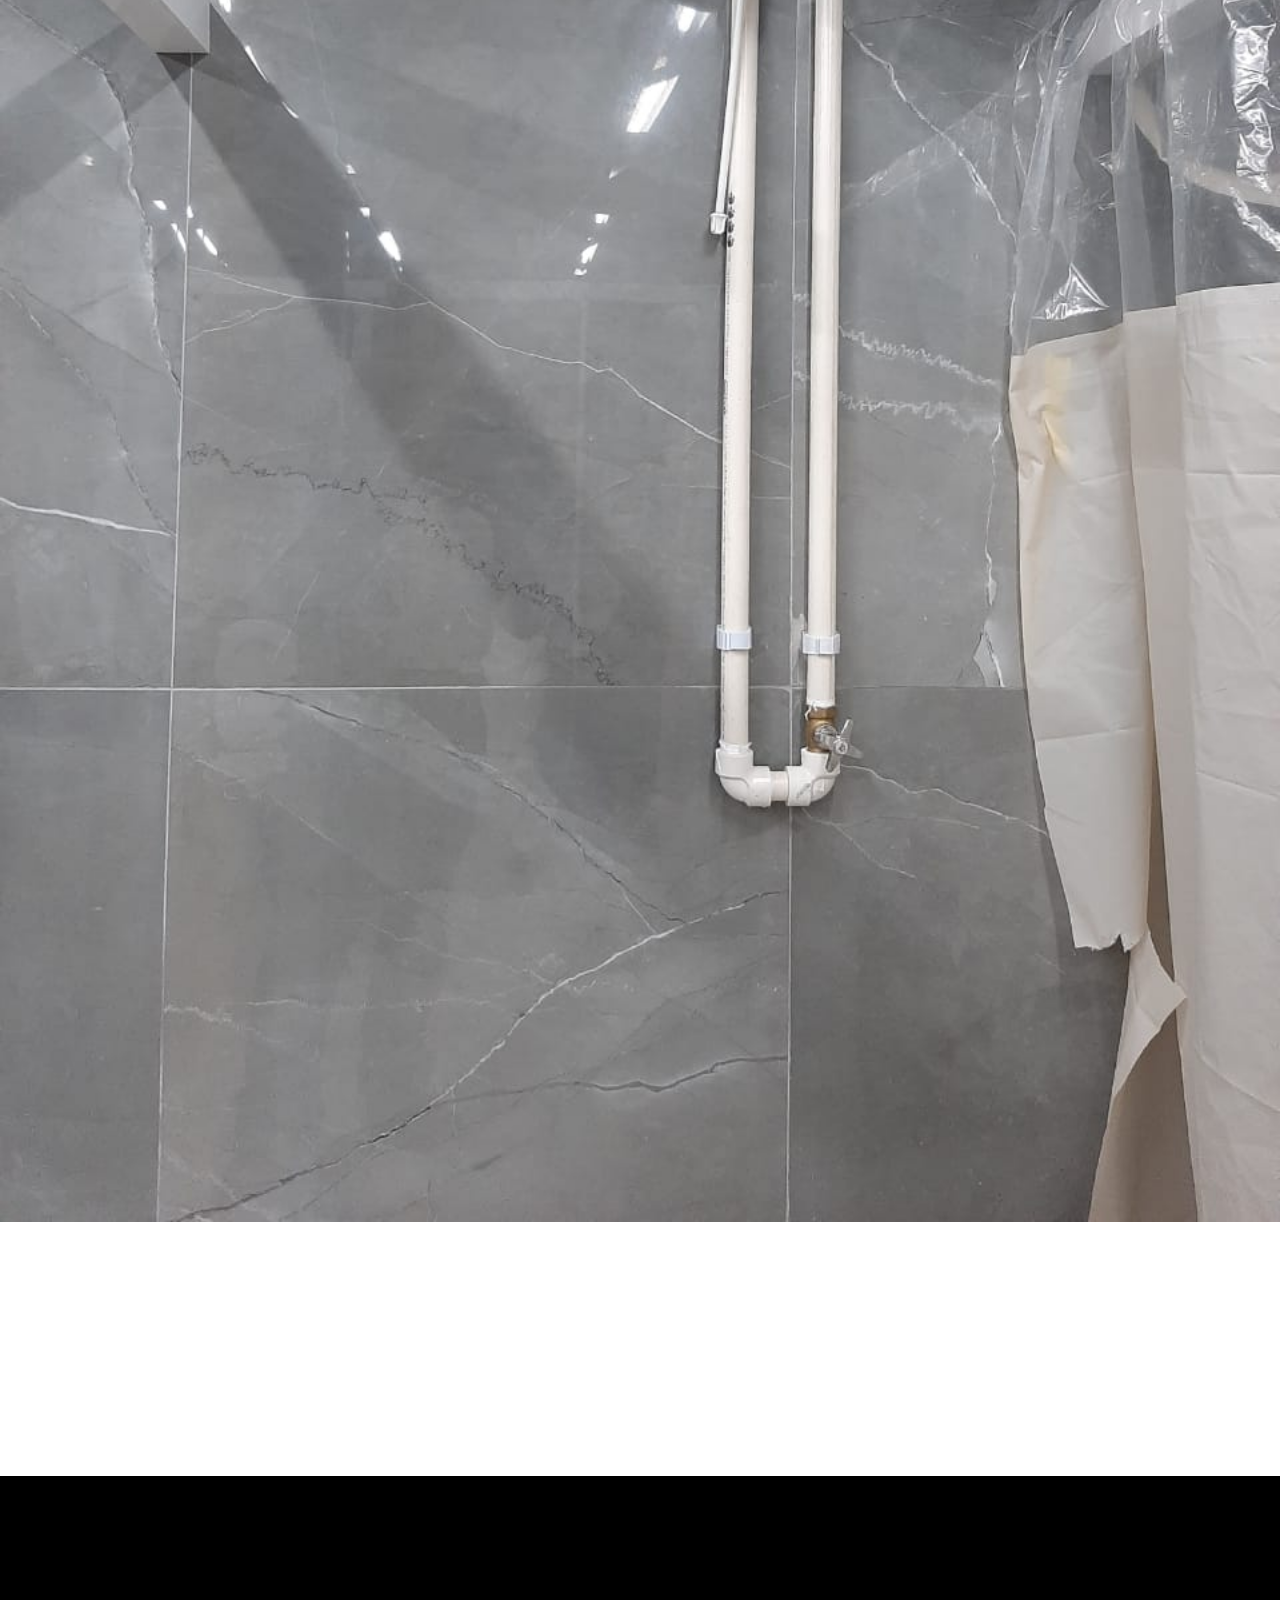
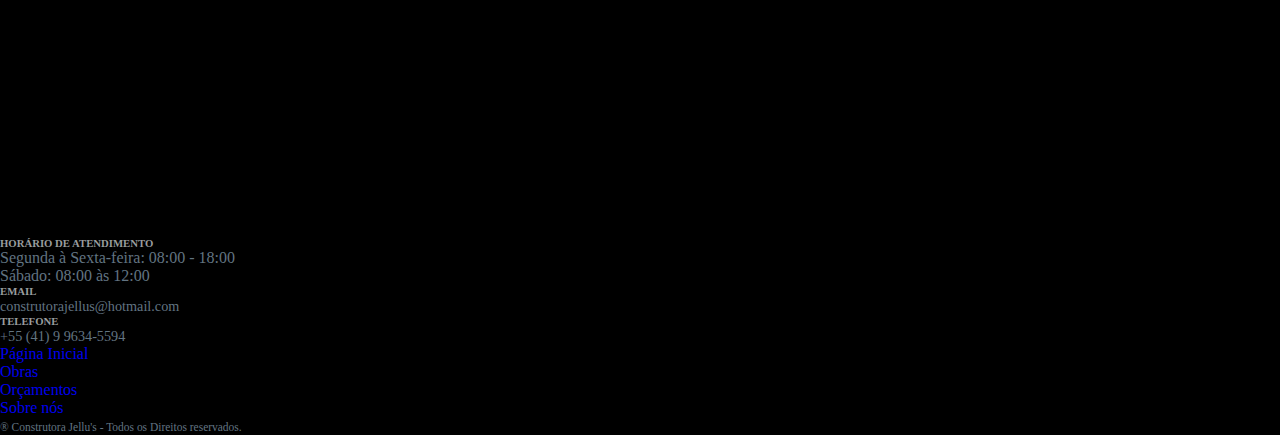
<file: servicohidraulicos.html>
<!DOCTYPE html>
<html lang="en">
  <head>
    <meta charset="UTF-8" />
    <meta http-equiv="X-UA-Compatible" content="IE=edge" />
    <meta name="viewport" content="width=device-width, initial-scale=1.0" />
    <link
      href="https://cdn.jsdelivr.net/npm/bootstrap@5.0.1/dist/css/bootstrap.min.css"
      rel="stylesheet"
      integrity="sha384-+0n0xVW2eSR5OomGNYDnhzAbDsOXxcvSN1TPprVMTNDbiYZCxYbOOl7+AMvyTG2x"
      crossorigin="anonymous"
    />
    <link rel="stylesheet" href="/css/footer.css" />
    <link rel="stylesheet" href="/css/style.css" />
    <title>Construtora Jellu's</title>
  </head>
  <body>
    <header>
      <nav class="navbar navbar-expand-lg navbar-dark bg-dark">
        <div class="container d-flex justify-content-between">
          <a class="navbar-brand" href="index.html">
            <img style="width: 100%;" src="./assets/img/logo-jellus-2.jpg" width="100" />
          </a>
          <button class="navbar-toggler d-flex d-lg-none d-xl-none d-xxl-none" type="button" data-bs-toggle="collapse"
            data-bs-target="#navbarNavDropdown" aria-controls="navbarNavDropdown" aria-expanded="false"
            aria-label="Toggle navigation">
            <span class="navbar-toggler-icon"></span>
          </button>
          <div class="collapse navbar-collapse justify-content-end" id="navbarNavDropdown">
            <ul class="navbar-nav">
              <li class="nav-item">
                <a class="nav-link active" aria-current="page" href="index.html">Página Inicial</a>
              </li>
              <li class="nav-item dropdown">
                <a class="nav-link dropdown-toggle" href="#" id="navbarDropdownMenuLink" role="button"
                  data-bs-toggle="dropdown" aria-expanded="false">
                  Obras
                </a>
                <ul class="dropdown-menu" aria-labelledby="navbarDropdownMenuLink">
                  <li>
                    <a class="dropdown-item" href="construcoesreformas.html">Construções e Reformas</a>
                  </li>
                  <li>
                    <a class="dropdown-item" href="drywallsteelframe.html">Drywall e Steel Frame</a>
                  </li>
                  <li>
                    <a class="dropdown-item" href="pinturasgeral.html">Pinturas em Geral</a>
                  </li>
                  <li>
                    <a class="dropdown-item" href="revestimentos.html">Revestimentos e Pisos</a>
                  </li>
                  <li>
                    <a class="dropdown-item" href="servicoeletrico.html">Serviços Elétricos</a>
                  </li>
                  <li>
                    <a class="dropdown-item" href="servicohidraulicos.html">Serviços Hidráulicos</a>
                  </li>
                </ul>
              </li>
              <li class="nav-item">
                <a class="nav-link" href="orcamentos.html">Orçamentos</a>
              </li>
              <li class="nav-item">
                <a class="nav-link" href="sobre.html">Sobre nós</a>
              </li>
            </ul>
          </div>
        </div>
      </nav>
    </header>

    <section class="services container py-5">
      <h2 class="text-dark py-4 fs-1 text-secondary">Serviços Hidráulicos</h2>
      <div class="row ">
        <div class="px-2 py-2 d-flex justify-content-center justify-content-lg-end justify-content-xl-start justify-content-xxl-start col-12 col-lg-6 col-xl-6 col-xxl-6">
          <img style="width: 100%;" class="img-fluid" src="assets/img/servicos-hidraulicos/img-1.jpeg" alt="..." />
        </div>
        <div class="px-2 py-2 d-flex justify-content-center justify-content-lg-end justify-content-xl-start justify-content-xxl-start col-12 col-lg-6 col-xl-6 col-xxl-6">
          <img style="width: 100%;" class="img-fluid" src="assets/img/servicos-hidraulicos/img-2.jpeg" alt="..." />
        </div>
        <div class="px-2 py-2 d-flex justify-content-center justify-content-lg-end justify-content-xl-start justify-content-xxl-start col-12 col-lg-6 col-xl-6 col-xxl-6">
          <img style="width: 100%;" class="img-fluid" src="assets/img/servicos-hidraulicos/img-3.jpeg" alt="..." />
        </div>
      </div>
    </section>

    <!--Footer-->
  <div class="container-fluid pb-0 mb-0 justify-content-center text-light">
    <footer>
      <div class="row my-5 justify-content-center">
        <div class="col-11">
          <div class="row">
            <div class="row col-12 d-flex justify-content-between">
              <iframe class="col-12"
                src="https://www.google.com/maps/embed?pb=!1m18!1m12!1m3!1d3605.49005515627!2d-49.22093184987267!3d-25.354887436058828!2m3!1f0!2f0!3f0!3m2!1i1024!2i768!4f13.1!3m3!1m2!1s0x94dce634b1bd7781%3A0xf498d8b7d076327c!2sRod.%20da%20Uva%2C%201000%20-%20Ro%C3%A7a%20Grande%2C%20Colombo%20-%20PR%2C%2083402-000!5e0!3m2!1spt-BR!2sbr!4v1622211062668!5m2!1spt-BR!2sbr"
                width="400" height="300" style="border: 0" allowfullscreen="" loading="lazy"></iframe>
            </div>
            <div class="row d-flex justify-content-between align-items-start mt-55">
              <div class=" col-12 col-lg-4 col-xl-4 col-xxl-4">
                <h6 class="text-muted bold-text">
                  <b>HORÁRIO DE ATENDIMENTO</b>
                </h6>
                <ul class="list-unstyled">
                  <li class="me-3">Segunda à Sexta-feira: 08:00 - 18:00</li>
                  <li class="">Sábado: 08:00 às 12:00</li>
                </ul>
              </div>
              <div class="col-12 col-lg-4 col-xl-4 col-xxl-4">
                <h6 class="text-muted bold-text"><b>EMAIL</b></h6>
                <small>
                  <span><i class="fa fa-envelope" aria-hidden="true"></i></span>
                  construtorajellus@hotmail.com</small>
              </div>
              <div class="col-12 col-lg-4 col-xl-4 col-xxl-4 mt-3 mt-lg-0 mt-xl-0 mt-xxl-0">
                <h6 class="text-muted bold-text"><b>TELEFONE</b></h6>
                <small><span><i class="fa fa-envelope" aria-hidden="true"></i></span>
                  +55 (41) 9 9634-5594</small>
              </div>
            </div>
          </div>
          <ul class="list-unstyled col-12 d-flex flex-column flex-lg-row flex-xxl-row justify-content-center text-white mt-4">
            <li><a href="index.html" class="a-footer">Página Inicial</a></li>
            <li class="ms-0 ms-lg-5 ms-xl-5 ms-xxl-5 mt-4 mt-lg-0 mt-xl-0 mt-xxl-0"><a class="a-footer" href="construcoesreformas.html">Obras</a></li>
            <li class="ms-0 ms-lg-5 ms-xl-5 ms-xxl-5 mt-4 mt-lg-0 mt-xl-0 mt-xxl-0"><a class="a-footer" href="orcamentos.html">Orçamentos</a></li>
            <li class="ms-0 ms-lg-5 ms-xl-5 ms-xxl-5 mt-4 mt-lg-0 mt-xl-0 mt-xxl-0"><a class="a-footer" href="sobre.html">Sobre nós</a></li>
          </ul>
          <div class="row">
            <div class="
                col-xl-8 col-md-4 col-sm-4 col-auto
                my-md-0
                order-sm-1 order-3
                align-self-end
              ">
              <p class="social text-muted mb-0 pb-0 bold-text">
                <span class="mx-2"><i class="fa fa-facebook" aria-hidden="true"></i></span>
                <span class="mx-2"><i class="fa fa-linkedin-square" aria-hidden="true"></i></span>
                <span class="mx-2"><i class="fa fa-twitter" aria-hidden="true"></i></span>
                <span class="mx-2"><i class="fa fa-instagram" aria-hidden="true"></i></span>
              </p>
              <small class="rights"><span>&#174;</span> Construtora Jellu's - Todos os Direitos
                reservados.</small>
            </div>
          </div>
        </div>
      </div>
    </footer>
    
    <script
      src="https://cdn.jsdelivr.net/npm/bootstrap@5.0.1/dist/js/bootstrap.bundle.min.js"
      integrity="sha384-gtEjrD/SeCtmISkJkNUaaKMoLD0//ElJ19smozuHV6z3Iehds+3Ulb9Bn9Plx0x4"
      crossorigin="anonymous"
    ></script>
  </body>
</html>
</file>
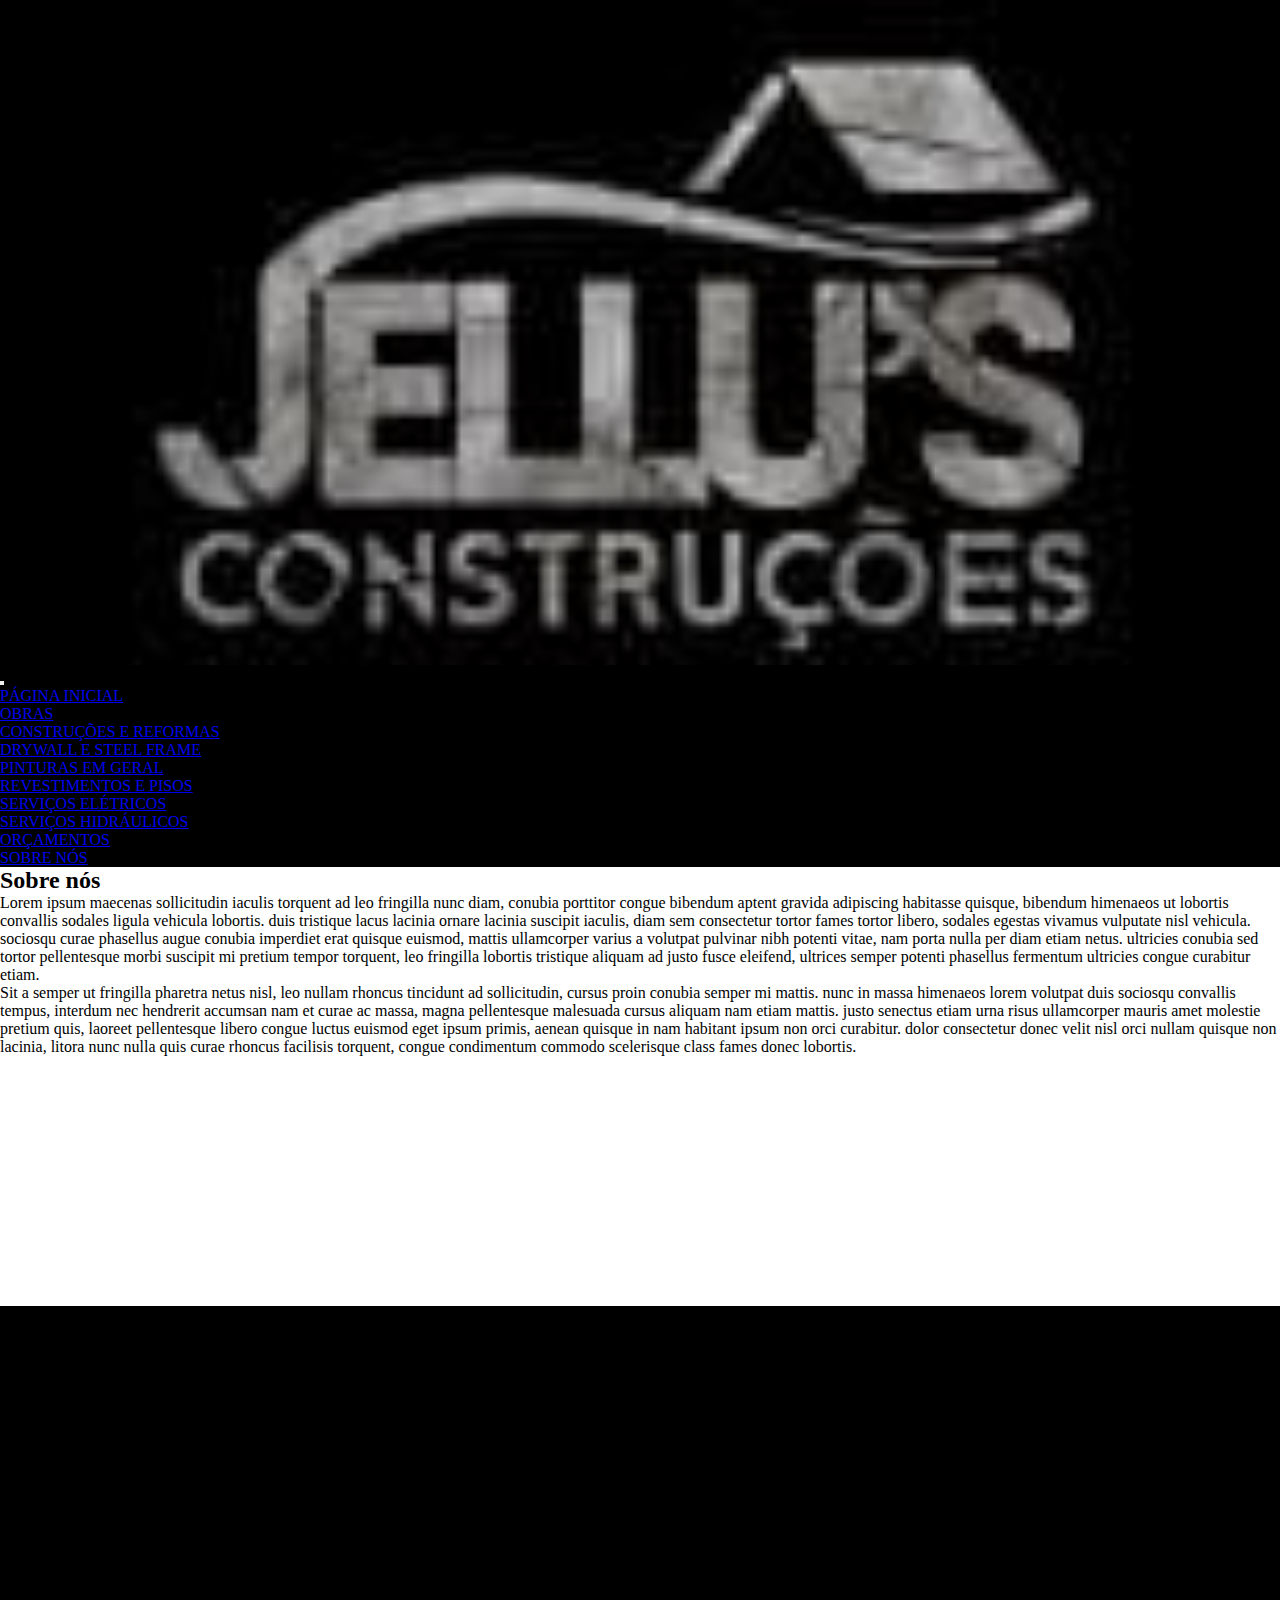
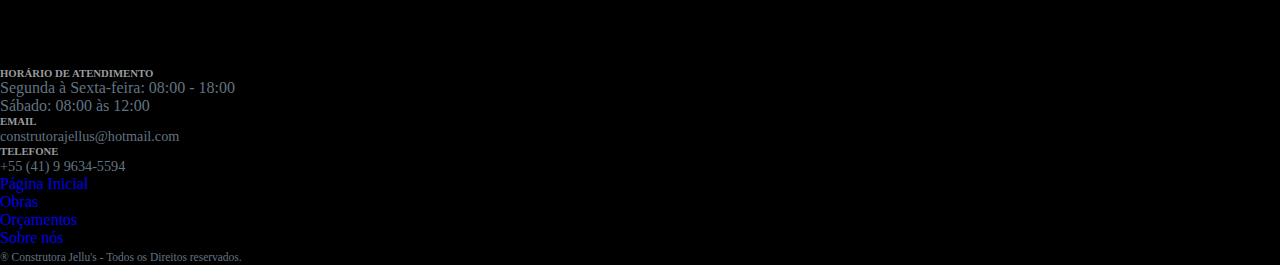
<file: sobre.html>
<!DOCTYPE html>
<html lang="en">

<head>
  <meta charset="UTF-8" />
  <meta http-equiv="X-UA-Compatible" content="IE=edge" />
  <meta name="viewport" content="width=device-width, initial-scale=1.0" />
  <link href="https://cdn.jsdelivr.net/npm/bootstrap@5.0.1/dist/css/bootstrap.min.css" rel="stylesheet"
    integrity="sha384-+0n0xVW2eSR5OomGNYDnhzAbDsOXxcvSN1TPprVMTNDbiYZCxYbOOl7+AMvyTG2x" crossorigin="anonymous" />
  <link rel="stylesheet" href="/css/footer.css" />
  <link rel="stylesheet" href="/css/style.css" />
  <title>Construtora Jellu's</title>
</head>

<body>
  <header>
    <nav class="navbar navbar-expand-lg navbar-dark bg-dark">
      <div class="container d-flex justify-content-between">
        <a class="navbar-brand" href="index.html">
          <img style="width: 100%;" src="./assets/img/logo-jellus-2.jpg" width="100" />
        </a>
        <button class="navbar-toggler d-flex d-lg-none d-xl-none d-xxl-none" type="button" data-bs-toggle="collapse"
          data-bs-target="#navbarNavDropdown" aria-controls="navbarNavDropdown" aria-expanded="false"
          aria-label="Toggle navigation">
          <span class="navbar-toggler-icon"></span>
        </button>
        <div class="collapse navbar-collapse justify-content-end" id="navbarNavDropdown">
          <ul class="navbar-nav">
            <li class="nav-item">
              <a class="nav-link active" aria-current="page" href="index.html">Página Inicial</a>
            </li>
            <li class="nav-item dropdown">
              <a class="nav-link dropdown-toggle" href="#" id="navbarDropdownMenuLink" role="button"
                data-bs-toggle="dropdown" aria-expanded="false">
                Obras
              </a>
              <ul class="dropdown-menu" aria-labelledby="navbarDropdownMenuLink">
                <li>
                  <a class="dropdown-item" href="construcoesreformas.html">Construções e Reformas</a>
                </li>
                <li>
                  <a class="dropdown-item" href="drywallsteelframe.html">Drywall e Steel Frame</a>
                </li>
                <li>
                  <a class="dropdown-item" href="pinturasgeral.html">Pinturas em Geral</a>
                </li>
                <li>
                  <a class="dropdown-item" href="revestimentos.html">Revestimentos e Pisos</a>
                </li>
                <li>
                  <a class="dropdown-item" href="servicoeletrico.html">Serviços Elétricos</a>
                </li>
                <li>
                  <a class="dropdown-item" href="servicohidraulicos.html">Serviços Hidráulicos</a>
                </li>
              </ul>
            </li>
            <li class="nav-item">
              <a class="nav-link" href="orcamentos.html">Orçamentos</a>
            </li>
            <li class="nav-item">
              <a class="nav-link" href="sobre.html">Sobre nós</a>
            </li>
          </ul>
        </div>
      </div>
    </nav>
  </header>

  <section class="about-us container py-5">
    <h2>Sobre nós</h2>
    <div class="mt-4">
      <p>
        Lorem ipsum maecenas sollicitudin iaculis torquent ad leo fringilla nunc diam,
        conubia porttitor congue bibendum aptent gravida adipiscing habitasse quisque,
        bibendum himenaeos ut lobortis convallis sodales ligula vehicula lobortis. duis
        tristique lacus lacinia ornare lacinia suscipit iaculis, diam sem consectetur
        tortor fames tortor libero, sodales egestas vivamus vulputate nisl vehicula.
        sociosqu curae phasellus augue conubia imperdiet erat quisque euismod, mattis
        ullamcorper varius a volutpat pulvinar nibh potenti vitae, nam porta nulla per
        diam etiam netus. ultricies conubia sed tortor pellentesque morbi suscipit mi
        pretium tempor torquent, leo fringilla lobortis tristique aliquam ad justo
        fusce eleifend, ultrices semper potenti phasellus fermentum ultricies
        congue curabitur etiam.
      </p>
      <p>
        Sit a semper ut fringilla pharetra netus nisl, leo nullam rhoncus tincidunt ad sollicitudin,
        cursus proin conubia semper mi mattis. nunc in massa himenaeos lorem volutpat duis sociosqu
        convallis tempus, interdum nec hendrerit accumsan nam et curae ac massa, magna pellentesque
        malesuada cursus aliquam nam etiam mattis. justo senectus etiam urna risus ullamcorper mauris
        amet molestie pretium quis, laoreet pellentesque libero congue luctus euismod eget ipsum primis,
        aenean quisque in nam habitant ipsum non orci curabitur. dolor consectetur donec velit nisl orci
        nullam quisque non lacinia, litora nunc nulla quis curae rhoncus facilisis torquent, congue condimentum
        commodo scelerisque class fames donec lobortis.
      </p>
    </div>
  </section>

  <!--Footer-->
  <div class="container-fluid pb-0 mb-0 justify-content-center text-light">
    <footer>
      <div class="row my-5 justify-content-center">
        <div class="col-11">
          <div class="row">
            <div class="row col-12 d-flex justify-content-between">
              <iframe class="col-12"
                src="https://www.google.com/maps/embed?pb=!1m18!1m12!1m3!1d3605.49005515627!2d-49.22093184987267!3d-25.354887436058828!2m3!1f0!2f0!3f0!3m2!1i1024!2i768!4f13.1!3m3!1m2!1s0x94dce634b1bd7781%3A0xf498d8b7d076327c!2sRod.%20da%20Uva%2C%201000%20-%20Ro%C3%A7a%20Grande%2C%20Colombo%20-%20PR%2C%2083402-000!5e0!3m2!1spt-BR!2sbr!4v1622211062668!5m2!1spt-BR!2sbr"
                width="400" height="300" style="border: 0" allowfullscreen="" loading="lazy"></iframe>
            </div>
            <div class="row d-flex justify-content-between align-items-start mt-55">
              <div class=" col-12 col-lg-4 col-xl-4 col-xxl-4">
                <h6 class="text-muted bold-text">
                  <b>HORÁRIO DE ATENDIMENTO</b>
                </h6>
                <ul class="list-unstyled">
                  <li class="me-3">Segunda à Sexta-feira: 08:00 - 18:00</li>
                  <li class="">Sábado: 08:00 às 12:00</li>
                </ul>
              </div>
              <div class="col-12 col-lg-4 col-xl-4 col-xxl-4">
                <h6 class="text-muted bold-text"><b>EMAIL</b></h6>
                <small>
                  <span><i class="fa fa-envelope" aria-hidden="true"></i></span>
                  construtorajellus@hotmail.com</small>
              </div>
              <div class="col-12 col-lg-4 col-xl-4 col-xxl-4 mt-3 mt-lg-0 mt-xl-0 mt-xxl-0">
                <h6 class="text-muted bold-text"><b>TELEFONE</b></h6>
                <small><span><i class="fa fa-envelope" aria-hidden="true"></i></span>
                  +55 (41) 9 9634-5594</small>
              </div>
            </div>
          </div>
          <ul class="list-unstyled col-12 d-flex flex-column flex-lg-row flex-xxl-row justify-content-center text-white mt-4">
            <li><a href="index.html" class="a-footer">Página Inicial</a></li>
            <li class="ms-0 ms-lg-5 ms-xl-5 ms-xxl-5 mt-4 mt-lg-0 mt-xl-0 mt-xxl-0"><a class="a-footer" href="construcoesreformas.html">Obras</a></li>
            <li class="ms-0 ms-lg-5 ms-xl-5 ms-xxl-5 mt-4 mt-lg-0 mt-xl-0 mt-xxl-0"><a class="a-footer" href="orcamentos.html">Orçamentos</a></li>
            <li class="ms-0 ms-lg-5 ms-xl-5 ms-xxl-5 mt-4 mt-lg-0 mt-xl-0 mt-xxl-0"><a class="a-footer" href="sobre.html">Sobre nós</a></li>
          </ul>
          <div class="row">
            <div class="
                col-xl-8 col-md-4 col-sm-4 col-auto
                my-md-0
                order-sm-1 order-3
                align-self-end
              ">
              <p class="social text-muted mb-0 pb-0 bold-text">
                <span class="mx-2"><i class="fa fa-facebook" aria-hidden="true"></i></span>
                <span class="mx-2"><i class="fa fa-linkedin-square" aria-hidden="true"></i></span>
                <span class="mx-2"><i class="fa fa-twitter" aria-hidden="true"></i></span>
                <span class="mx-2"><i class="fa fa-instagram" aria-hidden="true"></i></span>
              </p>
              <small class="rights"><span>&#174;</span> Construtora Jellu's - Todos os Direitos
                reservados.</small>
            </div>
          </div>
        </div>
      </div>
    </footer>

  <script src="https://cdn.jsdelivr.net/npm/bootstrap@5.0.1/dist/js/bootstrap.bundle.min.js"
    integrity="sha384-gtEjrD/SeCtmISkJkNUaaKMoLD0//ElJ19smozuHV6z3Iehds+3Ulb9Bn9Plx0x4"
    crossorigin="anonymous"></script>
</body>

</html>
</file>
<file: css/style.css>
* {
  margin: 0;
  padding: 0;
  -webkit-box-sizing: border-box;
          box-sizing: border-box;
}

header {
  text-transform: uppercase;
}

.navbar {
  background-color: #000000 !important;
}

.swiper-container {
  width: 100%;
  height: 100%;
}

.swiper-slide {
  text-align: center;
  font-size: 18px;
  background: #fff;
}

.banner {
  width: 100%;
  height: 661px;
  background-image: url("../assets/img/banner.png");
  background-size: cover;
  background-repeat: no-repeat;
  background-position: center center;
}

@media screen and (max-width: 550px) {
  .banner {
    width: 100%;
    background-image: url("../assets/img/banner-mobile.png");
    background-size: contain;
    background-position: top center;
  }
}

.bg__services:nth-child(1) {
  background-color: #003F63 !important;
}

.bg__services:nth-child(2) {
  background-color: #F2B138 !important;
}

.bg__services:nth-child(3) {
  background-color: #A1A5A6 !important;
}

.bg__services:nth-child(4) {
  background-color: #353D40 !important;
}

.bg__services:nth-child(5) {
  background-color: #003F63 !important;
}

.bg__services__1 {
  background-color: #003F63 !important;
}

.bg__services__2 {
  background-color: #F2B138 !important;
}

.bg__services__3 {
  background-color: #A1A5A6 !important;
}

.bg__services__4 {
  background-color: #353D40 !important;
}

.bg__services__5 {
  background-color: #003F63 !important;
}

.about-us {
  height: 100%;
}
/*# sourceMappingURL=style.css.map */
</file>
<file: css/footer.css>
@import url("https://fonts.googleapis.com/css?family=Rubik&display=swap");
.container-fluid {
  overflow: hidden;
  margin-top: 250px;
  background: #000000;
  color: #627482 !important;
  margin-bottom: 0;
  padding-bottom: 0;
}

small {
  font-size: calc(12px + (15 - 12) * ((100vw - 360px) / (1600 - 360))) !important;
}

.bold-text {
  color: #989c9e !important;
}

.mt-55 {
  margin-top: calc(50px + (60 - 50) * ((100vw - 360px) / (1600 - 360))) !important;
}

h3 {
  font-size: calc(34px + (40 - 34) * ((100vw - 360px) / (1600 - 360))) !important;
}

.social {
  font-size: 21px !important;
}

.rights {
  font-size: calc(10px + (12 - 10) * ((100vw - 360px) / (1600 - 360))) !important;
}

.a-footer {
  text-decoration: none;
}
/*# sourceMappingURL=footer.css.map */
</file>
